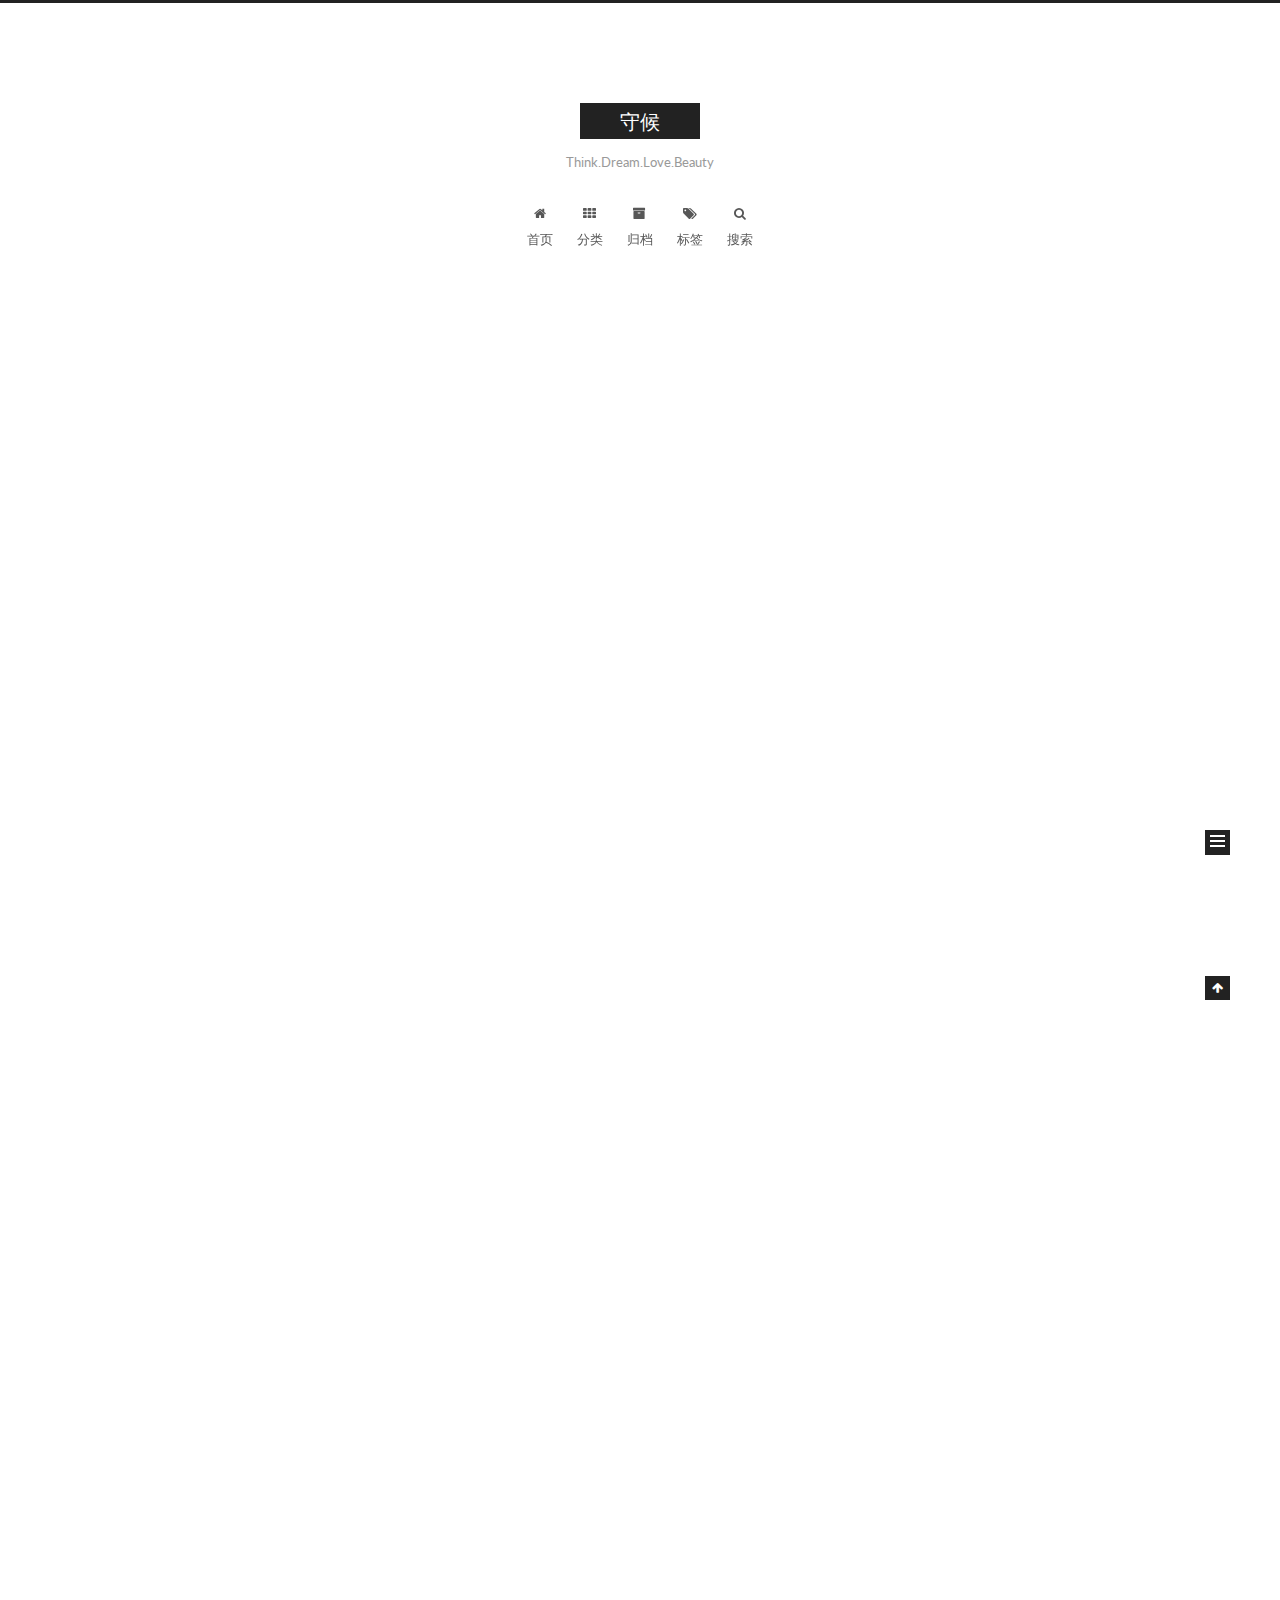
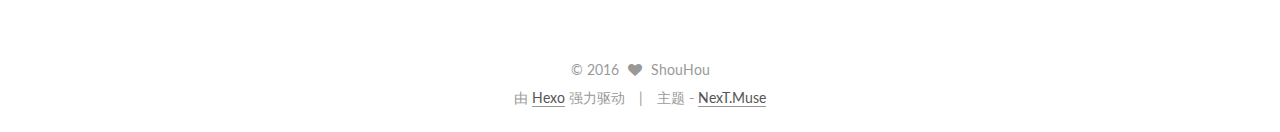
<file: index.html>
<!doctype html>



  


<html class="theme-next muse use-motion">
<head>
  <meta charset="UTF-8"/>
<meta http-equiv="X-UA-Compatible" content="IE=edge,chrome=1" />
<meta name="viewport" content="width=device-width, initial-scale=1, maximum-scale=1"/>



<meta http-equiv="Cache-Control" content="no-transform" />
<meta http-equiv="Cache-Control" content="no-siteapp" />












  
  
  <link href="/vendors/fancybox/source/jquery.fancybox.css?v=2.1.5" rel="stylesheet" type="text/css" />




  
  
  
  

  
    
    
  

  

  

  

  

  
    
    
    <link href="//fonts.googleapis.com/css?family=Lato:300,300italic,400,400italic,700,700italic&subset=latin,latin-ext" rel="stylesheet" type="text/css">
  






<link href="/vendors/font-awesome/css/font-awesome.min.css?v=4.4.0" rel="stylesheet" type="text/css" />

<link href="/css/main.css?v=5.0.1" rel="stylesheet" type="text/css" />


  <meta name="keywords" content="Hexo, NexT" />





  <link rel="alternate" href="/atom.xml" title="守候" type="application/atom+xml" />




  <link rel="shortcut icon" type="image/x-icon" href="/favicon.ico?v=5.0.1" />






<meta name="description" content="Have a good day">
<meta property="og:type" content="website">
<meta property="og:title" content="守候">
<meta property="og:url" content="https://shouhou.github.io/index.html">
<meta property="og:site_name" content="守候">
<meta property="og:description" content="Have a good day">
<meta name="twitter:card" content="summary">
<meta name="twitter:title" content="守候">
<meta name="twitter:description" content="Have a good day">



<script type="text/javascript" id="hexo.configuration">
  var NexT = window.NexT || {};
  var CONFIG = {
    scheme: 'Muse',
    sidebar: {"position":"left","display":"post"},
    fancybox: true,
    motion: true,
    duoshuo: {
      userId: 0,
      author: 'shouhou'
    }
  };
</script>




  <link rel="canonical" href="https://shouhou.github.io/"/>

  <title> 守候 </title>
</head>

<body itemscope itemtype="http://schema.org/WebPage" lang="zh-Hans">

  



  <script type="text/javascript">
    var _hmt = _hmt || [];
    (function() {
      var hm = document.createElement("script");
      hm.src = "//hm.baidu.com/hm.js?6afa5b928b243adb5ae08a2fda295ae2";
      var s = document.getElementsByTagName("script")[0];
      s.parentNode.insertBefore(hm, s);
    })();
  </script>








  
  
    
  

  <div class="container one-collumn sidebar-position-left 
   page-home 
 ">
    <div class="headband"></div>

    <header id="header" class="header" itemscope itemtype="http://schema.org/WPHeader">
      <div class="header-inner"><div class="site-meta ">
  

  <div class="custom-logo-site-title">
    <a href="/"  class="brand" rel="start">
      <span class="logo-line-before"><i></i></span>
      <span class="site-title">守候</span>
      <span class="logo-line-after"><i></i></span>
    </a>
  </div>
  <p class="site-subtitle">Think.Dream.Love.Beauty</p>
</div>

<div class="site-nav-toggle">
  <button>
    <span class="btn-bar"></span>
    <span class="btn-bar"></span>
    <span class="btn-bar"></span>
  </button>
</div>

<nav class="site-nav">
  

  
    <ul id="menu" class="menu">
      
        
        <li class="menu-item menu-item-home">
          <a href="/" rel="section">
            
              <i class="menu-item-icon fa fa-fw fa-home"></i> <br />
            
            首页
          </a>
        </li>
      
        
        <li class="menu-item menu-item-categories">
          <a href="/categories" rel="section">
            
              <i class="menu-item-icon fa fa-fw fa-th"></i> <br />
            
            分类
          </a>
        </li>
      
        
        <li class="menu-item menu-item-archives">
          <a href="/archives" rel="section">
            
              <i class="menu-item-icon fa fa-fw fa-archive"></i> <br />
            
            归档
          </a>
        </li>
      
        
        <li class="menu-item menu-item-tags">
          <a href="/tags" rel="section">
            
              <i class="menu-item-icon fa fa-fw fa-tags"></i> <br />
            
            标签
          </a>
        </li>
      

      
        <li class="menu-item menu-item-search">
          
            <a href="#" class="st-search-show-outputs">
          
            
              <i class="menu-item-icon fa fa-search fa-fw"></i> <br />
            
            搜索
          </a>
        </li>
      
    </ul>
  

  
    <div class="site-search">
      
  <form class="site-search-form">
  <input type="text" id="st-search-input" class="st-search-input st-default-search-input" />
</form>

<script type="text/javascript">
  (function(w,d,t,u,n,s,e){w['SwiftypeObject']=n;w[n]=w[n]||function(){
    (w[n].q=w[n].q||[]).push(arguments);};s=d.createElement(t);
    e=d.getElementsByTagName(t)[0];s.async=1;s.src=u;e.parentNode.insertBefore(s,e);
  })(window,document,'script','//s.swiftypecdn.com/install/v2/st.js','_st');

  _st('install', 'i7QHNSDWK5-KxosZPHEA','2.0.0');
</script>



    </div>
  
</nav>

 </div>
    </header>

    <main id="main" class="main">
      <div class="main-inner">
        <div class="content-wrap">
          <div id="content" class="content">
            
  <section id="posts" class="posts-expand">
    
      

  
  

  
  
  

  <article class="post post-type-normal " itemscope itemtype="http://schema.org/Article">

    
      <header class="post-header">

        
        
          <h1 class="post-title" itemprop="name headline">
            
            
              
                
                <a class="post-title-link" href="/2016/06/24/About-Work/" itemprop="url">
                  About Work
                </a>
              
            
          </h1>
        

        <div class="post-meta">
          <span class="post-time">
            <span class="post-meta-item-icon">
              <i class="fa fa-calendar-o"></i>
            </span>
            <span class="post-meta-item-text">发表于</span>
            <time itemprop="dateCreated" datetime="2016-06-24T20:06:00+08:00" content="2016-06-24">
              2016-06-24
            </time>
          </span>

          

          
            
              <span class="post-comments-count">
                &nbsp; | &nbsp;
                <a href="/2016/06/24/About-Work/#comments" itemprop="discussionUrl">
                  <span class="post-comments-count ds-thread-count" data-thread-key="2016/06/24/About-Work/" itemprop="commentsCount"></span>
                </a>
              </span>
            
          

          

          
          
             <span id="/2016/06/24/About-Work/" class="leancloud_visitors" data-flag-title="About Work">
               &nbsp; | &nbsp;
               <span class="post-meta-item-icon">
                 <i class="fa fa-eye"></i>
               </span>
               <span class="post-meta-item-text">阅读次数 </span>
               <span class="leancloud-visitors-count"></span>
              </span>
          

          
        </div>
      </header>
    


    <div class="post-body" itemprop="articleBody">

      
      

      
        
          
            
          
        
      
    </div>

    <div>
      
    </div>

    <div>
      
    </div>

    <footer class="post-footer">
      

      

      
      
        <div class="post-eof"></div>
      
    </footer>
  </article>


    
      

  
  

  
  
  

  <article class="post post-type-normal " itemscope itemtype="http://schema.org/Article">

    
      <header class="post-header">

        
        
          <h1 class="post-title" itemprop="name headline">
            
            
              
                
                <a class="post-title-link" href="/2016/06/15/hello-world/" itemprop="url">
                  Hello World
                </a>
              
            
          </h1>
        

        <div class="post-meta">
          <span class="post-time">
            <span class="post-meta-item-icon">
              <i class="fa fa-calendar-o"></i>
            </span>
            <span class="post-meta-item-text">发表于</span>
            <time itemprop="dateCreated" datetime="2016-06-15T00:13:11+08:00" content="2016-06-15">
              2016-06-15
            </time>
          </span>

          
            <span class="post-category" >
              &nbsp; | &nbsp;
              <span class="post-meta-item-icon">
                <i class="fa fa-folder-o"></i>
              </span>
              <span class="post-meta-item-text">分类于</span>
              
                <span itemprop="about" itemscope itemtype="https://schema.org/Thing">
                  <a href="/categories/Sports/" itemprop="url" rel="index">
                    <span itemprop="name">Sports</span>
                  </a>
                </span>

                
                
                  ， 
                

              
                <span itemprop="about" itemscope itemtype="https://schema.org/Thing">
                  <a href="/categories/Sports/Baseball/" itemprop="url" rel="index">
                    <span itemprop="name">Baseball</span>
                  </a>
                </span>

                
                

              
            </span>
          

          
            
              <span class="post-comments-count">
                &nbsp; | &nbsp;
                <a href="/2016/06/15/hello-world/#comments" itemprop="discussionUrl">
                  <span class="post-comments-count ds-thread-count" data-thread-key="2016/06/15/hello-world/" itemprop="commentsCount"></span>
                </a>
              </span>
            
          

          

          
          
             <span id="/2016/06/15/hello-world/" class="leancloud_visitors" data-flag-title="Hello World">
               &nbsp; | &nbsp;
               <span class="post-meta-item-icon">
                 <i class="fa fa-eye"></i>
               </span>
               <span class="post-meta-item-text">阅读次数 </span>
               <span class="leancloud-visitors-count"></span>
              </span>
          

          
        </div>
      </header>
    


    <div class="post-body" itemprop="articleBody">

      
      

      
        
          
            <p>Welcome to <a href="https://hexo.io/" target="_blank" rel="external">Hexo</a>! This is your very first post. Check <a href="https://hexo.io/docs/" target="_blank" rel="external">documentation</a> for more info. If you get any problems when using Hexo, you can find the answer in <a href="https://hexo.io/docs/troubleshooting.html" target="_blank" rel="external">troubleshooting</a> or you can ask me on <a href="https://github.com/hexojs/hexo/issues" target="_blank" rel="external">GitHub</a>.</p>
<h2 id="Quick-Start"><a href="#Quick-Start" class="headerlink" title="Quick Start"></a>Quick Start</h2><h3 id="Create-a-new-post"><a href="#Create-a-new-post" class="headerlink" title="Create a new post"></a>Create a new post</h3><figure class="highlight bash"><table><tr><td class="gutter"><pre><span class="line">1</span><br></pre></td><td class="code"><pre><span class="line">$ hexo new <span class="string">"My New Post"</span></span><br></pre></td></tr></table></figure>
<p>More info: <a href="https://hexo.io/docs/writing.html" target="_blank" rel="external">Writing</a></p>
<h3 id="Run-server"><a href="#Run-server" class="headerlink" title="Run server"></a>Run server</h3><figure class="highlight bash"><table><tr><td class="gutter"><pre><span class="line">1</span><br></pre></td><td class="code"><pre><span class="line">$ hexo server</span><br></pre></td></tr></table></figure>
<p>More info: <a href="https://hexo.io/docs/server.html" target="_blank" rel="external">Server</a></p>
<h3 id="Generate-static-files"><a href="#Generate-static-files" class="headerlink" title="Generate static files"></a>Generate static files</h3><figure class="highlight bash"><table><tr><td class="gutter"><pre><span class="line">1</span><br></pre></td><td class="code"><pre><span class="line">$ hexo generate</span><br></pre></td></tr></table></figure>
<p>More info: <a href="https://hexo.io/docs/generating.html" target="_blank" rel="external">Generating</a></p>
<h3 id="Deploy-to-remote-sites"><a href="#Deploy-to-remote-sites" class="headerlink" title="Deploy to remote sites"></a>Deploy to remote sites</h3><figure class="highlight bash"><table><tr><td class="gutter"><pre><span class="line">1</span><br></pre></td><td class="code"><pre><span class="line">$ hexo deploy</span><br></pre></td></tr></table></figure>
<p>More info: <a href="https://hexo.io/docs/deployment.html" target="_blank" rel="external">Deployment</a></p>

          
        
      
    </div>

    <div>
      
    </div>

    <div>
      
    </div>

    <footer class="post-footer">
      

      

      
      
        <div class="post-eof"></div>
      
    </footer>
  </article>


    
  </section>

  


          </div>
          


          

        </div>
        
          
  
  <div class="sidebar-toggle">
    <div class="sidebar-toggle-line-wrap">
      <span class="sidebar-toggle-line sidebar-toggle-line-first"></span>
      <span class="sidebar-toggle-line sidebar-toggle-line-middle"></span>
      <span class="sidebar-toggle-line sidebar-toggle-line-last"></span>
    </div>
  </div>

  <aside id="sidebar" class="sidebar">
    <div class="sidebar-inner">

      

      

      <section class="site-overview sidebar-panel  sidebar-panel-active ">
        <div class="site-author motion-element" itemprop="author" itemscope itemtype="http://schema.org/Person">
          <img class="site-author-image" itemprop="image"
               src="/images/logo.jpg"
               alt="ShouHou" />
          <p class="site-author-name" itemprop="name">ShouHou</p>
          <p class="site-description motion-element" itemprop="description">Have a good day</p>
        </div>
        <nav class="site-state motion-element">
          <div class="site-state-item site-state-posts">
            <a href="/archives">
              <span class="site-state-item-count">2</span>
              <span class="site-state-item-name">日志</span>
            </a>
          </div>

          
            <div class="site-state-item site-state-categories">
              <a href="/categories">
                <span class="site-state-item-count">2</span>
                <span class="site-state-item-name">分类</span>
              </a>
            </div>
          

          
            <div class="site-state-item site-state-tags">
              <a href="/tags">
                <span class="site-state-item-count">3</span>
                <span class="site-state-item-name">标签</span>
              </a>
            </div>
          

        </nav>

        
          <div class="feed-link motion-element">
            <a href="/atom.xml" rel="alternate">
              <i class="fa fa-rss"></i>
              RSS
            </a>
          </div>
        

        <div class="links-of-author motion-element">
          
            
              <span class="links-of-author-item">
                <a href="https://github.com/shouhou" target="_blank" title="GitHub">
                  
                    <i class="fa fa-fw fa-github"></i>
                  
                  GitHub
                </a>
              </span>
            
              <span class="links-of-author-item">
                <a href="http://www.zhihu.com/people/wang-fan-23-11" target="_blank" title="知乎">
                  
                    <i class="fa fa-fw fa-globe"></i>
                  
                  知乎
                </a>
              </span>
            
          
        </div>

        
        

        
        

      </section>

      

    </div>
  </aside>


        
      </div>
    </main>

    <footer id="footer" class="footer">
      <div class="footer-inner">
        <div class="copyright" >
  
  &copy; 
  <span itemprop="copyrightYear">2016</span>
  <span class="with-love">
    <i class="fa fa-heart"></i>
  </span>
  <span class="author" itemprop="copyrightHolder">ShouHou</span>
</div>

<div class="powered-by">
  由 <a class="theme-link" href="http://hexo.io">Hexo</a> 强力驱动
</div>

<div class="theme-info">
  主题 -
  <a class="theme-link" href="https://github.com/iissnan/hexo-theme-next">
    NexT.Muse
  </a>
</div>

        

        
      </div>
    </footer>

    <div class="back-to-top">
      <i class="fa fa-arrow-up"></i>
    </div>
  </div>

  

<script type="text/javascript">
  if (Object.prototype.toString.call(window.Promise) !== '[object Function]') {
    window.Promise = null;
  }
</script>









  



  
  <script type="text/javascript" src="/vendors/jquery/index.js?v=2.1.3"></script>

  
  <script type="text/javascript" src="/vendors/fastclick/lib/fastclick.min.js?v=1.0.6"></script>

  
  <script type="text/javascript" src="/vendors/jquery_lazyload/jquery.lazyload.js?v=1.9.7"></script>

  
  <script type="text/javascript" src="/vendors/velocity/velocity.min.js?v=1.2.1"></script>

  
  <script type="text/javascript" src="/vendors/velocity/velocity.ui.min.js?v=1.2.1"></script>

  
  <script type="text/javascript" src="/vendors/fancybox/source/jquery.fancybox.pack.js?v=2.1.5"></script>


  


  <script type="text/javascript" src="/js/src/utils.js?v=5.0.1"></script>

  <script type="text/javascript" src="/js/src/motion.js?v=5.0.1"></script>



  
  

  

  


  <script type="text/javascript" src="/js/src/bootstrap.js?v=5.0.1"></script>



  

  
    
  

  <script type="text/javascript">
    var duoshuoQuery = {short_name:"shouhou"};
    (function() {
      var ds = document.createElement('script');
      ds.type = 'text/javascript';ds.async = true;
      ds.id = 'duoshuo-script';
      ds.src = (document.location.protocol == 'https:' ? 'https:' : 'http:') + '//static.duoshuo.com/embed.js';
      ds.charset = 'UTF-8';
      (document.getElementsByTagName('head')[0]
      || document.getElementsByTagName('body')[0]).appendChild(ds);
    })();
  </script>

  
    
  






  
  
  <script type="text/javascript">
    // Popup Window;
    var isfetched = false;
    // Search DB path;
    var search_path = "search.xml";
    if (search_path.length == 0) {
       search_path = "search.xml";
    }
    var path = "/" + search_path;
    // monitor main search box;

    function proceedsearch() {
      $("body").append('<div class="popoverlay">').css('overflow', 'hidden');
      $('.popup').toggle();

    }
    // search function;
    var searchFunc = function(path, search_id, content_id) {
    'use strict';
    $.ajax({
        url: path,
        dataType: "xml",
        async: true,
        success: function( xmlResponse ) {
            // get the contents from search data
            isfetched = true;
            $('.popup').detach().appendTo('.header-inner');
            var datas = $( "entry", xmlResponse ).map(function() {
                return {
                    title: $( "title", this ).text(),
                    content: $("content",this).text(),
                    url: $( "url" , this).text()
                };
            }).get();
            var $input = document.getElementById(search_id);
            var $resultContent = document.getElementById(content_id);
            $input.addEventListener('input', function(){
                var matchcounts = 0;
                var str='<ul class=\"search-result-list\">';                
                var keywords = this.value.trim().toLowerCase().split(/[\s\-]+/);
                $resultContent.innerHTML = "";
                if (this.value.trim().length > 1) {
                // perform local searching
                datas.forEach(function(data) {
                    var isMatch = true;
                    var content_index = [];
                    var data_title = data.title.trim().toLowerCase();
                    var data_content = data.content.trim().replace(/<[^>]+>/g,"").toLowerCase();
                    var data_url = data.url;
                    var index_title = -1;
                    var index_content = -1;
                    var first_occur = -1;
                    // only match artiles with not empty titles and contents
                    if(data_title != '' && data_content != '') {
                        keywords.forEach(function(keyword, i) {
                            index_title = data_title.indexOf(keyword);
                            index_content = data_content.indexOf(keyword);
                            if( index_title < 0 && index_content < 0 ){
                                isMatch = false;
                            } else {
                                if (index_content < 0) {
                                    index_content = 0;
                                }
                                if (i == 0) {
                                    first_occur = index_content;
                                }
                            }
                        });
                    }
                    // show search results
                    if (isMatch) {
                        matchcounts += 1;
                        str += "<li><a href='"+ data_url +"' class='search-result-title'>"+ data_title +"</a>";
                        var content = data.content.trim().replace(/<[^>]+>/g,"");
                        if (first_occur >= 0) {
                            // cut out 100 characters
                            var start = first_occur - 20;
                            var end = first_occur + 80;
                            if(start < 0){
                                start = 0;
                            }
                            if(start == 0){
                                end = 50;
                            }
                            if(end > content.length){
                                end = content.length;
                            }
                            var match_content = content.substring(start, end);
                            // highlight all keywords
                            keywords.forEach(function(keyword){
                                var regS = new RegExp(keyword, "gi");
                                match_content = match_content.replace(regS, "<b class=\"search-keyword\">"+keyword+"</b>");
                            });
                            
                            str += "<p class=\"search-result\">" + match_content +"...</p>"
                        }
                        str += "</li>";
                    }
                })};
                str += "</ul>";
                if (matchcounts == 0) { str = '<div id="no-result"><i class="fa fa-frown-o fa-5x" /></div>' }
                if (keywords == "") { str = '<div id="no-result"><i class="fa fa-search fa-5x" /></div>' }
                $resultContent.innerHTML = str;
            });
            proceedsearch();
        }
    });}

    // handle and trigger popup window;
    $('.popup-trigger').mousedown(function(e) {
      e.stopPropagation();
      if (isfetched == false) {
        searchFunc(path, 'local-search-input', 'local-search-result');
      } else {
        proceedsearch();
      };

    });

    $('.popup-btn-close').click(function(e){
      $('.popup').hide();
      $(".popoverlay").remove();
      $('body').css('overflow', '');
    });
    $('.popup').click(function(e){
      e.stopPropagation();
    });
  </script>

  
  <script type="text/x-mathjax-config">
    MathJax.Hub.Config({
      tex2jax: {
        inlineMath: [ ['$','$'], ["\\(","\\)"]  ],
        processEscapes: true,
        skipTags: ['script', 'noscript', 'style', 'textarea', 'pre', 'code']
      }
    });
  </script>

  <script type="text/x-mathjax-config">
    MathJax.Hub.Queue(function() {
      var all = MathJax.Hub.getAllJax(), i;
      for (i=0; i < all.length; i += 1) {
        all[i].SourceElement().parentNode.className += ' has-jax';
      }
    });
  </script>
  <script type="text/javascript" src="//cdn.mathjax.org/mathjax/latest/MathJax.js?config=TeX-AMS-MML_HTMLorMML"></script>


  

  
  <script src="https://cdn1.lncld.net/static/js/av-core-mini-0.6.1.js"></script>
  <script>AV.initialize("CbQEjnTtkOVjBKYlca14mNus-gzGzoHsz", "SodaphRzDCD7hWwfkOjO2gjl");</script>
  <script>
    function showTime(Counter) {
      var query = new AV.Query(Counter);
      var entries = [];
      var $visitors = $(".leancloud_visitors");

      $visitors.each(function () {
        entries.push( $(this).attr("id").trim() );
      });

      query.containedIn('url', entries);
      query.find()
        .done(function (results) {
          var COUNT_CONTAINER_REF = '.leancloud-visitors-count';

          if (results.length === 0) {
            $visitors.find(COUNT_CONTAINER_REF).text(0);
            return;
          }

          for (var i = 0; i < results.length; i++) {
            var item = results[i];
            var url = item.get('url');
            var time = item.get('time');
            var element = document.getElementById(url);

            $(element).find(COUNT_CONTAINER_REF).text(time);
          }
          for(var i = 0; i < entries.length; i++) {
            var url = entries[i];
            var element = document.getElementById(url);
            var countSpan = $(element).find(COUNT_CONTAINER_REF);
            if( countSpan.text() == '') {
              countSpan.text(0);
            }
          }
        })
        .fail(function (object, error) {
          console.log("Error: " + error.code + " " + error.message);
        });
    }

    function addCount(Counter) {
      var $visitors = $(".leancloud_visitors");
      var url = $visitors.attr('id').trim();
      var title = $visitors.attr('data-flag-title').trim();
      var query = new AV.Query(Counter);

      query.equalTo("url", url);
      query.find({
        success: function(results) {
          if (results.length > 0) {
            var counter = results[0];
            counter.fetchWhenSave(true);
            counter.increment("time");
            counter.save(null, {
              success: function(counter) {
                var $element = $(document.getElementById(url));
                $element.find('.leancloud-visitors-count').text(counter.get('time'));
              },
              error: function(counter, error) {
                console.log('Failed to save Visitor num, with error message: ' + error.message);
              }
            });
          } else {
            var newcounter = new Counter();
            /* Set ACL */
            var acl = new AV.ACL();
            acl.setPublicReadAccess(true);
            acl.setPublicWriteAccess(true);
            newcounter.setACL(acl);
            /* End Set ACL */
            newcounter.set("title", title);
            newcounter.set("url", url);
            newcounter.set("time", 1);
            newcounter.save(null, {
              success: function(newcounter) {
                var $element = $(document.getElementById(url));
                $element.find('.leancloud-visitors-count').text(newcounter.get('time'));
              },
              error: function(newcounter, error) {
                console.log('Failed to create');
              }
            });
          }
        },
        error: function(error) {
          console.log('Error:' + error.code + " " + error.message);
        }
      });
    }

    $(function() {
      var Counter = AV.Object.extend("Counter");
      if ($('.leancloud_visitors').length == 1) {
        addCount(Counter);
      } else if ($('.post-title-link').length > 1) {
        showTime(Counter);
      }
    });
  </script>



  

</body>
</html>
</file>
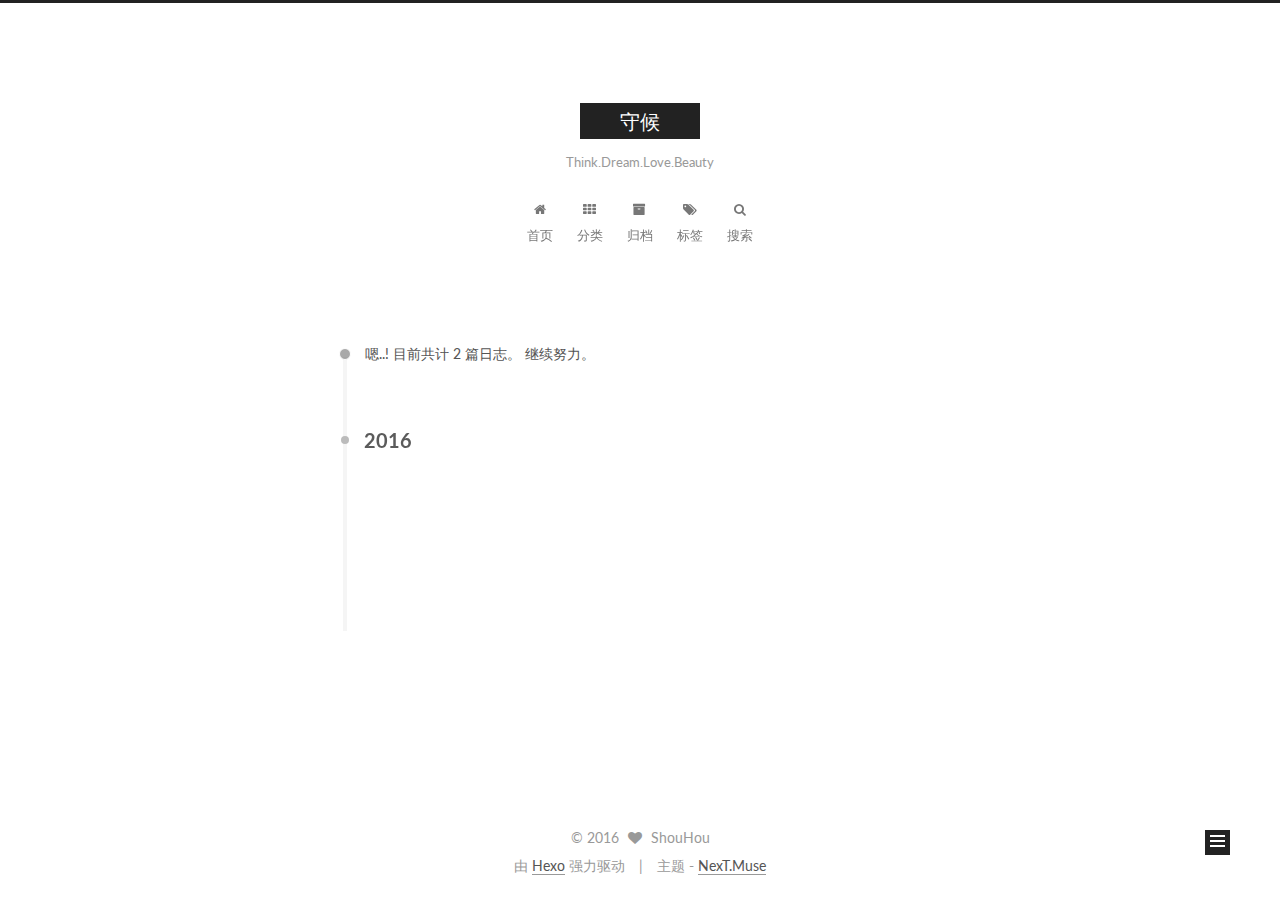
<file: archives/index.html>
<!doctype html>



  


<html class="theme-next muse use-motion">
<head>
  <meta charset="UTF-8"/>
<meta http-equiv="X-UA-Compatible" content="IE=edge,chrome=1" />
<meta name="viewport" content="width=device-width, initial-scale=1, maximum-scale=1"/>



<meta http-equiv="Cache-Control" content="no-transform" />
<meta http-equiv="Cache-Control" content="no-siteapp" />












  
  
  <link href="/vendors/fancybox/source/jquery.fancybox.css?v=2.1.5" rel="stylesheet" type="text/css" />




  
  
  
  

  
    
    
  

  

  

  

  

  
    
    
    <link href="//fonts.googleapis.com/css?family=Lato:300,300italic,400,400italic,700,700italic&subset=latin,latin-ext" rel="stylesheet" type="text/css">
  






<link href="/vendors/font-awesome/css/font-awesome.min.css?v=4.4.0" rel="stylesheet" type="text/css" />

<link href="/css/main.css?v=5.0.1" rel="stylesheet" type="text/css" />


  <meta name="keywords" content="Hexo, NexT" />





  <link rel="alternate" href="/atom.xml" title="守候" type="application/atom+xml" />




  <link rel="shortcut icon" type="image/x-icon" href="/favicon.ico?v=5.0.1" />






<meta name="description" content="Have a good day">
<meta property="og:type" content="website">
<meta property="og:title" content="守候">
<meta property="og:url" content="https://shouhou.github.io/archives/index.html">
<meta property="og:site_name" content="守候">
<meta property="og:description" content="Have a good day">
<meta name="twitter:card" content="summary">
<meta name="twitter:title" content="守候">
<meta name="twitter:description" content="Have a good day">



<script type="text/javascript" id="hexo.configuration">
  var NexT = window.NexT || {};
  var CONFIG = {
    scheme: 'Muse',
    sidebar: {"position":"left","display":"post"},
    fancybox: true,
    motion: true,
    duoshuo: {
      userId: 0,
      author: 'shouhou'
    }
  };
</script>




  <link rel="canonical" href="https://shouhou.github.io/archives/"/>

  <title> 归档 | 守候 </title>
</head>

<body itemscope itemtype="http://schema.org/WebPage" lang="zh-Hans">

  



  <script type="text/javascript">
    var _hmt = _hmt || [];
    (function() {
      var hm = document.createElement("script");
      hm.src = "//hm.baidu.com/hm.js?6afa5b928b243adb5ae08a2fda295ae2";
      var s = document.getElementsByTagName("script")[0];
      s.parentNode.insertBefore(hm, s);
    })();
  </script>








  
  
    
  

  <div class="container one-collumn sidebar-position-left  page-archive  ">
    <div class="headband"></div>

    <header id="header" class="header" itemscope itemtype="http://schema.org/WPHeader">
      <div class="header-inner"><div class="site-meta ">
  

  <div class="custom-logo-site-title">
    <a href="/"  class="brand" rel="start">
      <span class="logo-line-before"><i></i></span>
      <span class="site-title">守候</span>
      <span class="logo-line-after"><i></i></span>
    </a>
  </div>
  <p class="site-subtitle">Think.Dream.Love.Beauty</p>
</div>

<div class="site-nav-toggle">
  <button>
    <span class="btn-bar"></span>
    <span class="btn-bar"></span>
    <span class="btn-bar"></span>
  </button>
</div>

<nav class="site-nav">
  

  
    <ul id="menu" class="menu">
      
        
        <li class="menu-item menu-item-home">
          <a href="/" rel="section">
            
              <i class="menu-item-icon fa fa-fw fa-home"></i> <br />
            
            首页
          </a>
        </li>
      
        
        <li class="menu-item menu-item-categories">
          <a href="/categories" rel="section">
            
              <i class="menu-item-icon fa fa-fw fa-th"></i> <br />
            
            分类
          </a>
        </li>
      
        
        <li class="menu-item menu-item-archives">
          <a href="/archives" rel="section">
            
              <i class="menu-item-icon fa fa-fw fa-archive"></i> <br />
            
            归档
          </a>
        </li>
      
        
        <li class="menu-item menu-item-tags">
          <a href="/tags" rel="section">
            
              <i class="menu-item-icon fa fa-fw fa-tags"></i> <br />
            
            标签
          </a>
        </li>
      

      
        <li class="menu-item menu-item-search">
          
            <a href="#" class="st-search-show-outputs">
          
            
              <i class="menu-item-icon fa fa-search fa-fw"></i> <br />
            
            搜索
          </a>
        </li>
      
    </ul>
  

  
    <div class="site-search">
      
  <form class="site-search-form">
  <input type="text" id="st-search-input" class="st-search-input st-default-search-input" />
</form>

<script type="text/javascript">
  (function(w,d,t,u,n,s,e){w['SwiftypeObject']=n;w[n]=w[n]||function(){
    (w[n].q=w[n].q||[]).push(arguments);};s=d.createElement(t);
    e=d.getElementsByTagName(t)[0];s.async=1;s.src=u;e.parentNode.insertBefore(s,e);
  })(window,document,'script','//s.swiftypecdn.com/install/v2/st.js','_st');

  _st('install', 'i7QHNSDWK5-KxosZPHEA','2.0.0');
</script>



    </div>
  
</nav>

 </div>
    </header>

    <main id="main" class="main">
      <div class="main-inner">
        <div class="content-wrap">
          <div id="content" class="content">
            

  <section id="posts" class="posts-collapse">
    <span class="archive-move-on"></span>

    <span class="archive-page-counter">
      
      
      
        
      
      嗯..! 目前共计 2 篇日志。 继续努力。
    </span>

    

      
      
      

      
        
        <div class="collection-title">
          <h2 class="archive-year motion-element" id="archive-year-2016">2016</h2>
        </div>
      
      

      

  <article class="post post-type-normal" itemscope itemtype="http://schema.org/Article">
    <header class="post-header">

      <h1 class="post-title">
        
            <a class="post-title-link" href="/2016/06/24/About-Work/" itemprop="url">
              
                <span itemprop="name">About Work</span>
              
            </a>
        
      </h1>

      <div class="post-meta">
        <time class="post-time" itemprop="dateCreated"
              datetime="2016-06-24T20:06:00+08:00"
              content="2016-06-24" >
          06-24
        </time>
      </div>

    </header>
  </article>



    

      
      
      

      
      

      

  <article class="post post-type-normal" itemscope itemtype="http://schema.org/Article">
    <header class="post-header">

      <h1 class="post-title">
        
            <a class="post-title-link" href="/2016/06/15/hello-world/" itemprop="url">
              
                <span itemprop="name">Hello World</span>
              
            </a>
        
      </h1>

      <div class="post-meta">
        <time class="post-time" itemprop="dateCreated"
              datetime="2016-06-15T00:13:11+08:00"
              content="2016-06-15" >
          06-15
        </time>
      </div>

    </header>
  </article>



    

  </section>

  



          </div>
          


          

        </div>
        
          
  
  <div class="sidebar-toggle">
    <div class="sidebar-toggle-line-wrap">
      <span class="sidebar-toggle-line sidebar-toggle-line-first"></span>
      <span class="sidebar-toggle-line sidebar-toggle-line-middle"></span>
      <span class="sidebar-toggle-line sidebar-toggle-line-last"></span>
    </div>
  </div>

  <aside id="sidebar" class="sidebar">
    <div class="sidebar-inner">

      

      

      <section class="site-overview sidebar-panel  sidebar-panel-active ">
        <div class="site-author motion-element" itemprop="author" itemscope itemtype="http://schema.org/Person">
          <img class="site-author-image" itemprop="image"
               src="/images/logo.jpg"
               alt="ShouHou" />
          <p class="site-author-name" itemprop="name">ShouHou</p>
          <p class="site-description motion-element" itemprop="description">Have a good day</p>
        </div>
        <nav class="site-state motion-element">
          <div class="site-state-item site-state-posts">
            <a href="/archives">
              <span class="site-state-item-count">2</span>
              <span class="site-state-item-name">日志</span>
            </a>
          </div>

          
            <div class="site-state-item site-state-categories">
              <a href="/categories">
                <span class="site-state-item-count">2</span>
                <span class="site-state-item-name">分类</span>
              </a>
            </div>
          

          
            <div class="site-state-item site-state-tags">
              <a href="/tags">
                <span class="site-state-item-count">3</span>
                <span class="site-state-item-name">标签</span>
              </a>
            </div>
          

        </nav>

        
          <div class="feed-link motion-element">
            <a href="/atom.xml" rel="alternate">
              <i class="fa fa-rss"></i>
              RSS
            </a>
          </div>
        

        <div class="links-of-author motion-element">
          
            
              <span class="links-of-author-item">
                <a href="https://github.com/shouhou" target="_blank" title="GitHub">
                  
                    <i class="fa fa-fw fa-github"></i>
                  
                  GitHub
                </a>
              </span>
            
              <span class="links-of-author-item">
                <a href="http://www.zhihu.com/people/wang-fan-23-11" target="_blank" title="知乎">
                  
                    <i class="fa fa-fw fa-globe"></i>
                  
                  知乎
                </a>
              </span>
            
          
        </div>

        
        

        
        

      </section>

      

    </div>
  </aside>


        
      </div>
    </main>

    <footer id="footer" class="footer">
      <div class="footer-inner">
        <div class="copyright" >
  
  &copy; 
  <span itemprop="copyrightYear">2016</span>
  <span class="with-love">
    <i class="fa fa-heart"></i>
  </span>
  <span class="author" itemprop="copyrightHolder">ShouHou</span>
</div>

<div class="powered-by">
  由 <a class="theme-link" href="http://hexo.io">Hexo</a> 强力驱动
</div>

<div class="theme-info">
  主题 -
  <a class="theme-link" href="https://github.com/iissnan/hexo-theme-next">
    NexT.Muse
  </a>
</div>

        

        
      </div>
    </footer>

    <div class="back-to-top">
      <i class="fa fa-arrow-up"></i>
    </div>
  </div>

  

<script type="text/javascript">
  if (Object.prototype.toString.call(window.Promise) !== '[object Function]') {
    window.Promise = null;
  }
</script>









  



  
  <script type="text/javascript" src="/vendors/jquery/index.js?v=2.1.3"></script>

  
  <script type="text/javascript" src="/vendors/fastclick/lib/fastclick.min.js?v=1.0.6"></script>

  
  <script type="text/javascript" src="/vendors/jquery_lazyload/jquery.lazyload.js?v=1.9.7"></script>

  
  <script type="text/javascript" src="/vendors/velocity/velocity.min.js?v=1.2.1"></script>

  
  <script type="text/javascript" src="/vendors/velocity/velocity.ui.min.js?v=1.2.1"></script>

  
  <script type="text/javascript" src="/vendors/fancybox/source/jquery.fancybox.pack.js?v=2.1.5"></script>


  


  <script type="text/javascript" src="/js/src/utils.js?v=5.0.1"></script>

  <script type="text/javascript" src="/js/src/motion.js?v=5.0.1"></script>



  
  

  
  
    <script type="text/javascript" id="motion.page.archive">
      $('.archive-year').velocity('transition.slideLeftIn');
    </script>
  


  


  <script type="text/javascript" src="/js/src/bootstrap.js?v=5.0.1"></script>



  

  
    
  

  <script type="text/javascript">
    var duoshuoQuery = {short_name:"shouhou"};
    (function() {
      var ds = document.createElement('script');
      ds.type = 'text/javascript';ds.async = true;
      ds.id = 'duoshuo-script';
      ds.src = (document.location.protocol == 'https:' ? 'https:' : 'http:') + '//static.duoshuo.com/embed.js';
      ds.charset = 'UTF-8';
      (document.getElementsByTagName('head')[0]
      || document.getElementsByTagName('body')[0]).appendChild(ds);
    })();
  </script>

  
    
  






  
  
  <script type="text/javascript">
    // Popup Window;
    var isfetched = false;
    // Search DB path;
    var search_path = "search.xml";
    if (search_path.length == 0) {
       search_path = "search.xml";
    }
    var path = "/" + search_path;
    // monitor main search box;

    function proceedsearch() {
      $("body").append('<div class="popoverlay">').css('overflow', 'hidden');
      $('.popup').toggle();

    }
    // search function;
    var searchFunc = function(path, search_id, content_id) {
    'use strict';
    $.ajax({
        url: path,
        dataType: "xml",
        async: true,
        success: function( xmlResponse ) {
            // get the contents from search data
            isfetched = true;
            $('.popup').detach().appendTo('.header-inner');
            var datas = $( "entry", xmlResponse ).map(function() {
                return {
                    title: $( "title", this ).text(),
                    content: $("content",this).text(),
                    url: $( "url" , this).text()
                };
            }).get();
            var $input = document.getElementById(search_id);
            var $resultContent = document.getElementById(content_id);
            $input.addEventListener('input', function(){
                var matchcounts = 0;
                var str='<ul class=\"search-result-list\">';                
                var keywords = this.value.trim().toLowerCase().split(/[\s\-]+/);
                $resultContent.innerHTML = "";
                if (this.value.trim().length > 1) {
                // perform local searching
                datas.forEach(function(data) {
                    var isMatch = true;
                    var content_index = [];
                    var data_title = data.title.trim().toLowerCase();
                    var data_content = data.content.trim().replace(/<[^>]+>/g,"").toLowerCase();
                    var data_url = data.url;
                    var index_title = -1;
                    var index_content = -1;
                    var first_occur = -1;
                    // only match artiles with not empty titles and contents
                    if(data_title != '' && data_content != '') {
                        keywords.forEach(function(keyword, i) {
                            index_title = data_title.indexOf(keyword);
                            index_content = data_content.indexOf(keyword);
                            if( index_title < 0 && index_content < 0 ){
                                isMatch = false;
                            } else {
                                if (index_content < 0) {
                                    index_content = 0;
                                }
                                if (i == 0) {
                                    first_occur = index_content;
                                }
                            }
                        });
                    }
                    // show search results
                    if (isMatch) {
                        matchcounts += 1;
                        str += "<li><a href='"+ data_url +"' class='search-result-title'>"+ data_title +"</a>";
                        var content = data.content.trim().replace(/<[^>]+>/g,"");
                        if (first_occur >= 0) {
                            // cut out 100 characters
                            var start = first_occur - 20;
                            var end = first_occur + 80;
                            if(start < 0){
                                start = 0;
                            }
                            if(start == 0){
                                end = 50;
                            }
                            if(end > content.length){
                                end = content.length;
                            }
                            var match_content = content.substring(start, end);
                            // highlight all keywords
                            keywords.forEach(function(keyword){
                                var regS = new RegExp(keyword, "gi");
                                match_content = match_content.replace(regS, "<b class=\"search-keyword\">"+keyword+"</b>");
                            });
                            
                            str += "<p class=\"search-result\">" + match_content +"...</p>"
                        }
                        str += "</li>";
                    }
                })};
                str += "</ul>";
                if (matchcounts == 0) { str = '<div id="no-result"><i class="fa fa-frown-o fa-5x" /></div>' }
                if (keywords == "") { str = '<div id="no-result"><i class="fa fa-search fa-5x" /></div>' }
                $resultContent.innerHTML = str;
            });
            proceedsearch();
        }
    });}

    // handle and trigger popup window;
    $('.popup-trigger').mousedown(function(e) {
      e.stopPropagation();
      if (isfetched == false) {
        searchFunc(path, 'local-search-input', 'local-search-result');
      } else {
        proceedsearch();
      };

    });

    $('.popup-btn-close').click(function(e){
      $('.popup').hide();
      $(".popoverlay").remove();
      $('body').css('overflow', '');
    });
    $('.popup').click(function(e){
      e.stopPropagation();
    });
  </script>

  
  <script type="text/x-mathjax-config">
    MathJax.Hub.Config({
      tex2jax: {
        inlineMath: [ ['$','$'], ["\\(","\\)"]  ],
        processEscapes: true,
        skipTags: ['script', 'noscript', 'style', 'textarea', 'pre', 'code']
      }
    });
  </script>

  <script type="text/x-mathjax-config">
    MathJax.Hub.Queue(function() {
      var all = MathJax.Hub.getAllJax(), i;
      for (i=0; i < all.length; i += 1) {
        all[i].SourceElement().parentNode.className += ' has-jax';
      }
    });
  </script>
  <script type="text/javascript" src="//cdn.mathjax.org/mathjax/latest/MathJax.js?config=TeX-AMS-MML_HTMLorMML"></script>


  

  
  <script src="https://cdn1.lncld.net/static/js/av-core-mini-0.6.1.js"></script>
  <script>AV.initialize("CbQEjnTtkOVjBKYlca14mNus-gzGzoHsz", "SodaphRzDCD7hWwfkOjO2gjl");</script>
  <script>
    function showTime(Counter) {
      var query = new AV.Query(Counter);
      var entries = [];
      var $visitors = $(".leancloud_visitors");

      $visitors.each(function () {
        entries.push( $(this).attr("id").trim() );
      });

      query.containedIn('url', entries);
      query.find()
        .done(function (results) {
          var COUNT_CONTAINER_REF = '.leancloud-visitors-count';

          if (results.length === 0) {
            $visitors.find(COUNT_CONTAINER_REF).text(0);
            return;
          }

          for (var i = 0; i < results.length; i++) {
            var item = results[i];
            var url = item.get('url');
            var time = item.get('time');
            var element = document.getElementById(url);

            $(element).find(COUNT_CONTAINER_REF).text(time);
          }
          for(var i = 0; i < entries.length; i++) {
            var url = entries[i];
            var element = document.getElementById(url);
            var countSpan = $(element).find(COUNT_CONTAINER_REF);
            if( countSpan.text() == '') {
              countSpan.text(0);
            }
          }
        })
        .fail(function (object, error) {
          console.log("Error: " + error.code + " " + error.message);
        });
    }

    function addCount(Counter) {
      var $visitors = $(".leancloud_visitors");
      var url = $visitors.attr('id').trim();
      var title = $visitors.attr('data-flag-title').trim();
      var query = new AV.Query(Counter);

      query.equalTo("url", url);
      query.find({
        success: function(results) {
          if (results.length > 0) {
            var counter = results[0];
            counter.fetchWhenSave(true);
            counter.increment("time");
            counter.save(null, {
              success: function(counter) {
                var $element = $(document.getElementById(url));
                $element.find('.leancloud-visitors-count').text(counter.get('time'));
              },
              error: function(counter, error) {
                console.log('Failed to save Visitor num, with error message: ' + error.message);
              }
            });
          } else {
            var newcounter = new Counter();
            /* Set ACL */
            var acl = new AV.ACL();
            acl.setPublicReadAccess(true);
            acl.setPublicWriteAccess(true);
            newcounter.setACL(acl);
            /* End Set ACL */
            newcounter.set("title", title);
            newcounter.set("url", url);
            newcounter.set("time", 1);
            newcounter.save(null, {
              success: function(newcounter) {
                var $element = $(document.getElementById(url));
                $element.find('.leancloud-visitors-count').text(newcounter.get('time'));
              },
              error: function(newcounter, error) {
                console.log('Failed to create');
              }
            });
          }
        },
        error: function(error) {
          console.log('Error:' + error.code + " " + error.message);
        }
      });
    }

    $(function() {
      var Counter = AV.Object.extend("Counter");
      if ($('.leancloud_visitors').length == 1) {
        addCount(Counter);
      } else if ($('.post-title-link').length > 1) {
        showTime(Counter);
      }
    });
  </script>



  

</body>
</html>
</file>
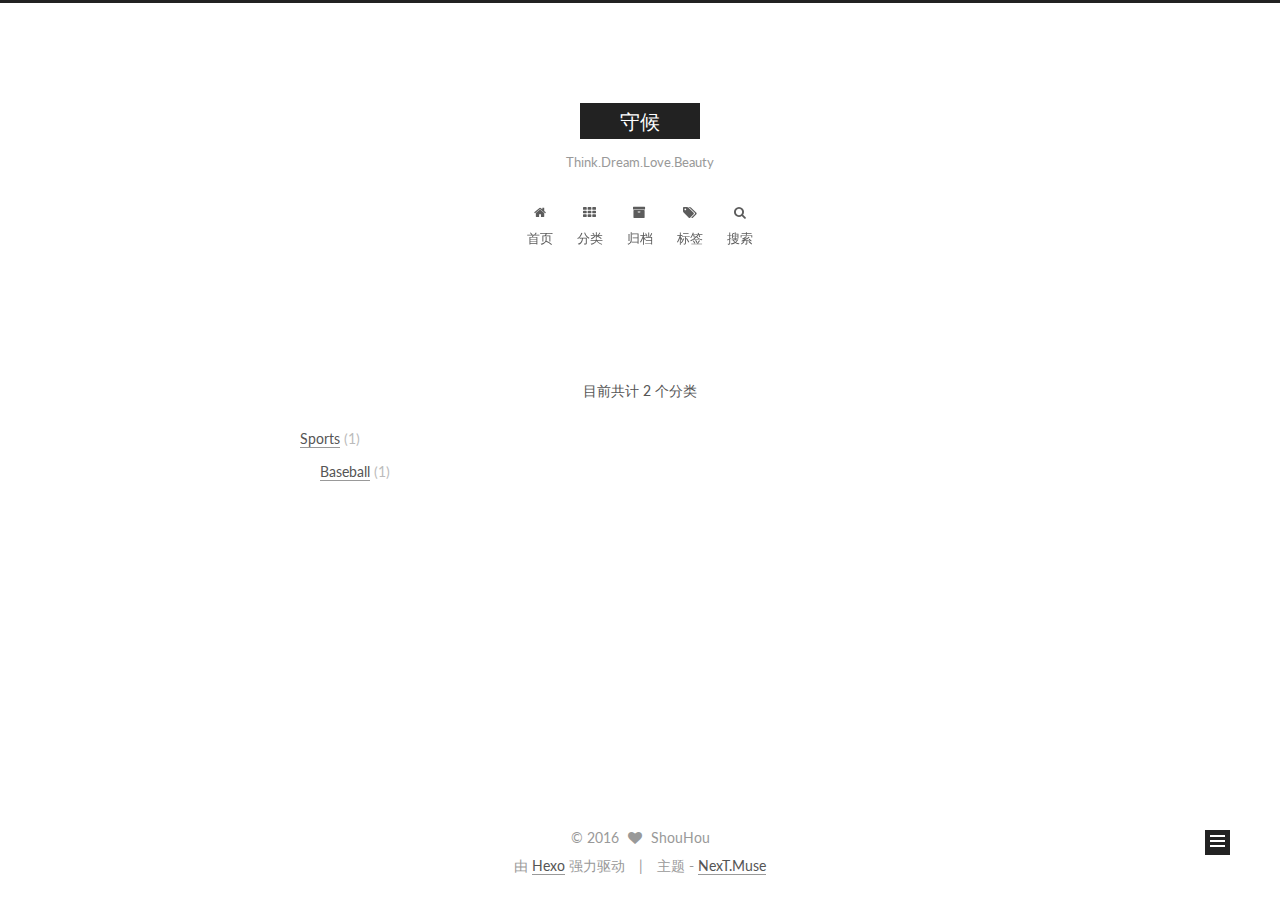
<file: categories/index.html>
<!doctype html>



  


<html class="theme-next muse use-motion">
<head>
  <meta charset="UTF-8"/>
<meta http-equiv="X-UA-Compatible" content="IE=edge,chrome=1" />
<meta name="viewport" content="width=device-width, initial-scale=1, maximum-scale=1"/>



<meta http-equiv="Cache-Control" content="no-transform" />
<meta http-equiv="Cache-Control" content="no-siteapp" />












  
  
  <link href="/vendors/fancybox/source/jquery.fancybox.css?v=2.1.5" rel="stylesheet" type="text/css" />




  
  
  
  

  
    
    
  

  

  

  

  

  
    
    
    <link href="//fonts.googleapis.com/css?family=Lato:300,300italic,400,400italic,700,700italic&subset=latin,latin-ext" rel="stylesheet" type="text/css">
  






<link href="/vendors/font-awesome/css/font-awesome.min.css?v=4.4.0" rel="stylesheet" type="text/css" />

<link href="/css/main.css?v=5.0.1" rel="stylesheet" type="text/css" />


  <meta name="keywords" content="Hexo, NexT" />




  


  <link rel="alternate" href="/atom.xml" title="守候" type="application/atom+xml" />




  <link rel="shortcut icon" type="image/x-icon" href="/favicon.ico?v=5.0.1" />






<meta name="description" content="Have a good day">
<meta property="og:type" content="website">
<meta property="og:title" content="categories">
<meta property="og:url" content="https://shouhou.github.io/categories/index.html">
<meta property="og:site_name" content="守候">
<meta property="og:description" content="Have a good day">
<meta property="og:updated_time" content="2016-06-26T00:15:13.000Z">
<meta name="twitter:card" content="summary">
<meta name="twitter:title" content="categories">
<meta name="twitter:description" content="Have a good day">



<script type="text/javascript" id="hexo.configuration">
  var NexT = window.NexT || {};
  var CONFIG = {
    scheme: 'Muse',
    sidebar: {"position":"left","display":"post"},
    fancybox: true,
    motion: true,
    duoshuo: {
      userId: 0,
      author: 'shouhou'
    }
  };
</script>




  <link rel="canonical" href="https://shouhou.github.io/categories/"/>

  <title>
  

  
    分类 | 守候
  
</title>
</head>

<body itemscope itemtype="http://schema.org/WebPage" lang="zh-Hans">

  



  <script type="text/javascript">
    var _hmt = _hmt || [];
    (function() {
      var hm = document.createElement("script");
      hm.src = "//hm.baidu.com/hm.js?6afa5b928b243adb5ae08a2fda295ae2";
      var s = document.getElementsByTagName("script")[0];
      s.parentNode.insertBefore(hm, s);
    })();
  </script>








  
  
    
  

  <div class="container one-collumn sidebar-position-left  ">
    <div class="headband"></div>

    <header id="header" class="header" itemscope itemtype="http://schema.org/WPHeader">
      <div class="header-inner"><div class="site-meta ">
  

  <div class="custom-logo-site-title">
    <a href="/"  class="brand" rel="start">
      <span class="logo-line-before"><i></i></span>
      <span class="site-title">守候</span>
      <span class="logo-line-after"><i></i></span>
    </a>
  </div>
  <p class="site-subtitle">Think.Dream.Love.Beauty</p>
</div>

<div class="site-nav-toggle">
  <button>
    <span class="btn-bar"></span>
    <span class="btn-bar"></span>
    <span class="btn-bar"></span>
  </button>
</div>

<nav class="site-nav">
  

  
    <ul id="menu" class="menu">
      
        
        <li class="menu-item menu-item-home">
          <a href="/" rel="section">
            
              <i class="menu-item-icon fa fa-fw fa-home"></i> <br />
            
            首页
          </a>
        </li>
      
        
        <li class="menu-item menu-item-categories">
          <a href="/categories" rel="section">
            
              <i class="menu-item-icon fa fa-fw fa-th"></i> <br />
            
            分类
          </a>
        </li>
      
        
        <li class="menu-item menu-item-archives">
          <a href="/archives" rel="section">
            
              <i class="menu-item-icon fa fa-fw fa-archive"></i> <br />
            
            归档
          </a>
        </li>
      
        
        <li class="menu-item menu-item-tags">
          <a href="/tags" rel="section">
            
              <i class="menu-item-icon fa fa-fw fa-tags"></i> <br />
            
            标签
          </a>
        </li>
      

      
        <li class="menu-item menu-item-search">
          
            <a href="#" class="st-search-show-outputs">
          
            
              <i class="menu-item-icon fa fa-search fa-fw"></i> <br />
            
            搜索
          </a>
        </li>
      
    </ul>
  

  
    <div class="site-search">
      
  <form class="site-search-form">
  <input type="text" id="st-search-input" class="st-search-input st-default-search-input" />
</form>

<script type="text/javascript">
  (function(w,d,t,u,n,s,e){w['SwiftypeObject']=n;w[n]=w[n]||function(){
    (w[n].q=w[n].q||[]).push(arguments);};s=d.createElement(t);
    e=d.getElementsByTagName(t)[0];s.async=1;s.src=u;e.parentNode.insertBefore(s,e);
  })(window,document,'script','//s.swiftypecdn.com/install/v2/st.js','_st');

  _st('install', 'i7QHNSDWK5-KxosZPHEA','2.0.0');
</script>



    </div>
  
</nav>

 </div>
    </header>

    <main id="main" class="main">
      <div class="main-inner">
        <div class="content-wrap">
          <div id="content" class="content">
            

  <div id="posts" class="posts-expand">
    
    
      <div class="category-all-page">
        <div class="category-all-title">
            目前共计 2 个分类
        </div>
        <div class="category-all">
          <ul class="category-list"><li class="category-list-item"><a class="category-list-link" href="/categories/Sports/">Sports</a><span class="category-list-count">1</span><ul class="category-list-child"><li class="category-list-item"><a class="category-list-link" href="/categories/Sports/Baseball/">Baseball</a><span class="category-list-count">1</span></li></ul></li></ul>
        </div>
      </div>
    
  </div>


          </div>
          


          

        </div>
        
          
  
  <div class="sidebar-toggle">
    <div class="sidebar-toggle-line-wrap">
      <span class="sidebar-toggle-line sidebar-toggle-line-first"></span>
      <span class="sidebar-toggle-line sidebar-toggle-line-middle"></span>
      <span class="sidebar-toggle-line sidebar-toggle-line-last"></span>
    </div>
  </div>

  <aside id="sidebar" class="sidebar">
    <div class="sidebar-inner">

      

      

      <section class="site-overview sidebar-panel  sidebar-panel-active ">
        <div class="site-author motion-element" itemprop="author" itemscope itemtype="http://schema.org/Person">
          <img class="site-author-image" itemprop="image"
               src="/images/logo.jpg"
               alt="ShouHou" />
          <p class="site-author-name" itemprop="name">ShouHou</p>
          <p class="site-description motion-element" itemprop="description">Have a good day</p>
        </div>
        <nav class="site-state motion-element">
          <div class="site-state-item site-state-posts">
            <a href="/archives">
              <span class="site-state-item-count">2</span>
              <span class="site-state-item-name">日志</span>
            </a>
          </div>

          
            <div class="site-state-item site-state-categories">
              <a href="/categories">
                <span class="site-state-item-count">2</span>
                <span class="site-state-item-name">分类</span>
              </a>
            </div>
          

          
            <div class="site-state-item site-state-tags">
              <a href="/tags">
                <span class="site-state-item-count">3</span>
                <span class="site-state-item-name">标签</span>
              </a>
            </div>
          

        </nav>

        
          <div class="feed-link motion-element">
            <a href="/atom.xml" rel="alternate">
              <i class="fa fa-rss"></i>
              RSS
            </a>
          </div>
        

        <div class="links-of-author motion-element">
          
            
              <span class="links-of-author-item">
                <a href="https://github.com/shouhou" target="_blank" title="GitHub">
                  
                    <i class="fa fa-fw fa-github"></i>
                  
                  GitHub
                </a>
              </span>
            
              <span class="links-of-author-item">
                <a href="http://www.zhihu.com/people/wang-fan-23-11" target="_blank" title="知乎">
                  
                    <i class="fa fa-fw fa-globe"></i>
                  
                  知乎
                </a>
              </span>
            
          
        </div>

        
        

        
        

      </section>

      

    </div>
  </aside>


        
      </div>
    </main>

    <footer id="footer" class="footer">
      <div class="footer-inner">
        <div class="copyright" >
  
  &copy; 
  <span itemprop="copyrightYear">2016</span>
  <span class="with-love">
    <i class="fa fa-heart"></i>
  </span>
  <span class="author" itemprop="copyrightHolder">ShouHou</span>
</div>

<div class="powered-by">
  由 <a class="theme-link" href="http://hexo.io">Hexo</a> 强力驱动
</div>

<div class="theme-info">
  主题 -
  <a class="theme-link" href="https://github.com/iissnan/hexo-theme-next">
    NexT.Muse
  </a>
</div>

        

        
      </div>
    </footer>

    <div class="back-to-top">
      <i class="fa fa-arrow-up"></i>
    </div>
  </div>

  

<script type="text/javascript">
  if (Object.prototype.toString.call(window.Promise) !== '[object Function]') {
    window.Promise = null;
  }
</script>









  



  
  <script type="text/javascript" src="/vendors/jquery/index.js?v=2.1.3"></script>

  
  <script type="text/javascript" src="/vendors/fastclick/lib/fastclick.min.js?v=1.0.6"></script>

  
  <script type="text/javascript" src="/vendors/jquery_lazyload/jquery.lazyload.js?v=1.9.7"></script>

  
  <script type="text/javascript" src="/vendors/velocity/velocity.min.js?v=1.2.1"></script>

  
  <script type="text/javascript" src="/vendors/velocity/velocity.ui.min.js?v=1.2.1"></script>

  
  <script type="text/javascript" src="/vendors/fancybox/source/jquery.fancybox.pack.js?v=2.1.5"></script>


  


  <script type="text/javascript" src="/js/src/utils.js?v=5.0.1"></script>

  <script type="text/javascript" src="/js/src/motion.js?v=5.0.1"></script>



  
  

  

  


  <script type="text/javascript" src="/js/src/bootstrap.js?v=5.0.1"></script>



  

  
    
  

  <script type="text/javascript">
    var duoshuoQuery = {short_name:"shouhou"};
    (function() {
      var ds = document.createElement('script');
      ds.type = 'text/javascript';ds.async = true;
      ds.id = 'duoshuo-script';
      ds.src = (document.location.protocol == 'https:' ? 'https:' : 'http:') + '//static.duoshuo.com/embed.js';
      ds.charset = 'UTF-8';
      (document.getElementsByTagName('head')[0]
      || document.getElementsByTagName('body')[0]).appendChild(ds);
    })();
  </script>

  
    
  






  
  
  <script type="text/javascript">
    // Popup Window;
    var isfetched = false;
    // Search DB path;
    var search_path = "search.xml";
    if (search_path.length == 0) {
       search_path = "search.xml";
    }
    var path = "/" + search_path;
    // monitor main search box;

    function proceedsearch() {
      $("body").append('<div class="popoverlay">').css('overflow', 'hidden');
      $('.popup').toggle();

    }
    // search function;
    var searchFunc = function(path, search_id, content_id) {
    'use strict';
    $.ajax({
        url: path,
        dataType: "xml",
        async: true,
        success: function( xmlResponse ) {
            // get the contents from search data
            isfetched = true;
            $('.popup').detach().appendTo('.header-inner');
            var datas = $( "entry", xmlResponse ).map(function() {
                return {
                    title: $( "title", this ).text(),
                    content: $("content",this).text(),
                    url: $( "url" , this).text()
                };
            }).get();
            var $input = document.getElementById(search_id);
            var $resultContent = document.getElementById(content_id);
            $input.addEventListener('input', function(){
                var matchcounts = 0;
                var str='<ul class=\"search-result-list\">';                
                var keywords = this.value.trim().toLowerCase().split(/[\s\-]+/);
                $resultContent.innerHTML = "";
                if (this.value.trim().length > 1) {
                // perform local searching
                datas.forEach(function(data) {
                    var isMatch = true;
                    var content_index = [];
                    var data_title = data.title.trim().toLowerCase();
                    var data_content = data.content.trim().replace(/<[^>]+>/g,"").toLowerCase();
                    var data_url = data.url;
                    var index_title = -1;
                    var index_content = -1;
                    var first_occur = -1;
                    // only match artiles with not empty titles and contents
                    if(data_title != '' && data_content != '') {
                        keywords.forEach(function(keyword, i) {
                            index_title = data_title.indexOf(keyword);
                            index_content = data_content.indexOf(keyword);
                            if( index_title < 0 && index_content < 0 ){
                                isMatch = false;
                            } else {
                                if (index_content < 0) {
                                    index_content = 0;
                                }
                                if (i == 0) {
                                    first_occur = index_content;
                                }
                            }
                        });
                    }
                    // show search results
                    if (isMatch) {
                        matchcounts += 1;
                        str += "<li><a href='"+ data_url +"' class='search-result-title'>"+ data_title +"</a>";
                        var content = data.content.trim().replace(/<[^>]+>/g,"");
                        if (first_occur >= 0) {
                            // cut out 100 characters
                            var start = first_occur - 20;
                            var end = first_occur + 80;
                            if(start < 0){
                                start = 0;
                            }
                            if(start == 0){
                                end = 50;
                            }
                            if(end > content.length){
                                end = content.length;
                            }
                            var match_content = content.substring(start, end);
                            // highlight all keywords
                            keywords.forEach(function(keyword){
                                var regS = new RegExp(keyword, "gi");
                                match_content = match_content.replace(regS, "<b class=\"search-keyword\">"+keyword+"</b>");
                            });
                            
                            str += "<p class=\"search-result\">" + match_content +"...</p>"
                        }
                        str += "</li>";
                    }
                })};
                str += "</ul>";
                if (matchcounts == 0) { str = '<div id="no-result"><i class="fa fa-frown-o fa-5x" /></div>' }
                if (keywords == "") { str = '<div id="no-result"><i class="fa fa-search fa-5x" /></div>' }
                $resultContent.innerHTML = str;
            });
            proceedsearch();
        }
    });}

    // handle and trigger popup window;
    $('.popup-trigger').mousedown(function(e) {
      e.stopPropagation();
      if (isfetched == false) {
        searchFunc(path, 'local-search-input', 'local-search-result');
      } else {
        proceedsearch();
      };

    });

    $('.popup-btn-close').click(function(e){
      $('.popup').hide();
      $(".popoverlay").remove();
      $('body').css('overflow', '');
    });
    $('.popup').click(function(e){
      e.stopPropagation();
    });
  </script>

  
  <script type="text/x-mathjax-config">
    MathJax.Hub.Config({
      tex2jax: {
        inlineMath: [ ['$','$'], ["\\(","\\)"]  ],
        processEscapes: true,
        skipTags: ['script', 'noscript', 'style', 'textarea', 'pre', 'code']
      }
    });
  </script>

  <script type="text/x-mathjax-config">
    MathJax.Hub.Queue(function() {
      var all = MathJax.Hub.getAllJax(), i;
      for (i=0; i < all.length; i += 1) {
        all[i].SourceElement().parentNode.className += ' has-jax';
      }
    });
  </script>
  <script type="text/javascript" src="//cdn.mathjax.org/mathjax/latest/MathJax.js?config=TeX-AMS-MML_HTMLorMML"></script>


  

  
  <script src="https://cdn1.lncld.net/static/js/av-core-mini-0.6.1.js"></script>
  <script>AV.initialize("CbQEjnTtkOVjBKYlca14mNus-gzGzoHsz", "SodaphRzDCD7hWwfkOjO2gjl");</script>
  <script>
    function showTime(Counter) {
      var query = new AV.Query(Counter);
      var entries = [];
      var $visitors = $(".leancloud_visitors");

      $visitors.each(function () {
        entries.push( $(this).attr("id").trim() );
      });

      query.containedIn('url', entries);
      query.find()
        .done(function (results) {
          var COUNT_CONTAINER_REF = '.leancloud-visitors-count';

          if (results.length === 0) {
            $visitors.find(COUNT_CONTAINER_REF).text(0);
            return;
          }

          for (var i = 0; i < results.length; i++) {
            var item = results[i];
            var url = item.get('url');
            var time = item.get('time');
            var element = document.getElementById(url);

            $(element).find(COUNT_CONTAINER_REF).text(time);
          }
          for(var i = 0; i < entries.length; i++) {
            var url = entries[i];
            var element = document.getElementById(url);
            var countSpan = $(element).find(COUNT_CONTAINER_REF);
            if( countSpan.text() == '') {
              countSpan.text(0);
            }
          }
        })
        .fail(function (object, error) {
          console.log("Error: " + error.code + " " + error.message);
        });
    }

    function addCount(Counter) {
      var $visitors = $(".leancloud_visitors");
      var url = $visitors.attr('id').trim();
      var title = $visitors.attr('data-flag-title').trim();
      var query = new AV.Query(Counter);

      query.equalTo("url", url);
      query.find({
        success: function(results) {
          if (results.length > 0) {
            var counter = results[0];
            counter.fetchWhenSave(true);
            counter.increment("time");
            counter.save(null, {
              success: function(counter) {
                var $element = $(document.getElementById(url));
                $element.find('.leancloud-visitors-count').text(counter.get('time'));
              },
              error: function(counter, error) {
                console.log('Failed to save Visitor num, with error message: ' + error.message);
              }
            });
          } else {
            var newcounter = new Counter();
            /* Set ACL */
            var acl = new AV.ACL();
            acl.setPublicReadAccess(true);
            acl.setPublicWriteAccess(true);
            newcounter.setACL(acl);
            /* End Set ACL */
            newcounter.set("title", title);
            newcounter.set("url", url);
            newcounter.set("time", 1);
            newcounter.save(null, {
              success: function(newcounter) {
                var $element = $(document.getElementById(url));
                $element.find('.leancloud-visitors-count').text(newcounter.get('time'));
              },
              error: function(newcounter, error) {
                console.log('Failed to create');
              }
            });
          }
        },
        error: function(error) {
          console.log('Error:' + error.code + " " + error.message);
        }
      });
    }

    $(function() {
      var Counter = AV.Object.extend("Counter");
      if ($('.leancloud_visitors').length == 1) {
        addCount(Counter);
      } else if ($('.post-title-link').length > 1) {
        showTime(Counter);
      }
    });
  </script>



  

</body>
</html>
</file>
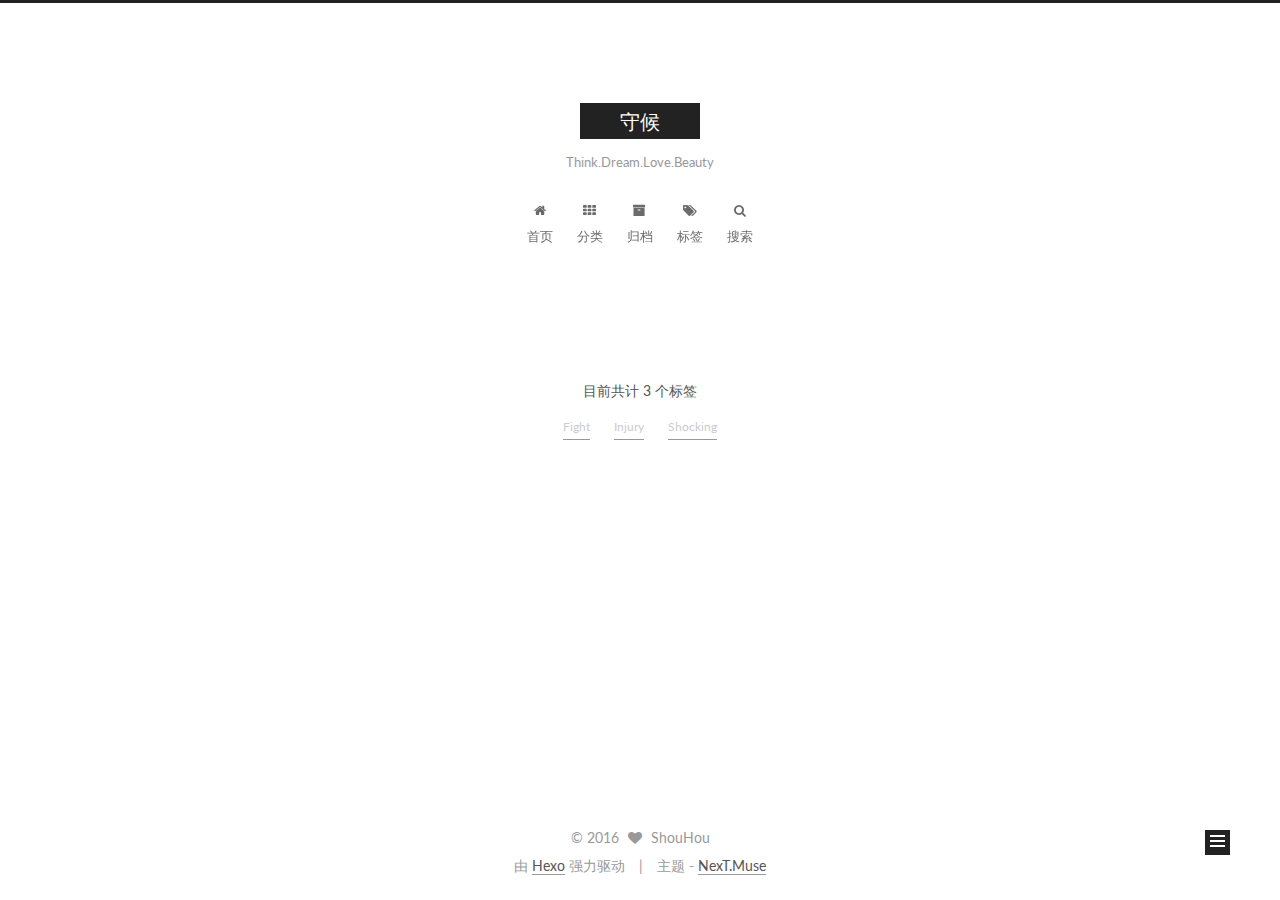
<file: tags/index.html>
<!doctype html>



  


<html class="theme-next muse use-motion">
<head>
  <meta charset="UTF-8"/>
<meta http-equiv="X-UA-Compatible" content="IE=edge,chrome=1" />
<meta name="viewport" content="width=device-width, initial-scale=1, maximum-scale=1"/>



<meta http-equiv="Cache-Control" content="no-transform" />
<meta http-equiv="Cache-Control" content="no-siteapp" />












  
  
  <link href="/vendors/fancybox/source/jquery.fancybox.css?v=2.1.5" rel="stylesheet" type="text/css" />




  
  
  
  

  
    
    
  

  

  

  

  

  
    
    
    <link href="//fonts.googleapis.com/css?family=Lato:300,300italic,400,400italic,700,700italic&subset=latin,latin-ext" rel="stylesheet" type="text/css">
  






<link href="/vendors/font-awesome/css/font-awesome.min.css?v=4.4.0" rel="stylesheet" type="text/css" />

<link href="/css/main.css?v=5.0.1" rel="stylesheet" type="text/css" />


  <meta name="keywords" content="Hexo, NexT" />





  <link rel="alternate" href="/atom.xml" title="守候" type="application/atom+xml" />




  <link rel="shortcut icon" type="image/x-icon" href="/favicon.ico?v=5.0.1" />






<meta name="description" content="Have a good day">
<meta property="og:type" content="website">
<meta property="og:title" content="tags">
<meta property="og:url" content="https://shouhou.github.io/tags/index.html">
<meta property="og:site_name" content="守候">
<meta property="og:description" content="Have a good day">
<meta property="og:updated_time" content="2016-06-26T00:15:24.000Z">
<meta name="twitter:card" content="summary">
<meta name="twitter:title" content="tags">
<meta name="twitter:description" content="Have a good day">



<script type="text/javascript" id="hexo.configuration">
  var NexT = window.NexT || {};
  var CONFIG = {
    scheme: 'Muse',
    sidebar: {"position":"left","display":"post"},
    fancybox: true,
    motion: true,
    duoshuo: {
      userId: 0,
      author: 'shouhou'
    }
  };
</script>




  <link rel="canonical" href="https://shouhou.github.io/tags/"/>

  <title>
  

  
    标签 | 守候
  
</title>
</head>

<body itemscope itemtype="http://schema.org/WebPage" lang="zh-Hans">

  



  <script type="text/javascript">
    var _hmt = _hmt || [];
    (function() {
      var hm = document.createElement("script");
      hm.src = "//hm.baidu.com/hm.js?6afa5b928b243adb5ae08a2fda295ae2";
      var s = document.getElementsByTagName("script")[0];
      s.parentNode.insertBefore(hm, s);
    })();
  </script>








  
  
    
  

  <div class="container one-collumn sidebar-position-left  ">
    <div class="headband"></div>

    <header id="header" class="header" itemscope itemtype="http://schema.org/WPHeader">
      <div class="header-inner"><div class="site-meta ">
  

  <div class="custom-logo-site-title">
    <a href="/"  class="brand" rel="start">
      <span class="logo-line-before"><i></i></span>
      <span class="site-title">守候</span>
      <span class="logo-line-after"><i></i></span>
    </a>
  </div>
  <p class="site-subtitle">Think.Dream.Love.Beauty</p>
</div>

<div class="site-nav-toggle">
  <button>
    <span class="btn-bar"></span>
    <span class="btn-bar"></span>
    <span class="btn-bar"></span>
  </button>
</div>

<nav class="site-nav">
  

  
    <ul id="menu" class="menu">
      
        
        <li class="menu-item menu-item-home">
          <a href="/" rel="section">
            
              <i class="menu-item-icon fa fa-fw fa-home"></i> <br />
            
            首页
          </a>
        </li>
      
        
        <li class="menu-item menu-item-categories">
          <a href="/categories" rel="section">
            
              <i class="menu-item-icon fa fa-fw fa-th"></i> <br />
            
            分类
          </a>
        </li>
      
        
        <li class="menu-item menu-item-archives">
          <a href="/archives" rel="section">
            
              <i class="menu-item-icon fa fa-fw fa-archive"></i> <br />
            
            归档
          </a>
        </li>
      
        
        <li class="menu-item menu-item-tags">
          <a href="/tags" rel="section">
            
              <i class="menu-item-icon fa fa-fw fa-tags"></i> <br />
            
            标签
          </a>
        </li>
      

      
        <li class="menu-item menu-item-search">
          
            <a href="#" class="st-search-show-outputs">
          
            
              <i class="menu-item-icon fa fa-search fa-fw"></i> <br />
            
            搜索
          </a>
        </li>
      
    </ul>
  

  
    <div class="site-search">
      
  <form class="site-search-form">
  <input type="text" id="st-search-input" class="st-search-input st-default-search-input" />
</form>

<script type="text/javascript">
  (function(w,d,t,u,n,s,e){w['SwiftypeObject']=n;w[n]=w[n]||function(){
    (w[n].q=w[n].q||[]).push(arguments);};s=d.createElement(t);
    e=d.getElementsByTagName(t)[0];s.async=1;s.src=u;e.parentNode.insertBefore(s,e);
  })(window,document,'script','//s.swiftypecdn.com/install/v2/st.js','_st');

  _st('install', 'i7QHNSDWK5-KxosZPHEA','2.0.0');
</script>



    </div>
  
</nav>

 </div>
    </header>

    <main id="main" class="main">
      <div class="main-inner">
        <div class="content-wrap">
          <div id="content" class="content">
            

  <div id="posts" class="posts-expand">
    
    
      <div class="tag-cloud">
        <div class="tag-cloud-title">
            目前共计 3 个标签
        </div>
        <div class="tag-cloud-tags">
          <a href="/tags/Fight/" style="font-size: 12px; color: #ccc">Fight</a> <a href="/tags/Injury/" style="font-size: 12px; color: #ccc">Injury</a> <a href="/tags/Shocking/" style="font-size: 12px; color: #ccc">Shocking</a>
        </div>
      </div>
    
  </div>


          </div>
          


          

        </div>
        
          
  
  <div class="sidebar-toggle">
    <div class="sidebar-toggle-line-wrap">
      <span class="sidebar-toggle-line sidebar-toggle-line-first"></span>
      <span class="sidebar-toggle-line sidebar-toggle-line-middle"></span>
      <span class="sidebar-toggle-line sidebar-toggle-line-last"></span>
    </div>
  </div>

  <aside id="sidebar" class="sidebar">
    <div class="sidebar-inner">

      

      

      <section class="site-overview sidebar-panel  sidebar-panel-active ">
        <div class="site-author motion-element" itemprop="author" itemscope itemtype="http://schema.org/Person">
          <img class="site-author-image" itemprop="image"
               src="/images/logo.jpg"
               alt="ShouHou" />
          <p class="site-author-name" itemprop="name">ShouHou</p>
          <p class="site-description motion-element" itemprop="description">Have a good day</p>
        </div>
        <nav class="site-state motion-element">
          <div class="site-state-item site-state-posts">
            <a href="/archives">
              <span class="site-state-item-count">2</span>
              <span class="site-state-item-name">日志</span>
            </a>
          </div>

          
            <div class="site-state-item site-state-categories">
              <a href="/categories">
                <span class="site-state-item-count">2</span>
                <span class="site-state-item-name">分类</span>
              </a>
            </div>
          

          
            <div class="site-state-item site-state-tags">
              <a href="/tags">
                <span class="site-state-item-count">3</span>
                <span class="site-state-item-name">标签</span>
              </a>
            </div>
          

        </nav>

        
          <div class="feed-link motion-element">
            <a href="/atom.xml" rel="alternate">
              <i class="fa fa-rss"></i>
              RSS
            </a>
          </div>
        

        <div class="links-of-author motion-element">
          
            
              <span class="links-of-author-item">
                <a href="https://github.com/shouhou" target="_blank" title="GitHub">
                  
                    <i class="fa fa-fw fa-github"></i>
                  
                  GitHub
                </a>
              </span>
            
              <span class="links-of-author-item">
                <a href="http://www.zhihu.com/people/wang-fan-23-11" target="_blank" title="知乎">
                  
                    <i class="fa fa-fw fa-globe"></i>
                  
                  知乎
                </a>
              </span>
            
          
        </div>

        
        

        
        

      </section>

      

    </div>
  </aside>


        
      </div>
    </main>

    <footer id="footer" class="footer">
      <div class="footer-inner">
        <div class="copyright" >
  
  &copy; 
  <span itemprop="copyrightYear">2016</span>
  <span class="with-love">
    <i class="fa fa-heart"></i>
  </span>
  <span class="author" itemprop="copyrightHolder">ShouHou</span>
</div>

<div class="powered-by">
  由 <a class="theme-link" href="http://hexo.io">Hexo</a> 强力驱动
</div>

<div class="theme-info">
  主题 -
  <a class="theme-link" href="https://github.com/iissnan/hexo-theme-next">
    NexT.Muse
  </a>
</div>

        

        
      </div>
    </footer>

    <div class="back-to-top">
      <i class="fa fa-arrow-up"></i>
    </div>
  </div>

  

<script type="text/javascript">
  if (Object.prototype.toString.call(window.Promise) !== '[object Function]') {
    window.Promise = null;
  }
</script>









  



  
  <script type="text/javascript" src="/vendors/jquery/index.js?v=2.1.3"></script>

  
  <script type="text/javascript" src="/vendors/fastclick/lib/fastclick.min.js?v=1.0.6"></script>

  
  <script type="text/javascript" src="/vendors/jquery_lazyload/jquery.lazyload.js?v=1.9.7"></script>

  
  <script type="text/javascript" src="/vendors/velocity/velocity.min.js?v=1.2.1"></script>

  
  <script type="text/javascript" src="/vendors/velocity/velocity.ui.min.js?v=1.2.1"></script>

  
  <script type="text/javascript" src="/vendors/fancybox/source/jquery.fancybox.pack.js?v=2.1.5"></script>


  


  <script type="text/javascript" src="/js/src/utils.js?v=5.0.1"></script>

  <script type="text/javascript" src="/js/src/motion.js?v=5.0.1"></script>



  
  

  

  


  <script type="text/javascript" src="/js/src/bootstrap.js?v=5.0.1"></script>



  

  
    
  

  <script type="text/javascript">
    var duoshuoQuery = {short_name:"shouhou"};
    (function() {
      var ds = document.createElement('script');
      ds.type = 'text/javascript';ds.async = true;
      ds.id = 'duoshuo-script';
      ds.src = (document.location.protocol == 'https:' ? 'https:' : 'http:') + '//static.duoshuo.com/embed.js';
      ds.charset = 'UTF-8';
      (document.getElementsByTagName('head')[0]
      || document.getElementsByTagName('body')[0]).appendChild(ds);
    })();
  </script>

  
    
  






  
  
  <script type="text/javascript">
    // Popup Window;
    var isfetched = false;
    // Search DB path;
    var search_path = "search.xml";
    if (search_path.length == 0) {
       search_path = "search.xml";
    }
    var path = "/" + search_path;
    // monitor main search box;

    function proceedsearch() {
      $("body").append('<div class="popoverlay">').css('overflow', 'hidden');
      $('.popup').toggle();

    }
    // search function;
    var searchFunc = function(path, search_id, content_id) {
    'use strict';
    $.ajax({
        url: path,
        dataType: "xml",
        async: true,
        success: function( xmlResponse ) {
            // get the contents from search data
            isfetched = true;
            $('.popup').detach().appendTo('.header-inner');
            var datas = $( "entry", xmlResponse ).map(function() {
                return {
                    title: $( "title", this ).text(),
                    content: $("content",this).text(),
                    url: $( "url" , this).text()
                };
            }).get();
            var $input = document.getElementById(search_id);
            var $resultContent = document.getElementById(content_id);
            $input.addEventListener('input', function(){
                var matchcounts = 0;
                var str='<ul class=\"search-result-list\">';                
                var keywords = this.value.trim().toLowerCase().split(/[\s\-]+/);
                $resultContent.innerHTML = "";
                if (this.value.trim().length > 1) {
                // perform local searching
                datas.forEach(function(data) {
                    var isMatch = true;
                    var content_index = [];
                    var data_title = data.title.trim().toLowerCase();
                    var data_content = data.content.trim().replace(/<[^>]+>/g,"").toLowerCase();
                    var data_url = data.url;
                    var index_title = -1;
                    var index_content = -1;
                    var first_occur = -1;
                    // only match artiles with not empty titles and contents
                    if(data_title != '' && data_content != '') {
                        keywords.forEach(function(keyword, i) {
                            index_title = data_title.indexOf(keyword);
                            index_content = data_content.indexOf(keyword);
                            if( index_title < 0 && index_content < 0 ){
                                isMatch = false;
                            } else {
                                if (index_content < 0) {
                                    index_content = 0;
                                }
                                if (i == 0) {
                                    first_occur = index_content;
                                }
                            }
                        });
                    }
                    // show search results
                    if (isMatch) {
                        matchcounts += 1;
                        str += "<li><a href='"+ data_url +"' class='search-result-title'>"+ data_title +"</a>";
                        var content = data.content.trim().replace(/<[^>]+>/g,"");
                        if (first_occur >= 0) {
                            // cut out 100 characters
                            var start = first_occur - 20;
                            var end = first_occur + 80;
                            if(start < 0){
                                start = 0;
                            }
                            if(start == 0){
                                end = 50;
                            }
                            if(end > content.length){
                                end = content.length;
                            }
                            var match_content = content.substring(start, end);
                            // highlight all keywords
                            keywords.forEach(function(keyword){
                                var regS = new RegExp(keyword, "gi");
                                match_content = match_content.replace(regS, "<b class=\"search-keyword\">"+keyword+"</b>");
                            });
                            
                            str += "<p class=\"search-result\">" + match_content +"...</p>"
                        }
                        str += "</li>";
                    }
                })};
                str += "</ul>";
                if (matchcounts == 0) { str = '<div id="no-result"><i class="fa fa-frown-o fa-5x" /></div>' }
                if (keywords == "") { str = '<div id="no-result"><i class="fa fa-search fa-5x" /></div>' }
                $resultContent.innerHTML = str;
            });
            proceedsearch();
        }
    });}

    // handle and trigger popup window;
    $('.popup-trigger').mousedown(function(e) {
      e.stopPropagation();
      if (isfetched == false) {
        searchFunc(path, 'local-search-input', 'local-search-result');
      } else {
        proceedsearch();
      };

    });

    $('.popup-btn-close').click(function(e){
      $('.popup').hide();
      $(".popoverlay").remove();
      $('body').css('overflow', '');
    });
    $('.popup').click(function(e){
      e.stopPropagation();
    });
  </script>

  
  <script type="text/x-mathjax-config">
    MathJax.Hub.Config({
      tex2jax: {
        inlineMath: [ ['$','$'], ["\\(","\\)"]  ],
        processEscapes: true,
        skipTags: ['script', 'noscript', 'style', 'textarea', 'pre', 'code']
      }
    });
  </script>

  <script type="text/x-mathjax-config">
    MathJax.Hub.Queue(function() {
      var all = MathJax.Hub.getAllJax(), i;
      for (i=0; i < all.length; i += 1) {
        all[i].SourceElement().parentNode.className += ' has-jax';
      }
    });
  </script>
  <script type="text/javascript" src="//cdn.mathjax.org/mathjax/latest/MathJax.js?config=TeX-AMS-MML_HTMLorMML"></script>


  

  
  <script src="https://cdn1.lncld.net/static/js/av-core-mini-0.6.1.js"></script>
  <script>AV.initialize("CbQEjnTtkOVjBKYlca14mNus-gzGzoHsz", "SodaphRzDCD7hWwfkOjO2gjl");</script>
  <script>
    function showTime(Counter) {
      var query = new AV.Query(Counter);
      var entries = [];
      var $visitors = $(".leancloud_visitors");

      $visitors.each(function () {
        entries.push( $(this).attr("id").trim() );
      });

      query.containedIn('url', entries);
      query.find()
        .done(function (results) {
          var COUNT_CONTAINER_REF = '.leancloud-visitors-count';

          if (results.length === 0) {
            $visitors.find(COUNT_CONTAINER_REF).text(0);
            return;
          }

          for (var i = 0; i < results.length; i++) {
            var item = results[i];
            var url = item.get('url');
            var time = item.get('time');
            var element = document.getElementById(url);

            $(element).find(COUNT_CONTAINER_REF).text(time);
          }
          for(var i = 0; i < entries.length; i++) {
            var url = entries[i];
            var element = document.getElementById(url);
            var countSpan = $(element).find(COUNT_CONTAINER_REF);
            if( countSpan.text() == '') {
              countSpan.text(0);
            }
          }
        })
        .fail(function (object, error) {
          console.log("Error: " + error.code + " " + error.message);
        });
    }

    function addCount(Counter) {
      var $visitors = $(".leancloud_visitors");
      var url = $visitors.attr('id').trim();
      var title = $visitors.attr('data-flag-title').trim();
      var query = new AV.Query(Counter);

      query.equalTo("url", url);
      query.find({
        success: function(results) {
          if (results.length > 0) {
            var counter = results[0];
            counter.fetchWhenSave(true);
            counter.increment("time");
            counter.save(null, {
              success: function(counter) {
                var $element = $(document.getElementById(url));
                $element.find('.leancloud-visitors-count').text(counter.get('time'));
              },
              error: function(counter, error) {
                console.log('Failed to save Visitor num, with error message: ' + error.message);
              }
            });
          } else {
            var newcounter = new Counter();
            /* Set ACL */
            var acl = new AV.ACL();
            acl.setPublicReadAccess(true);
            acl.setPublicWriteAccess(true);
            newcounter.setACL(acl);
            /* End Set ACL */
            newcounter.set("title", title);
            newcounter.set("url", url);
            newcounter.set("time", 1);
            newcounter.save(null, {
              success: function(newcounter) {
                var $element = $(document.getElementById(url));
                $element.find('.leancloud-visitors-count').text(newcounter.get('time'));
              },
              error: function(newcounter, error) {
                console.log('Failed to create');
              }
            });
          }
        },
        error: function(error) {
          console.log('Error:' + error.code + " " + error.message);
        }
      });
    }

    $(function() {
      var Counter = AV.Object.extend("Counter");
      if ($('.leancloud_visitors').length == 1) {
        addCount(Counter);
      } else if ($('.post-title-link').length > 1) {
        showTime(Counter);
      }
    });
  </script>



  

</body>
</html>
</file>
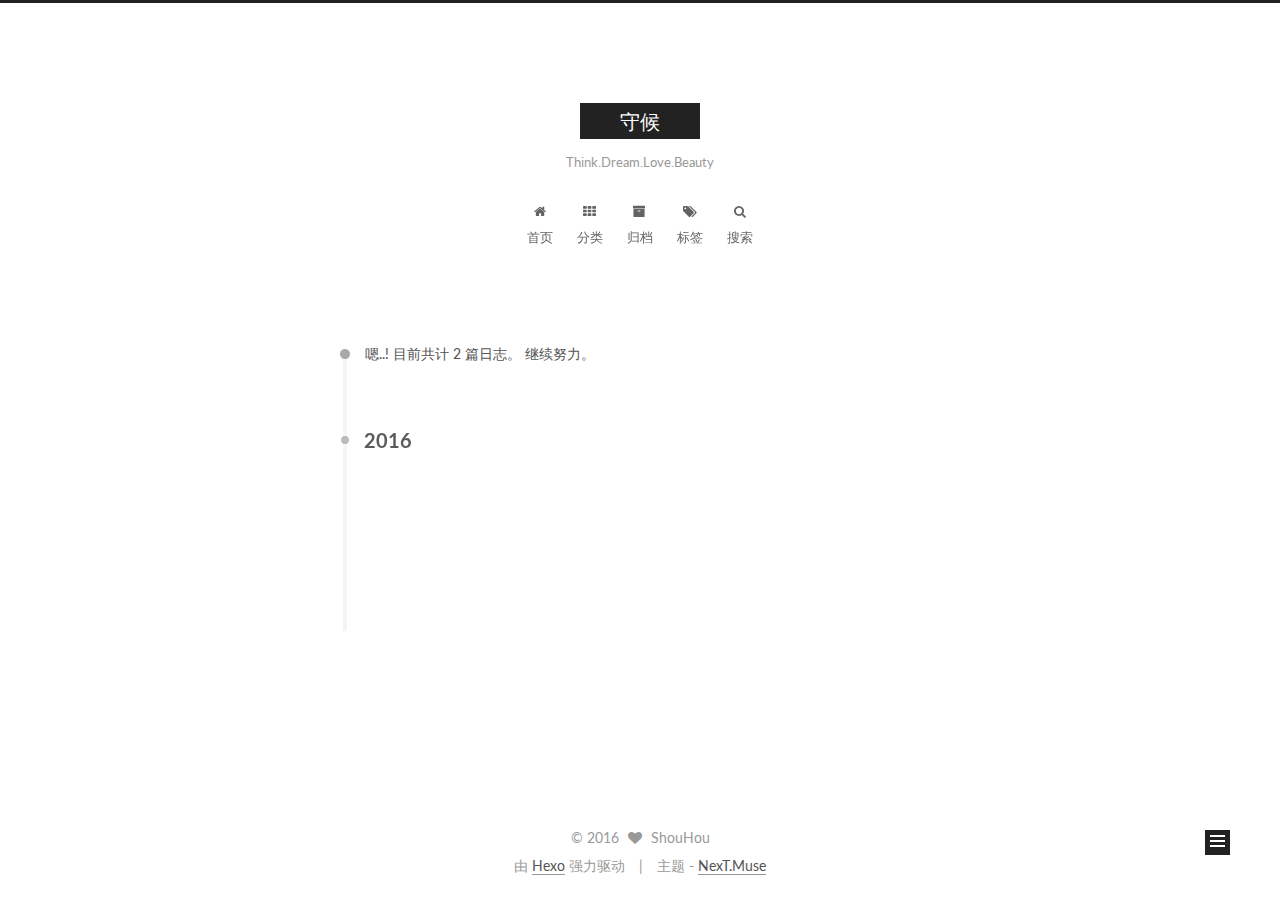
<file: archives/2016/index.html>
<!doctype html>



  


<html class="theme-next muse use-motion">
<head>
  <meta charset="UTF-8"/>
<meta http-equiv="X-UA-Compatible" content="IE=edge,chrome=1" />
<meta name="viewport" content="width=device-width, initial-scale=1, maximum-scale=1"/>



<meta http-equiv="Cache-Control" content="no-transform" />
<meta http-equiv="Cache-Control" content="no-siteapp" />












  
  
  <link href="/vendors/fancybox/source/jquery.fancybox.css?v=2.1.5" rel="stylesheet" type="text/css" />




  
  
  
  

  
    
    
  

  

  

  

  

  
    
    
    <link href="//fonts.googleapis.com/css?family=Lato:300,300italic,400,400italic,700,700italic&subset=latin,latin-ext" rel="stylesheet" type="text/css">
  






<link href="/vendors/font-awesome/css/font-awesome.min.css?v=4.4.0" rel="stylesheet" type="text/css" />

<link href="/css/main.css?v=5.0.1" rel="stylesheet" type="text/css" />


  <meta name="keywords" content="Hexo, NexT" />





  <link rel="alternate" href="/atom.xml" title="守候" type="application/atom+xml" />




  <link rel="shortcut icon" type="image/x-icon" href="/favicon.ico?v=5.0.1" />






<meta name="description" content="Have a good day">
<meta property="og:type" content="website">
<meta property="og:title" content="守候">
<meta property="og:url" content="https://shouhou.github.io/archives/2016/index.html">
<meta property="og:site_name" content="守候">
<meta property="og:description" content="Have a good day">
<meta name="twitter:card" content="summary">
<meta name="twitter:title" content="守候">
<meta name="twitter:description" content="Have a good day">



<script type="text/javascript" id="hexo.configuration">
  var NexT = window.NexT || {};
  var CONFIG = {
    scheme: 'Muse',
    sidebar: {"position":"left","display":"post"},
    fancybox: true,
    motion: true,
    duoshuo: {
      userId: 0,
      author: 'shouhou'
    }
  };
</script>




  <link rel="canonical" href="https://shouhou.github.io/archives/2016/"/>

  <title> 归档 | 守候 </title>
</head>

<body itemscope itemtype="http://schema.org/WebPage" lang="zh-Hans">

  



  <script type="text/javascript">
    var _hmt = _hmt || [];
    (function() {
      var hm = document.createElement("script");
      hm.src = "//hm.baidu.com/hm.js?6afa5b928b243adb5ae08a2fda295ae2";
      var s = document.getElementsByTagName("script")[0];
      s.parentNode.insertBefore(hm, s);
    })();
  </script>








  
  
    
  

  <div class="container one-collumn sidebar-position-left  page-archive  ">
    <div class="headband"></div>

    <header id="header" class="header" itemscope itemtype="http://schema.org/WPHeader">
      <div class="header-inner"><div class="site-meta ">
  

  <div class="custom-logo-site-title">
    <a href="/"  class="brand" rel="start">
      <span class="logo-line-before"><i></i></span>
      <span class="site-title">守候</span>
      <span class="logo-line-after"><i></i></span>
    </a>
  </div>
  <p class="site-subtitle">Think.Dream.Love.Beauty</p>
</div>

<div class="site-nav-toggle">
  <button>
    <span class="btn-bar"></span>
    <span class="btn-bar"></span>
    <span class="btn-bar"></span>
  </button>
</div>

<nav class="site-nav">
  

  
    <ul id="menu" class="menu">
      
        
        <li class="menu-item menu-item-home">
          <a href="/" rel="section">
            
              <i class="menu-item-icon fa fa-fw fa-home"></i> <br />
            
            首页
          </a>
        </li>
      
        
        <li class="menu-item menu-item-categories">
          <a href="/categories" rel="section">
            
              <i class="menu-item-icon fa fa-fw fa-th"></i> <br />
            
            分类
          </a>
        </li>
      
        
        <li class="menu-item menu-item-archives">
          <a href="/archives" rel="section">
            
              <i class="menu-item-icon fa fa-fw fa-archive"></i> <br />
            
            归档
          </a>
        </li>
      
        
        <li class="menu-item menu-item-tags">
          <a href="/tags" rel="section">
            
              <i class="menu-item-icon fa fa-fw fa-tags"></i> <br />
            
            标签
          </a>
        </li>
      

      
        <li class="menu-item menu-item-search">
          
            <a href="#" class="st-search-show-outputs">
          
            
              <i class="menu-item-icon fa fa-search fa-fw"></i> <br />
            
            搜索
          </a>
        </li>
      
    </ul>
  

  
    <div class="site-search">
      
  <form class="site-search-form">
  <input type="text" id="st-search-input" class="st-search-input st-default-search-input" />
</form>

<script type="text/javascript">
  (function(w,d,t,u,n,s,e){w['SwiftypeObject']=n;w[n]=w[n]||function(){
    (w[n].q=w[n].q||[]).push(arguments);};s=d.createElement(t);
    e=d.getElementsByTagName(t)[0];s.async=1;s.src=u;e.parentNode.insertBefore(s,e);
  })(window,document,'script','//s.swiftypecdn.com/install/v2/st.js','_st');

  _st('install', 'i7QHNSDWK5-KxosZPHEA','2.0.0');
</script>



    </div>
  
</nav>

 </div>
    </header>

    <main id="main" class="main">
      <div class="main-inner">
        <div class="content-wrap">
          <div id="content" class="content">
            

  <section id="posts" class="posts-collapse">
    <span class="archive-move-on"></span>

    <span class="archive-page-counter">
      
      
      
        
      
      嗯..! 目前共计 2 篇日志。 继续努力。
    </span>

    

      
      
      

      
        
        <div class="collection-title">
          <h2 class="archive-year motion-element" id="archive-year-2016">2016</h2>
        </div>
      
      

      

  <article class="post post-type-normal" itemscope itemtype="http://schema.org/Article">
    <header class="post-header">

      <h1 class="post-title">
        
            <a class="post-title-link" href="/2016/06/24/About-Work/" itemprop="url">
              
                <span itemprop="name">About Work</span>
              
            </a>
        
      </h1>

      <div class="post-meta">
        <time class="post-time" itemprop="dateCreated"
              datetime="2016-06-24T20:06:00+08:00"
              content="2016-06-24" >
          06-24
        </time>
      </div>

    </header>
  </article>



    

      
      
      

      
      

      

  <article class="post post-type-normal" itemscope itemtype="http://schema.org/Article">
    <header class="post-header">

      <h1 class="post-title">
        
            <a class="post-title-link" href="/2016/06/15/hello-world/" itemprop="url">
              
                <span itemprop="name">Hello World</span>
              
            </a>
        
      </h1>

      <div class="post-meta">
        <time class="post-time" itemprop="dateCreated"
              datetime="2016-06-15T00:13:11+08:00"
              content="2016-06-15" >
          06-15
        </time>
      </div>

    </header>
  </article>



    

  </section>

  



          </div>
          


          

        </div>
        
          
  
  <div class="sidebar-toggle">
    <div class="sidebar-toggle-line-wrap">
      <span class="sidebar-toggle-line sidebar-toggle-line-first"></span>
      <span class="sidebar-toggle-line sidebar-toggle-line-middle"></span>
      <span class="sidebar-toggle-line sidebar-toggle-line-last"></span>
    </div>
  </div>

  <aside id="sidebar" class="sidebar">
    <div class="sidebar-inner">

      

      

      <section class="site-overview sidebar-panel  sidebar-panel-active ">
        <div class="site-author motion-element" itemprop="author" itemscope itemtype="http://schema.org/Person">
          <img class="site-author-image" itemprop="image"
               src="/images/logo.jpg"
               alt="ShouHou" />
          <p class="site-author-name" itemprop="name">ShouHou</p>
          <p class="site-description motion-element" itemprop="description">Have a good day</p>
        </div>
        <nav class="site-state motion-element">
          <div class="site-state-item site-state-posts">
            <a href="/archives">
              <span class="site-state-item-count">2</span>
              <span class="site-state-item-name">日志</span>
            </a>
          </div>

          
            <div class="site-state-item site-state-categories">
              <a href="/categories">
                <span class="site-state-item-count">2</span>
                <span class="site-state-item-name">分类</span>
              </a>
            </div>
          

          
            <div class="site-state-item site-state-tags">
              <a href="/tags">
                <span class="site-state-item-count">3</span>
                <span class="site-state-item-name">标签</span>
              </a>
            </div>
          

        </nav>

        
          <div class="feed-link motion-element">
            <a href="/atom.xml" rel="alternate">
              <i class="fa fa-rss"></i>
              RSS
            </a>
          </div>
        

        <div class="links-of-author motion-element">
          
            
              <span class="links-of-author-item">
                <a href="https://github.com/shouhou" target="_blank" title="GitHub">
                  
                    <i class="fa fa-fw fa-github"></i>
                  
                  GitHub
                </a>
              </span>
            
              <span class="links-of-author-item">
                <a href="http://www.zhihu.com/people/wang-fan-23-11" target="_blank" title="知乎">
                  
                    <i class="fa fa-fw fa-globe"></i>
                  
                  知乎
                </a>
              </span>
            
          
        </div>

        
        

        
        

      </section>

      

    </div>
  </aside>


        
      </div>
    </main>

    <footer id="footer" class="footer">
      <div class="footer-inner">
        <div class="copyright" >
  
  &copy; 
  <span itemprop="copyrightYear">2016</span>
  <span class="with-love">
    <i class="fa fa-heart"></i>
  </span>
  <span class="author" itemprop="copyrightHolder">ShouHou</span>
</div>

<div class="powered-by">
  由 <a class="theme-link" href="http://hexo.io">Hexo</a> 强力驱动
</div>

<div class="theme-info">
  主题 -
  <a class="theme-link" href="https://github.com/iissnan/hexo-theme-next">
    NexT.Muse
  </a>
</div>

        

        
      </div>
    </footer>

    <div class="back-to-top">
      <i class="fa fa-arrow-up"></i>
    </div>
  </div>

  

<script type="text/javascript">
  if (Object.prototype.toString.call(window.Promise) !== '[object Function]') {
    window.Promise = null;
  }
</script>









  



  
  <script type="text/javascript" src="/vendors/jquery/index.js?v=2.1.3"></script>

  
  <script type="text/javascript" src="/vendors/fastclick/lib/fastclick.min.js?v=1.0.6"></script>

  
  <script type="text/javascript" src="/vendors/jquery_lazyload/jquery.lazyload.js?v=1.9.7"></script>

  
  <script type="text/javascript" src="/vendors/velocity/velocity.min.js?v=1.2.1"></script>

  
  <script type="text/javascript" src="/vendors/velocity/velocity.ui.min.js?v=1.2.1"></script>

  
  <script type="text/javascript" src="/vendors/fancybox/source/jquery.fancybox.pack.js?v=2.1.5"></script>


  


  <script type="text/javascript" src="/js/src/utils.js?v=5.0.1"></script>

  <script type="text/javascript" src="/js/src/motion.js?v=5.0.1"></script>



  
  

  
  
    <script type="text/javascript" id="motion.page.archive">
      $('.archive-year').velocity('transition.slideLeftIn');
    </script>
  


  


  <script type="text/javascript" src="/js/src/bootstrap.js?v=5.0.1"></script>



  

  
    
  

  <script type="text/javascript">
    var duoshuoQuery = {short_name:"shouhou"};
    (function() {
      var ds = document.createElement('script');
      ds.type = 'text/javascript';ds.async = true;
      ds.id = 'duoshuo-script';
      ds.src = (document.location.protocol == 'https:' ? 'https:' : 'http:') + '//static.duoshuo.com/embed.js';
      ds.charset = 'UTF-8';
      (document.getElementsByTagName('head')[0]
      || document.getElementsByTagName('body')[0]).appendChild(ds);
    })();
  </script>

  
    
  






  
  
  <script type="text/javascript">
    // Popup Window;
    var isfetched = false;
    // Search DB path;
    var search_path = "search.xml";
    if (search_path.length == 0) {
       search_path = "search.xml";
    }
    var path = "/" + search_path;
    // monitor main search box;

    function proceedsearch() {
      $("body").append('<div class="popoverlay">').css('overflow', 'hidden');
      $('.popup').toggle();

    }
    // search function;
    var searchFunc = function(path, search_id, content_id) {
    'use strict';
    $.ajax({
        url: path,
        dataType: "xml",
        async: true,
        success: function( xmlResponse ) {
            // get the contents from search data
            isfetched = true;
            $('.popup').detach().appendTo('.header-inner');
            var datas = $( "entry", xmlResponse ).map(function() {
                return {
                    title: $( "title", this ).text(),
                    content: $("content",this).text(),
                    url: $( "url" , this).text()
                };
            }).get();
            var $input = document.getElementById(search_id);
            var $resultContent = document.getElementById(content_id);
            $input.addEventListener('input', function(){
                var matchcounts = 0;
                var str='<ul class=\"search-result-list\">';                
                var keywords = this.value.trim().toLowerCase().split(/[\s\-]+/);
                $resultContent.innerHTML = "";
                if (this.value.trim().length > 1) {
                // perform local searching
                datas.forEach(function(data) {
                    var isMatch = true;
                    var content_index = [];
                    var data_title = data.title.trim().toLowerCase();
                    var data_content = data.content.trim().replace(/<[^>]+>/g,"").toLowerCase();
                    var data_url = data.url;
                    var index_title = -1;
                    var index_content = -1;
                    var first_occur = -1;
                    // only match artiles with not empty titles and contents
                    if(data_title != '' && data_content != '') {
                        keywords.forEach(function(keyword, i) {
                            index_title = data_title.indexOf(keyword);
                            index_content = data_content.indexOf(keyword);
                            if( index_title < 0 && index_content < 0 ){
                                isMatch = false;
                            } else {
                                if (index_content < 0) {
                                    index_content = 0;
                                }
                                if (i == 0) {
                                    first_occur = index_content;
                                }
                            }
                        });
                    }
                    // show search results
                    if (isMatch) {
                        matchcounts += 1;
                        str += "<li><a href='"+ data_url +"' class='search-result-title'>"+ data_title +"</a>";
                        var content = data.content.trim().replace(/<[^>]+>/g,"");
                        if (first_occur >= 0) {
                            // cut out 100 characters
                            var start = first_occur - 20;
                            var end = first_occur + 80;
                            if(start < 0){
                                start = 0;
                            }
                            if(start == 0){
                                end = 50;
                            }
                            if(end > content.length){
                                end = content.length;
                            }
                            var match_content = content.substring(start, end);
                            // highlight all keywords
                            keywords.forEach(function(keyword){
                                var regS = new RegExp(keyword, "gi");
                                match_content = match_content.replace(regS, "<b class=\"search-keyword\">"+keyword+"</b>");
                            });
                            
                            str += "<p class=\"search-result\">" + match_content +"...</p>"
                        }
                        str += "</li>";
                    }
                })};
                str += "</ul>";
                if (matchcounts == 0) { str = '<div id="no-result"><i class="fa fa-frown-o fa-5x" /></div>' }
                if (keywords == "") { str = '<div id="no-result"><i class="fa fa-search fa-5x" /></div>' }
                $resultContent.innerHTML = str;
            });
            proceedsearch();
        }
    });}

    // handle and trigger popup window;
    $('.popup-trigger').mousedown(function(e) {
      e.stopPropagation();
      if (isfetched == false) {
        searchFunc(path, 'local-search-input', 'local-search-result');
      } else {
        proceedsearch();
      };

    });

    $('.popup-btn-close').click(function(e){
      $('.popup').hide();
      $(".popoverlay").remove();
      $('body').css('overflow', '');
    });
    $('.popup').click(function(e){
      e.stopPropagation();
    });
  </script>

  
  <script type="text/x-mathjax-config">
    MathJax.Hub.Config({
      tex2jax: {
        inlineMath: [ ['$','$'], ["\\(","\\)"]  ],
        processEscapes: true,
        skipTags: ['script', 'noscript', 'style', 'textarea', 'pre', 'code']
      }
    });
  </script>

  <script type="text/x-mathjax-config">
    MathJax.Hub.Queue(function() {
      var all = MathJax.Hub.getAllJax(), i;
      for (i=0; i < all.length; i += 1) {
        all[i].SourceElement().parentNode.className += ' has-jax';
      }
    });
  </script>
  <script type="text/javascript" src="//cdn.mathjax.org/mathjax/latest/MathJax.js?config=TeX-AMS-MML_HTMLorMML"></script>


  

  
  <script src="https://cdn1.lncld.net/static/js/av-core-mini-0.6.1.js"></script>
  <script>AV.initialize("CbQEjnTtkOVjBKYlca14mNus-gzGzoHsz", "SodaphRzDCD7hWwfkOjO2gjl");</script>
  <script>
    function showTime(Counter) {
      var query = new AV.Query(Counter);
      var entries = [];
      var $visitors = $(".leancloud_visitors");

      $visitors.each(function () {
        entries.push( $(this).attr("id").trim() );
      });

      query.containedIn('url', entries);
      query.find()
        .done(function (results) {
          var COUNT_CONTAINER_REF = '.leancloud-visitors-count';

          if (results.length === 0) {
            $visitors.find(COUNT_CONTAINER_REF).text(0);
            return;
          }

          for (var i = 0; i < results.length; i++) {
            var item = results[i];
            var url = item.get('url');
            var time = item.get('time');
            var element = document.getElementById(url);

            $(element).find(COUNT_CONTAINER_REF).text(time);
          }
          for(var i = 0; i < entries.length; i++) {
            var url = entries[i];
            var element = document.getElementById(url);
            var countSpan = $(element).find(COUNT_CONTAINER_REF);
            if( countSpan.text() == '') {
              countSpan.text(0);
            }
          }
        })
        .fail(function (object, error) {
          console.log("Error: " + error.code + " " + error.message);
        });
    }

    function addCount(Counter) {
      var $visitors = $(".leancloud_visitors");
      var url = $visitors.attr('id').trim();
      var title = $visitors.attr('data-flag-title').trim();
      var query = new AV.Query(Counter);

      query.equalTo("url", url);
      query.find({
        success: function(results) {
          if (results.length > 0) {
            var counter = results[0];
            counter.fetchWhenSave(true);
            counter.increment("time");
            counter.save(null, {
              success: function(counter) {
                var $element = $(document.getElementById(url));
                $element.find('.leancloud-visitors-count').text(counter.get('time'));
              },
              error: function(counter, error) {
                console.log('Failed to save Visitor num, with error message: ' + error.message);
              }
            });
          } else {
            var newcounter = new Counter();
            /* Set ACL */
            var acl = new AV.ACL();
            acl.setPublicReadAccess(true);
            acl.setPublicWriteAccess(true);
            newcounter.setACL(acl);
            /* End Set ACL */
            newcounter.set("title", title);
            newcounter.set("url", url);
            newcounter.set("time", 1);
            newcounter.save(null, {
              success: function(newcounter) {
                var $element = $(document.getElementById(url));
                $element.find('.leancloud-visitors-count').text(newcounter.get('time'));
              },
              error: function(newcounter, error) {
                console.log('Failed to create');
              }
            });
          }
        },
        error: function(error) {
          console.log('Error:' + error.code + " " + error.message);
        }
      });
    }

    $(function() {
      var Counter = AV.Object.extend("Counter");
      if ($('.leancloud_visitors').length == 1) {
        addCount(Counter);
      } else if ($('.post-title-link').length > 1) {
        showTime(Counter);
      }
    });
  </script>



  

</body>
</html>
</file>
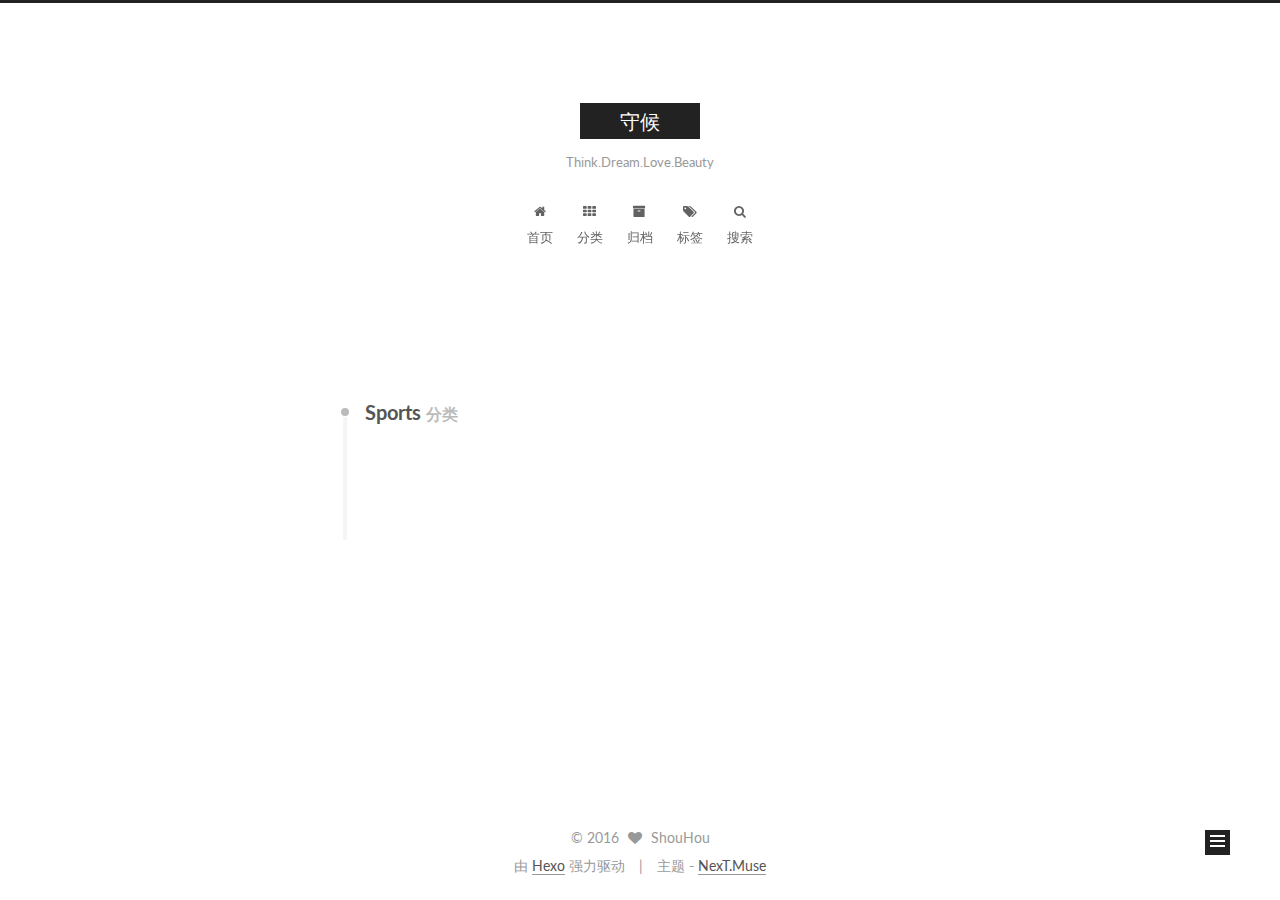
<file: categories/Sports/index.html>
<!doctype html>



  


<html class="theme-next muse use-motion">
<head>
  <meta charset="UTF-8"/>
<meta http-equiv="X-UA-Compatible" content="IE=edge,chrome=1" />
<meta name="viewport" content="width=device-width, initial-scale=1, maximum-scale=1"/>



<meta http-equiv="Cache-Control" content="no-transform" />
<meta http-equiv="Cache-Control" content="no-siteapp" />












  
  
  <link href="/vendors/fancybox/source/jquery.fancybox.css?v=2.1.5" rel="stylesheet" type="text/css" />




  
  
  
  

  
    
    
  

  

  

  

  

  
    
    
    <link href="//fonts.googleapis.com/css?family=Lato:300,300italic,400,400italic,700,700italic&subset=latin,latin-ext" rel="stylesheet" type="text/css">
  






<link href="/vendors/font-awesome/css/font-awesome.min.css?v=4.4.0" rel="stylesheet" type="text/css" />

<link href="/css/main.css?v=5.0.1" rel="stylesheet" type="text/css" />


  <meta name="keywords" content="Hexo, NexT" />





  <link rel="alternate" href="/atom.xml" title="守候" type="application/atom+xml" />




  <link rel="shortcut icon" type="image/x-icon" href="/favicon.ico?v=5.0.1" />






<meta name="description" content="Have a good day">
<meta property="og:type" content="website">
<meta property="og:title" content="守候">
<meta property="og:url" content="https://shouhou.github.io/categories/Sports/index.html">
<meta property="og:site_name" content="守候">
<meta property="og:description" content="Have a good day">
<meta name="twitter:card" content="summary">
<meta name="twitter:title" content="守候">
<meta name="twitter:description" content="Have a good day">



<script type="text/javascript" id="hexo.configuration">
  var NexT = window.NexT || {};
  var CONFIG = {
    scheme: 'Muse',
    sidebar: {"position":"left","display":"post"},
    fancybox: true,
    motion: true,
    duoshuo: {
      userId: 0,
      author: 'shouhou'
    }
  };
</script>




  <link rel="canonical" href="https://shouhou.github.io/categories/Sports/"/>

  <title> 分类: Sports | 守候 </title>
</head>

<body itemscope itemtype="http://schema.org/WebPage" lang="zh-Hans">

  



  <script type="text/javascript">
    var _hmt = _hmt || [];
    (function() {
      var hm = document.createElement("script");
      hm.src = "//hm.baidu.com/hm.js?6afa5b928b243adb5ae08a2fda295ae2";
      var s = document.getElementsByTagName("script")[0];
      s.parentNode.insertBefore(hm, s);
    })();
  </script>








  
  
    
  

  <div class="container one-collumn sidebar-position-left  ">
    <div class="headband"></div>

    <header id="header" class="header" itemscope itemtype="http://schema.org/WPHeader">
      <div class="header-inner"><div class="site-meta ">
  

  <div class="custom-logo-site-title">
    <a href="/"  class="brand" rel="start">
      <span class="logo-line-before"><i></i></span>
      <span class="site-title">守候</span>
      <span class="logo-line-after"><i></i></span>
    </a>
  </div>
  <p class="site-subtitle">Think.Dream.Love.Beauty</p>
</div>

<div class="site-nav-toggle">
  <button>
    <span class="btn-bar"></span>
    <span class="btn-bar"></span>
    <span class="btn-bar"></span>
  </button>
</div>

<nav class="site-nav">
  

  
    <ul id="menu" class="menu">
      
        
        <li class="menu-item menu-item-home">
          <a href="/" rel="section">
            
              <i class="menu-item-icon fa fa-fw fa-home"></i> <br />
            
            首页
          </a>
        </li>
      
        
        <li class="menu-item menu-item-categories">
          <a href="/categories" rel="section">
            
              <i class="menu-item-icon fa fa-fw fa-th"></i> <br />
            
            分类
          </a>
        </li>
      
        
        <li class="menu-item menu-item-archives">
          <a href="/archives" rel="section">
            
              <i class="menu-item-icon fa fa-fw fa-archive"></i> <br />
            
            归档
          </a>
        </li>
      
        
        <li class="menu-item menu-item-tags">
          <a href="/tags" rel="section">
            
              <i class="menu-item-icon fa fa-fw fa-tags"></i> <br />
            
            标签
          </a>
        </li>
      

      
        <li class="menu-item menu-item-search">
          
            <a href="#" class="st-search-show-outputs">
          
            
              <i class="menu-item-icon fa fa-search fa-fw"></i> <br />
            
            搜索
          </a>
        </li>
      
    </ul>
  

  
    <div class="site-search">
      
  <form class="site-search-form">
  <input type="text" id="st-search-input" class="st-search-input st-default-search-input" />
</form>

<script type="text/javascript">
  (function(w,d,t,u,n,s,e){w['SwiftypeObject']=n;w[n]=w[n]||function(){
    (w[n].q=w[n].q||[]).push(arguments);};s=d.createElement(t);
    e=d.getElementsByTagName(t)[0];s.async=1;s.src=u;e.parentNode.insertBefore(s,e);
  })(window,document,'script','//s.swiftypecdn.com/install/v2/st.js','_st');

  _st('install', 'i7QHNSDWK5-KxosZPHEA','2.0.0');
</script>



    </div>
  
</nav>

 </div>
    </header>

    <main id="main" class="main">
      <div class="main-inner">
        <div class="content-wrap">
          <div id="content" class="content">
            

  <section id="posts" class="posts-collapse">
    <div class="collection-title">
      <h2 >
        Sports
        <small>分类</small>
      </h2>
    </div>

    
      

  <article class="post post-type-normal" itemscope itemtype="http://schema.org/Article">
    <header class="post-header">

      <h1 class="post-title">
        
            <a class="post-title-link" href="/2016/06/15/hello-world/" itemprop="url">
              
                <span itemprop="name">Hello World</span>
              
            </a>
        
      </h1>

      <div class="post-meta">
        <time class="post-time" itemprop="dateCreated"
              datetime="2016-06-15T00:13:11+08:00"
              content="2016-06-15" >
          06-15
        </time>
      </div>

    </header>
  </article>


    
  </section>

  



          </div>
          


          

        </div>
        
          
  
  <div class="sidebar-toggle">
    <div class="sidebar-toggle-line-wrap">
      <span class="sidebar-toggle-line sidebar-toggle-line-first"></span>
      <span class="sidebar-toggle-line sidebar-toggle-line-middle"></span>
      <span class="sidebar-toggle-line sidebar-toggle-line-last"></span>
    </div>
  </div>

  <aside id="sidebar" class="sidebar">
    <div class="sidebar-inner">

      

      

      <section class="site-overview sidebar-panel  sidebar-panel-active ">
        <div class="site-author motion-element" itemprop="author" itemscope itemtype="http://schema.org/Person">
          <img class="site-author-image" itemprop="image"
               src="/images/logo.jpg"
               alt="ShouHou" />
          <p class="site-author-name" itemprop="name">ShouHou</p>
          <p class="site-description motion-element" itemprop="description">Have a good day</p>
        </div>
        <nav class="site-state motion-element">
          <div class="site-state-item site-state-posts">
            <a href="/archives">
              <span class="site-state-item-count">2</span>
              <span class="site-state-item-name">日志</span>
            </a>
          </div>

          
            <div class="site-state-item site-state-categories">
              <a href="/categories">
                <span class="site-state-item-count">2</span>
                <span class="site-state-item-name">分类</span>
              </a>
            </div>
          

          
            <div class="site-state-item site-state-tags">
              <a href="/tags">
                <span class="site-state-item-count">3</span>
                <span class="site-state-item-name">标签</span>
              </a>
            </div>
          

        </nav>

        
          <div class="feed-link motion-element">
            <a href="/atom.xml" rel="alternate">
              <i class="fa fa-rss"></i>
              RSS
            </a>
          </div>
        

        <div class="links-of-author motion-element">
          
            
              <span class="links-of-author-item">
                <a href="https://github.com/shouhou" target="_blank" title="GitHub">
                  
                    <i class="fa fa-fw fa-github"></i>
                  
                  GitHub
                </a>
              </span>
            
              <span class="links-of-author-item">
                <a href="http://www.zhihu.com/people/wang-fan-23-11" target="_blank" title="知乎">
                  
                    <i class="fa fa-fw fa-globe"></i>
                  
                  知乎
                </a>
              </span>
            
          
        </div>

        
        

        
        

      </section>

      

    </div>
  </aside>


        
      </div>
    </main>

    <footer id="footer" class="footer">
      <div class="footer-inner">
        <div class="copyright" >
  
  &copy; 
  <span itemprop="copyrightYear">2016</span>
  <span class="with-love">
    <i class="fa fa-heart"></i>
  </span>
  <span class="author" itemprop="copyrightHolder">ShouHou</span>
</div>

<div class="powered-by">
  由 <a class="theme-link" href="http://hexo.io">Hexo</a> 强力驱动
</div>

<div class="theme-info">
  主题 -
  <a class="theme-link" href="https://github.com/iissnan/hexo-theme-next">
    NexT.Muse
  </a>
</div>

        

        
      </div>
    </footer>

    <div class="back-to-top">
      <i class="fa fa-arrow-up"></i>
    </div>
  </div>

  

<script type="text/javascript">
  if (Object.prototype.toString.call(window.Promise) !== '[object Function]') {
    window.Promise = null;
  }
</script>









  



  
  <script type="text/javascript" src="/vendors/jquery/index.js?v=2.1.3"></script>

  
  <script type="text/javascript" src="/vendors/fastclick/lib/fastclick.min.js?v=1.0.6"></script>

  
  <script type="text/javascript" src="/vendors/jquery_lazyload/jquery.lazyload.js?v=1.9.7"></script>

  
  <script type="text/javascript" src="/vendors/velocity/velocity.min.js?v=1.2.1"></script>

  
  <script type="text/javascript" src="/vendors/velocity/velocity.ui.min.js?v=1.2.1"></script>

  
  <script type="text/javascript" src="/vendors/fancybox/source/jquery.fancybox.pack.js?v=2.1.5"></script>


  


  <script type="text/javascript" src="/js/src/utils.js?v=5.0.1"></script>

  <script type="text/javascript" src="/js/src/motion.js?v=5.0.1"></script>



  
  

  

  


  <script type="text/javascript" src="/js/src/bootstrap.js?v=5.0.1"></script>



  

  
    
  

  <script type="text/javascript">
    var duoshuoQuery = {short_name:"shouhou"};
    (function() {
      var ds = document.createElement('script');
      ds.type = 'text/javascript';ds.async = true;
      ds.id = 'duoshuo-script';
      ds.src = (document.location.protocol == 'https:' ? 'https:' : 'http:') + '//static.duoshuo.com/embed.js';
      ds.charset = 'UTF-8';
      (document.getElementsByTagName('head')[0]
      || document.getElementsByTagName('body')[0]).appendChild(ds);
    })();
  </script>

  
    
  






  
  
  <script type="text/javascript">
    // Popup Window;
    var isfetched = false;
    // Search DB path;
    var search_path = "search.xml";
    if (search_path.length == 0) {
       search_path = "search.xml";
    }
    var path = "/" + search_path;
    // monitor main search box;

    function proceedsearch() {
      $("body").append('<div class="popoverlay">').css('overflow', 'hidden');
      $('.popup').toggle();

    }
    // search function;
    var searchFunc = function(path, search_id, content_id) {
    'use strict';
    $.ajax({
        url: path,
        dataType: "xml",
        async: true,
        success: function( xmlResponse ) {
            // get the contents from search data
            isfetched = true;
            $('.popup').detach().appendTo('.header-inner');
            var datas = $( "entry", xmlResponse ).map(function() {
                return {
                    title: $( "title", this ).text(),
                    content: $("content",this).text(),
                    url: $( "url" , this).text()
                };
            }).get();
            var $input = document.getElementById(search_id);
            var $resultContent = document.getElementById(content_id);
            $input.addEventListener('input', function(){
                var matchcounts = 0;
                var str='<ul class=\"search-result-list\">';                
                var keywords = this.value.trim().toLowerCase().split(/[\s\-]+/);
                $resultContent.innerHTML = "";
                if (this.value.trim().length > 1) {
                // perform local searching
                datas.forEach(function(data) {
                    var isMatch = true;
                    var content_index = [];
                    var data_title = data.title.trim().toLowerCase();
                    var data_content = data.content.trim().replace(/<[^>]+>/g,"").toLowerCase();
                    var data_url = data.url;
                    var index_title = -1;
                    var index_content = -1;
                    var first_occur = -1;
                    // only match artiles with not empty titles and contents
                    if(data_title != '' && data_content != '') {
                        keywords.forEach(function(keyword, i) {
                            index_title = data_title.indexOf(keyword);
                            index_content = data_content.indexOf(keyword);
                            if( index_title < 0 && index_content < 0 ){
                                isMatch = false;
                            } else {
                                if (index_content < 0) {
                                    index_content = 0;
                                }
                                if (i == 0) {
                                    first_occur = index_content;
                                }
                            }
                        });
                    }
                    // show search results
                    if (isMatch) {
                        matchcounts += 1;
                        str += "<li><a href='"+ data_url +"' class='search-result-title'>"+ data_title +"</a>";
                        var content = data.content.trim().replace(/<[^>]+>/g,"");
                        if (first_occur >= 0) {
                            // cut out 100 characters
                            var start = first_occur - 20;
                            var end = first_occur + 80;
                            if(start < 0){
                                start = 0;
                            }
                            if(start == 0){
                                end = 50;
                            }
                            if(end > content.length){
                                end = content.length;
                            }
                            var match_content = content.substring(start, end);
                            // highlight all keywords
                            keywords.forEach(function(keyword){
                                var regS = new RegExp(keyword, "gi");
                                match_content = match_content.replace(regS, "<b class=\"search-keyword\">"+keyword+"</b>");
                            });
                            
                            str += "<p class=\"search-result\">" + match_content +"...</p>"
                        }
                        str += "</li>";
                    }
                })};
                str += "</ul>";
                if (matchcounts == 0) { str = '<div id="no-result"><i class="fa fa-frown-o fa-5x" /></div>' }
                if (keywords == "") { str = '<div id="no-result"><i class="fa fa-search fa-5x" /></div>' }
                $resultContent.innerHTML = str;
            });
            proceedsearch();
        }
    });}

    // handle and trigger popup window;
    $('.popup-trigger').mousedown(function(e) {
      e.stopPropagation();
      if (isfetched == false) {
        searchFunc(path, 'local-search-input', 'local-search-result');
      } else {
        proceedsearch();
      };

    });

    $('.popup-btn-close').click(function(e){
      $('.popup').hide();
      $(".popoverlay").remove();
      $('body').css('overflow', '');
    });
    $('.popup').click(function(e){
      e.stopPropagation();
    });
  </script>

  
  <script type="text/x-mathjax-config">
    MathJax.Hub.Config({
      tex2jax: {
        inlineMath: [ ['$','$'], ["\\(","\\)"]  ],
        processEscapes: true,
        skipTags: ['script', 'noscript', 'style', 'textarea', 'pre', 'code']
      }
    });
  </script>

  <script type="text/x-mathjax-config">
    MathJax.Hub.Queue(function() {
      var all = MathJax.Hub.getAllJax(), i;
      for (i=0; i < all.length; i += 1) {
        all[i].SourceElement().parentNode.className += ' has-jax';
      }
    });
  </script>
  <script type="text/javascript" src="//cdn.mathjax.org/mathjax/latest/MathJax.js?config=TeX-AMS-MML_HTMLorMML"></script>


  

  
  <script src="https://cdn1.lncld.net/static/js/av-core-mini-0.6.1.js"></script>
  <script>AV.initialize("CbQEjnTtkOVjBKYlca14mNus-gzGzoHsz", "SodaphRzDCD7hWwfkOjO2gjl");</script>
  <script>
    function showTime(Counter) {
      var query = new AV.Query(Counter);
      var entries = [];
      var $visitors = $(".leancloud_visitors");

      $visitors.each(function () {
        entries.push( $(this).attr("id").trim() );
      });

      query.containedIn('url', entries);
      query.find()
        .done(function (results) {
          var COUNT_CONTAINER_REF = '.leancloud-visitors-count';

          if (results.length === 0) {
            $visitors.find(COUNT_CONTAINER_REF).text(0);
            return;
          }

          for (var i = 0; i < results.length; i++) {
            var item = results[i];
            var url = item.get('url');
            var time = item.get('time');
            var element = document.getElementById(url);

            $(element).find(COUNT_CONTAINER_REF).text(time);
          }
          for(var i = 0; i < entries.length; i++) {
            var url = entries[i];
            var element = document.getElementById(url);
            var countSpan = $(element).find(COUNT_CONTAINER_REF);
            if( countSpan.text() == '') {
              countSpan.text(0);
            }
          }
        })
        .fail(function (object, error) {
          console.log("Error: " + error.code + " " + error.message);
        });
    }

    function addCount(Counter) {
      var $visitors = $(".leancloud_visitors");
      var url = $visitors.attr('id').trim();
      var title = $visitors.attr('data-flag-title').trim();
      var query = new AV.Query(Counter);

      query.equalTo("url", url);
      query.find({
        success: function(results) {
          if (results.length > 0) {
            var counter = results[0];
            counter.fetchWhenSave(true);
            counter.increment("time");
            counter.save(null, {
              success: function(counter) {
                var $element = $(document.getElementById(url));
                $element.find('.leancloud-visitors-count').text(counter.get('time'));
              },
              error: function(counter, error) {
                console.log('Failed to save Visitor num, with error message: ' + error.message);
              }
            });
          } else {
            var newcounter = new Counter();
            /* Set ACL */
            var acl = new AV.ACL();
            acl.setPublicReadAccess(true);
            acl.setPublicWriteAccess(true);
            newcounter.setACL(acl);
            /* End Set ACL */
            newcounter.set("title", title);
            newcounter.set("url", url);
            newcounter.set("time", 1);
            newcounter.save(null, {
              success: function(newcounter) {
                var $element = $(document.getElementById(url));
                $element.find('.leancloud-visitors-count').text(newcounter.get('time'));
              },
              error: function(newcounter, error) {
                console.log('Failed to create');
              }
            });
          }
        },
        error: function(error) {
          console.log('Error:' + error.code + " " + error.message);
        }
      });
    }

    $(function() {
      var Counter = AV.Object.extend("Counter");
      if ($('.leancloud_visitors').length == 1) {
        addCount(Counter);
      } else if ($('.post-title-link').length > 1) {
        showTime(Counter);
      }
    });
  </script>



  

</body>
</html>
</file>
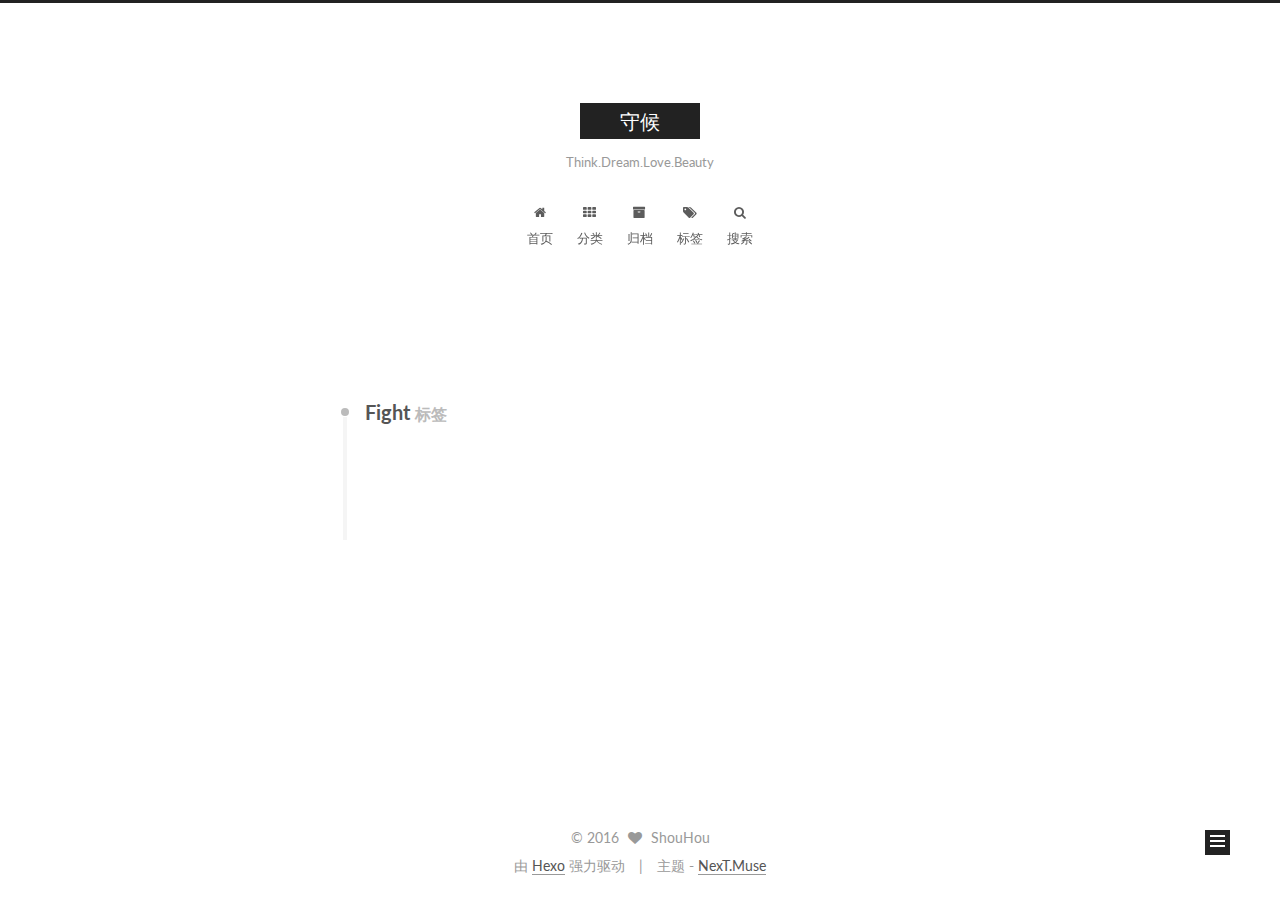
<file: tags/Fight/index.html>
<!doctype html>



  


<html class="theme-next muse use-motion">
<head>
  <meta charset="UTF-8"/>
<meta http-equiv="X-UA-Compatible" content="IE=edge,chrome=1" />
<meta name="viewport" content="width=device-width, initial-scale=1, maximum-scale=1"/>



<meta http-equiv="Cache-Control" content="no-transform" />
<meta http-equiv="Cache-Control" content="no-siteapp" />












  
  
  <link href="/vendors/fancybox/source/jquery.fancybox.css?v=2.1.5" rel="stylesheet" type="text/css" />




  
  
  
  

  
    
    
  

  

  

  

  

  
    
    
    <link href="//fonts.googleapis.com/css?family=Lato:300,300italic,400,400italic,700,700italic&subset=latin,latin-ext" rel="stylesheet" type="text/css">
  






<link href="/vendors/font-awesome/css/font-awesome.min.css?v=4.4.0" rel="stylesheet" type="text/css" />

<link href="/css/main.css?v=5.0.1" rel="stylesheet" type="text/css" />


  <meta name="keywords" content="Hexo, NexT" />





  <link rel="alternate" href="/atom.xml" title="守候" type="application/atom+xml" />




  <link rel="shortcut icon" type="image/x-icon" href="/favicon.ico?v=5.0.1" />






<meta name="description" content="Have a good day">
<meta property="og:type" content="website">
<meta property="og:title" content="守候">
<meta property="og:url" content="https://shouhou.github.io/tags/Fight/index.html">
<meta property="og:site_name" content="守候">
<meta property="og:description" content="Have a good day">
<meta name="twitter:card" content="summary">
<meta name="twitter:title" content="守候">
<meta name="twitter:description" content="Have a good day">



<script type="text/javascript" id="hexo.configuration">
  var NexT = window.NexT || {};
  var CONFIG = {
    scheme: 'Muse',
    sidebar: {"position":"left","display":"post"},
    fancybox: true,
    motion: true,
    duoshuo: {
      userId: 0,
      author: 'shouhou'
    }
  };
</script>




  <link rel="canonical" href="https://shouhou.github.io/tags/Fight/"/>

  <title> 标签: Fight | 守候 </title>
</head>

<body itemscope itemtype="http://schema.org/WebPage" lang="zh-Hans">

  



  <script type="text/javascript">
    var _hmt = _hmt || [];
    (function() {
      var hm = document.createElement("script");
      hm.src = "//hm.baidu.com/hm.js?6afa5b928b243adb5ae08a2fda295ae2";
      var s = document.getElementsByTagName("script")[0];
      s.parentNode.insertBefore(hm, s);
    })();
  </script>








  
  
    
  

  <div class="container one-collumn sidebar-position-left  ">
    <div class="headband"></div>

    <header id="header" class="header" itemscope itemtype="http://schema.org/WPHeader">
      <div class="header-inner"><div class="site-meta ">
  

  <div class="custom-logo-site-title">
    <a href="/"  class="brand" rel="start">
      <span class="logo-line-before"><i></i></span>
      <span class="site-title">守候</span>
      <span class="logo-line-after"><i></i></span>
    </a>
  </div>
  <p class="site-subtitle">Think.Dream.Love.Beauty</p>
</div>

<div class="site-nav-toggle">
  <button>
    <span class="btn-bar"></span>
    <span class="btn-bar"></span>
    <span class="btn-bar"></span>
  </button>
</div>

<nav class="site-nav">
  

  
    <ul id="menu" class="menu">
      
        
        <li class="menu-item menu-item-home">
          <a href="/" rel="section">
            
              <i class="menu-item-icon fa fa-fw fa-home"></i> <br />
            
            首页
          </a>
        </li>
      
        
        <li class="menu-item menu-item-categories">
          <a href="/categories" rel="section">
            
              <i class="menu-item-icon fa fa-fw fa-th"></i> <br />
            
            分类
          </a>
        </li>
      
        
        <li class="menu-item menu-item-archives">
          <a href="/archives" rel="section">
            
              <i class="menu-item-icon fa fa-fw fa-archive"></i> <br />
            
            归档
          </a>
        </li>
      
        
        <li class="menu-item menu-item-tags">
          <a href="/tags" rel="section">
            
              <i class="menu-item-icon fa fa-fw fa-tags"></i> <br />
            
            标签
          </a>
        </li>
      

      
        <li class="menu-item menu-item-search">
          
            <a href="#" class="st-search-show-outputs">
          
            
              <i class="menu-item-icon fa fa-search fa-fw"></i> <br />
            
            搜索
          </a>
        </li>
      
    </ul>
  

  
    <div class="site-search">
      
  <form class="site-search-form">
  <input type="text" id="st-search-input" class="st-search-input st-default-search-input" />
</form>

<script type="text/javascript">
  (function(w,d,t,u,n,s,e){w['SwiftypeObject']=n;w[n]=w[n]||function(){
    (w[n].q=w[n].q||[]).push(arguments);};s=d.createElement(t);
    e=d.getElementsByTagName(t)[0];s.async=1;s.src=u;e.parentNode.insertBefore(s,e);
  })(window,document,'script','//s.swiftypecdn.com/install/v2/st.js','_st');

  _st('install', 'i7QHNSDWK5-KxosZPHEA','2.0.0');
</script>



    </div>
  
</nav>

 </div>
    </header>

    <main id="main" class="main">
      <div class="main-inner">
        <div class="content-wrap">
          <div id="content" class="content">
            

  <div id="posts" class="posts-collapse">
    <div class="collection-title">
      <h2 >
        Fight
        <small>标签</small>
      </h2>
    </div>

    
      

  <article class="post post-type-normal" itemscope itemtype="http://schema.org/Article">
    <header class="post-header">

      <h1 class="post-title">
        
            <a class="post-title-link" href="/2016/06/15/hello-world/" itemprop="url">
              
                <span itemprop="name">Hello World</span>
              
            </a>
        
      </h1>

      <div class="post-meta">
        <time class="post-time" itemprop="dateCreated"
              datetime="2016-06-15T00:13:11+08:00"
              content="2016-06-15" >
          06-15
        </time>
      </div>

    </header>
  </article>


    
  </div>

  


          </div>
          


          

        </div>
        
          
  
  <div class="sidebar-toggle">
    <div class="sidebar-toggle-line-wrap">
      <span class="sidebar-toggle-line sidebar-toggle-line-first"></span>
      <span class="sidebar-toggle-line sidebar-toggle-line-middle"></span>
      <span class="sidebar-toggle-line sidebar-toggle-line-last"></span>
    </div>
  </div>

  <aside id="sidebar" class="sidebar">
    <div class="sidebar-inner">

      

      

      <section class="site-overview sidebar-panel  sidebar-panel-active ">
        <div class="site-author motion-element" itemprop="author" itemscope itemtype="http://schema.org/Person">
          <img class="site-author-image" itemprop="image"
               src="/images/logo.jpg"
               alt="ShouHou" />
          <p class="site-author-name" itemprop="name">ShouHou</p>
          <p class="site-description motion-element" itemprop="description">Have a good day</p>
        </div>
        <nav class="site-state motion-element">
          <div class="site-state-item site-state-posts">
            <a href="/archives">
              <span class="site-state-item-count">2</span>
              <span class="site-state-item-name">日志</span>
            </a>
          </div>

          
            <div class="site-state-item site-state-categories">
              <a href="/categories">
                <span class="site-state-item-count">2</span>
                <span class="site-state-item-name">分类</span>
              </a>
            </div>
          

          
            <div class="site-state-item site-state-tags">
              <a href="/tags">
                <span class="site-state-item-count">3</span>
                <span class="site-state-item-name">标签</span>
              </a>
            </div>
          

        </nav>

        
          <div class="feed-link motion-element">
            <a href="/atom.xml" rel="alternate">
              <i class="fa fa-rss"></i>
              RSS
            </a>
          </div>
        

        <div class="links-of-author motion-element">
          
            
              <span class="links-of-author-item">
                <a href="https://github.com/shouhou" target="_blank" title="GitHub">
                  
                    <i class="fa fa-fw fa-github"></i>
                  
                  GitHub
                </a>
              </span>
            
              <span class="links-of-author-item">
                <a href="http://www.zhihu.com/people/wang-fan-23-11" target="_blank" title="知乎">
                  
                    <i class="fa fa-fw fa-globe"></i>
                  
                  知乎
                </a>
              </span>
            
          
        </div>

        
        

        
        

      </section>

      

    </div>
  </aside>


        
      </div>
    </main>

    <footer id="footer" class="footer">
      <div class="footer-inner">
        <div class="copyright" >
  
  &copy; 
  <span itemprop="copyrightYear">2016</span>
  <span class="with-love">
    <i class="fa fa-heart"></i>
  </span>
  <span class="author" itemprop="copyrightHolder">ShouHou</span>
</div>

<div class="powered-by">
  由 <a class="theme-link" href="http://hexo.io">Hexo</a> 强力驱动
</div>

<div class="theme-info">
  主题 -
  <a class="theme-link" href="https://github.com/iissnan/hexo-theme-next">
    NexT.Muse
  </a>
</div>

        

        
      </div>
    </footer>

    <div class="back-to-top">
      <i class="fa fa-arrow-up"></i>
    </div>
  </div>

  

<script type="text/javascript">
  if (Object.prototype.toString.call(window.Promise) !== '[object Function]') {
    window.Promise = null;
  }
</script>









  



  
  <script type="text/javascript" src="/vendors/jquery/index.js?v=2.1.3"></script>

  
  <script type="text/javascript" src="/vendors/fastclick/lib/fastclick.min.js?v=1.0.6"></script>

  
  <script type="text/javascript" src="/vendors/jquery_lazyload/jquery.lazyload.js?v=1.9.7"></script>

  
  <script type="text/javascript" src="/vendors/velocity/velocity.min.js?v=1.2.1"></script>

  
  <script type="text/javascript" src="/vendors/velocity/velocity.ui.min.js?v=1.2.1"></script>

  
  <script type="text/javascript" src="/vendors/fancybox/source/jquery.fancybox.pack.js?v=2.1.5"></script>


  


  <script type="text/javascript" src="/js/src/utils.js?v=5.0.1"></script>

  <script type="text/javascript" src="/js/src/motion.js?v=5.0.1"></script>



  
  

  

  


  <script type="text/javascript" src="/js/src/bootstrap.js?v=5.0.1"></script>



  

  
    
  

  <script type="text/javascript">
    var duoshuoQuery = {short_name:"shouhou"};
    (function() {
      var ds = document.createElement('script');
      ds.type = 'text/javascript';ds.async = true;
      ds.id = 'duoshuo-script';
      ds.src = (document.location.protocol == 'https:' ? 'https:' : 'http:') + '//static.duoshuo.com/embed.js';
      ds.charset = 'UTF-8';
      (document.getElementsByTagName('head')[0]
      || document.getElementsByTagName('body')[0]).appendChild(ds);
    })();
  </script>

  
    
  






  
  
  <script type="text/javascript">
    // Popup Window;
    var isfetched = false;
    // Search DB path;
    var search_path = "search.xml";
    if (search_path.length == 0) {
       search_path = "search.xml";
    }
    var path = "/" + search_path;
    // monitor main search box;

    function proceedsearch() {
      $("body").append('<div class="popoverlay">').css('overflow', 'hidden');
      $('.popup').toggle();

    }
    // search function;
    var searchFunc = function(path, search_id, content_id) {
    'use strict';
    $.ajax({
        url: path,
        dataType: "xml",
        async: true,
        success: function( xmlResponse ) {
            // get the contents from search data
            isfetched = true;
            $('.popup').detach().appendTo('.header-inner');
            var datas = $( "entry", xmlResponse ).map(function() {
                return {
                    title: $( "title", this ).text(),
                    content: $("content",this).text(),
                    url: $( "url" , this).text()
                };
            }).get();
            var $input = document.getElementById(search_id);
            var $resultContent = document.getElementById(content_id);
            $input.addEventListener('input', function(){
                var matchcounts = 0;
                var str='<ul class=\"search-result-list\">';                
                var keywords = this.value.trim().toLowerCase().split(/[\s\-]+/);
                $resultContent.innerHTML = "";
                if (this.value.trim().length > 1) {
                // perform local searching
                datas.forEach(function(data) {
                    var isMatch = true;
                    var content_index = [];
                    var data_title = data.title.trim().toLowerCase();
                    var data_content = data.content.trim().replace(/<[^>]+>/g,"").toLowerCase();
                    var data_url = data.url;
                    var index_title = -1;
                    var index_content = -1;
                    var first_occur = -1;
                    // only match artiles with not empty titles and contents
                    if(data_title != '' && data_content != '') {
                        keywords.forEach(function(keyword, i) {
                            index_title = data_title.indexOf(keyword);
                            index_content = data_content.indexOf(keyword);
                            if( index_title < 0 && index_content < 0 ){
                                isMatch = false;
                            } else {
                                if (index_content < 0) {
                                    index_content = 0;
                                }
                                if (i == 0) {
                                    first_occur = index_content;
                                }
                            }
                        });
                    }
                    // show search results
                    if (isMatch) {
                        matchcounts += 1;
                        str += "<li><a href='"+ data_url +"' class='search-result-title'>"+ data_title +"</a>";
                        var content = data.content.trim().replace(/<[^>]+>/g,"");
                        if (first_occur >= 0) {
                            // cut out 100 characters
                            var start = first_occur - 20;
                            var end = first_occur + 80;
                            if(start < 0){
                                start = 0;
                            }
                            if(start == 0){
                                end = 50;
                            }
                            if(end > content.length){
                                end = content.length;
                            }
                            var match_content = content.substring(start, end);
                            // highlight all keywords
                            keywords.forEach(function(keyword){
                                var regS = new RegExp(keyword, "gi");
                                match_content = match_content.replace(regS, "<b class=\"search-keyword\">"+keyword+"</b>");
                            });
                            
                            str += "<p class=\"search-result\">" + match_content +"...</p>"
                        }
                        str += "</li>";
                    }
                })};
                str += "</ul>";
                if (matchcounts == 0) { str = '<div id="no-result"><i class="fa fa-frown-o fa-5x" /></div>' }
                if (keywords == "") { str = '<div id="no-result"><i class="fa fa-search fa-5x" /></div>' }
                $resultContent.innerHTML = str;
            });
            proceedsearch();
        }
    });}

    // handle and trigger popup window;
    $('.popup-trigger').mousedown(function(e) {
      e.stopPropagation();
      if (isfetched == false) {
        searchFunc(path, 'local-search-input', 'local-search-result');
      } else {
        proceedsearch();
      };

    });

    $('.popup-btn-close').click(function(e){
      $('.popup').hide();
      $(".popoverlay").remove();
      $('body').css('overflow', '');
    });
    $('.popup').click(function(e){
      e.stopPropagation();
    });
  </script>

  
  <script type="text/x-mathjax-config">
    MathJax.Hub.Config({
      tex2jax: {
        inlineMath: [ ['$','$'], ["\\(","\\)"]  ],
        processEscapes: true,
        skipTags: ['script', 'noscript', 'style', 'textarea', 'pre', 'code']
      }
    });
  </script>

  <script type="text/x-mathjax-config">
    MathJax.Hub.Queue(function() {
      var all = MathJax.Hub.getAllJax(), i;
      for (i=0; i < all.length; i += 1) {
        all[i].SourceElement().parentNode.className += ' has-jax';
      }
    });
  </script>
  <script type="text/javascript" src="//cdn.mathjax.org/mathjax/latest/MathJax.js?config=TeX-AMS-MML_HTMLorMML"></script>


  

  
  <script src="https://cdn1.lncld.net/static/js/av-core-mini-0.6.1.js"></script>
  <script>AV.initialize("CbQEjnTtkOVjBKYlca14mNus-gzGzoHsz", "SodaphRzDCD7hWwfkOjO2gjl");</script>
  <script>
    function showTime(Counter) {
      var query = new AV.Query(Counter);
      var entries = [];
      var $visitors = $(".leancloud_visitors");

      $visitors.each(function () {
        entries.push( $(this).attr("id").trim() );
      });

      query.containedIn('url', entries);
      query.find()
        .done(function (results) {
          var COUNT_CONTAINER_REF = '.leancloud-visitors-count';

          if (results.length === 0) {
            $visitors.find(COUNT_CONTAINER_REF).text(0);
            return;
          }

          for (var i = 0; i < results.length; i++) {
            var item = results[i];
            var url = item.get('url');
            var time = item.get('time');
            var element = document.getElementById(url);

            $(element).find(COUNT_CONTAINER_REF).text(time);
          }
          for(var i = 0; i < entries.length; i++) {
            var url = entries[i];
            var element = document.getElementById(url);
            var countSpan = $(element).find(COUNT_CONTAINER_REF);
            if( countSpan.text() == '') {
              countSpan.text(0);
            }
          }
        })
        .fail(function (object, error) {
          console.log("Error: " + error.code + " " + error.message);
        });
    }

    function addCount(Counter) {
      var $visitors = $(".leancloud_visitors");
      var url = $visitors.attr('id').trim();
      var title = $visitors.attr('data-flag-title').trim();
      var query = new AV.Query(Counter);

      query.equalTo("url", url);
      query.find({
        success: function(results) {
          if (results.length > 0) {
            var counter = results[0];
            counter.fetchWhenSave(true);
            counter.increment("time");
            counter.save(null, {
              success: function(counter) {
                var $element = $(document.getElementById(url));
                $element.find('.leancloud-visitors-count').text(counter.get('time'));
              },
              error: function(counter, error) {
                console.log('Failed to save Visitor num, with error message: ' + error.message);
              }
            });
          } else {
            var newcounter = new Counter();
            /* Set ACL */
            var acl = new AV.ACL();
            acl.setPublicReadAccess(true);
            acl.setPublicWriteAccess(true);
            newcounter.setACL(acl);
            /* End Set ACL */
            newcounter.set("title", title);
            newcounter.set("url", url);
            newcounter.set("time", 1);
            newcounter.save(null, {
              success: function(newcounter) {
                var $element = $(document.getElementById(url));
                $element.find('.leancloud-visitors-count').text(newcounter.get('time'));
              },
              error: function(newcounter, error) {
                console.log('Failed to create');
              }
            });
          }
        },
        error: function(error) {
          console.log('Error:' + error.code + " " + error.message);
        }
      });
    }

    $(function() {
      var Counter = AV.Object.extend("Counter");
      if ($('.leancloud_visitors').length == 1) {
        addCount(Counter);
      } else if ($('.post-title-link').length > 1) {
        showTime(Counter);
      }
    });
  </script>



  

</body>
</html>
</file>
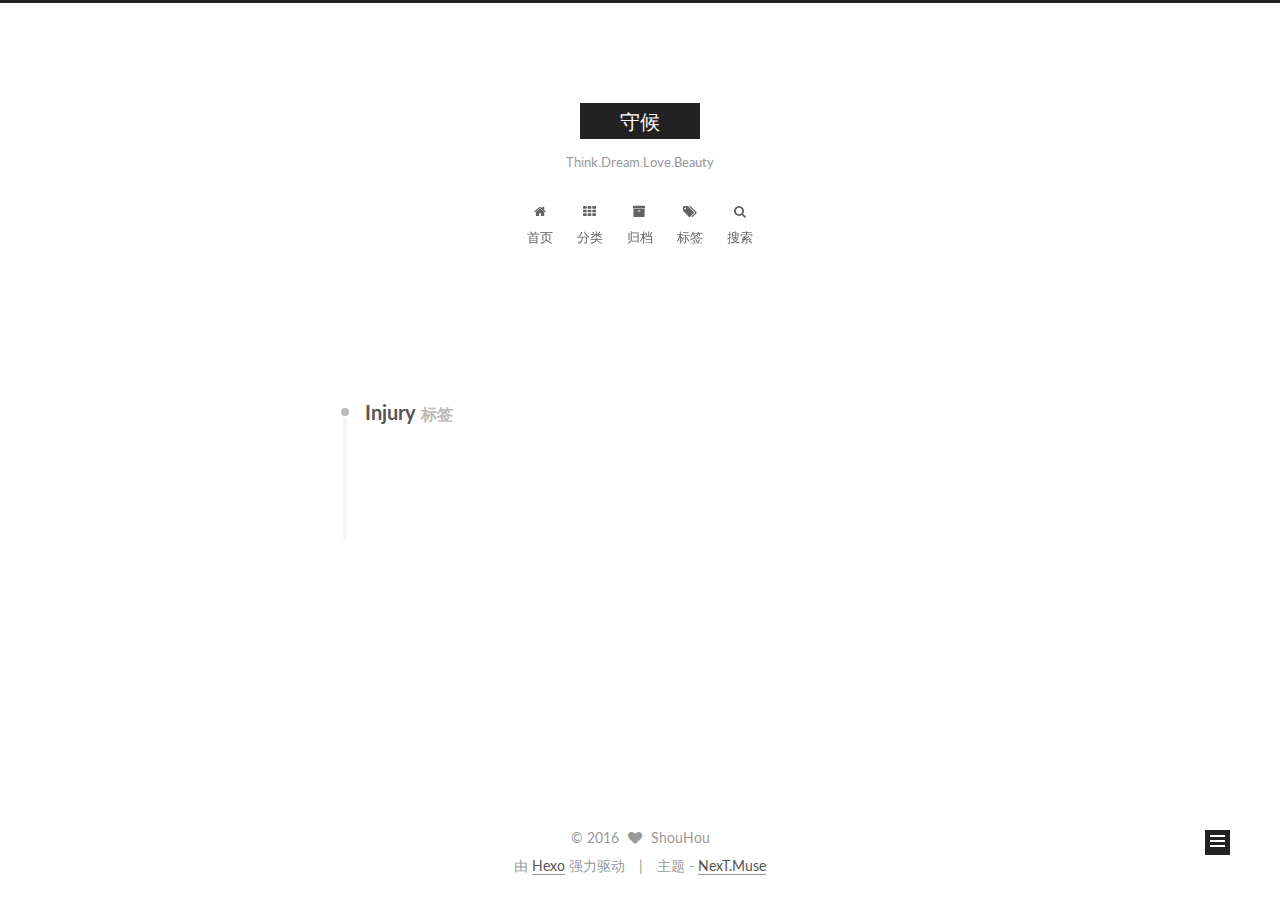
<file: tags/Injury/index.html>
<!doctype html>



  


<html class="theme-next muse use-motion">
<head>
  <meta charset="UTF-8"/>
<meta http-equiv="X-UA-Compatible" content="IE=edge,chrome=1" />
<meta name="viewport" content="width=device-width, initial-scale=1, maximum-scale=1"/>



<meta http-equiv="Cache-Control" content="no-transform" />
<meta http-equiv="Cache-Control" content="no-siteapp" />












  
  
  <link href="/vendors/fancybox/source/jquery.fancybox.css?v=2.1.5" rel="stylesheet" type="text/css" />




  
  
  
  

  
    
    
  

  

  

  

  

  
    
    
    <link href="//fonts.googleapis.com/css?family=Lato:300,300italic,400,400italic,700,700italic&subset=latin,latin-ext" rel="stylesheet" type="text/css">
  






<link href="/vendors/font-awesome/css/font-awesome.min.css?v=4.4.0" rel="stylesheet" type="text/css" />

<link href="/css/main.css?v=5.0.1" rel="stylesheet" type="text/css" />


  <meta name="keywords" content="Hexo, NexT" />





  <link rel="alternate" href="/atom.xml" title="守候" type="application/atom+xml" />




  <link rel="shortcut icon" type="image/x-icon" href="/favicon.ico?v=5.0.1" />






<meta name="description" content="Have a good day">
<meta property="og:type" content="website">
<meta property="og:title" content="守候">
<meta property="og:url" content="https://shouhou.github.io/tags/Injury/index.html">
<meta property="og:site_name" content="守候">
<meta property="og:description" content="Have a good day">
<meta name="twitter:card" content="summary">
<meta name="twitter:title" content="守候">
<meta name="twitter:description" content="Have a good day">



<script type="text/javascript" id="hexo.configuration">
  var NexT = window.NexT || {};
  var CONFIG = {
    scheme: 'Muse',
    sidebar: {"position":"left","display":"post"},
    fancybox: true,
    motion: true,
    duoshuo: {
      userId: 0,
      author: 'shouhou'
    }
  };
</script>




  <link rel="canonical" href="https://shouhou.github.io/tags/Injury/"/>

  <title> 标签: Injury | 守候 </title>
</head>

<body itemscope itemtype="http://schema.org/WebPage" lang="zh-Hans">

  



  <script type="text/javascript">
    var _hmt = _hmt || [];
    (function() {
      var hm = document.createElement("script");
      hm.src = "//hm.baidu.com/hm.js?6afa5b928b243adb5ae08a2fda295ae2";
      var s = document.getElementsByTagName("script")[0];
      s.parentNode.insertBefore(hm, s);
    })();
  </script>








  
  
    
  

  <div class="container one-collumn sidebar-position-left  ">
    <div class="headband"></div>

    <header id="header" class="header" itemscope itemtype="http://schema.org/WPHeader">
      <div class="header-inner"><div class="site-meta ">
  

  <div class="custom-logo-site-title">
    <a href="/"  class="brand" rel="start">
      <span class="logo-line-before"><i></i></span>
      <span class="site-title">守候</span>
      <span class="logo-line-after"><i></i></span>
    </a>
  </div>
  <p class="site-subtitle">Think.Dream.Love.Beauty</p>
</div>

<div class="site-nav-toggle">
  <button>
    <span class="btn-bar"></span>
    <span class="btn-bar"></span>
    <span class="btn-bar"></span>
  </button>
</div>

<nav class="site-nav">
  

  
    <ul id="menu" class="menu">
      
        
        <li class="menu-item menu-item-home">
          <a href="/" rel="section">
            
              <i class="menu-item-icon fa fa-fw fa-home"></i> <br />
            
            首页
          </a>
        </li>
      
        
        <li class="menu-item menu-item-categories">
          <a href="/categories" rel="section">
            
              <i class="menu-item-icon fa fa-fw fa-th"></i> <br />
            
            分类
          </a>
        </li>
      
        
        <li class="menu-item menu-item-archives">
          <a href="/archives" rel="section">
            
              <i class="menu-item-icon fa fa-fw fa-archive"></i> <br />
            
            归档
          </a>
        </li>
      
        
        <li class="menu-item menu-item-tags">
          <a href="/tags" rel="section">
            
              <i class="menu-item-icon fa fa-fw fa-tags"></i> <br />
            
            标签
          </a>
        </li>
      

      
        <li class="menu-item menu-item-search">
          
            <a href="#" class="st-search-show-outputs">
          
            
              <i class="menu-item-icon fa fa-search fa-fw"></i> <br />
            
            搜索
          </a>
        </li>
      
    </ul>
  

  
    <div class="site-search">
      
  <form class="site-search-form">
  <input type="text" id="st-search-input" class="st-search-input st-default-search-input" />
</form>

<script type="text/javascript">
  (function(w,d,t,u,n,s,e){w['SwiftypeObject']=n;w[n]=w[n]||function(){
    (w[n].q=w[n].q||[]).push(arguments);};s=d.createElement(t);
    e=d.getElementsByTagName(t)[0];s.async=1;s.src=u;e.parentNode.insertBefore(s,e);
  })(window,document,'script','//s.swiftypecdn.com/install/v2/st.js','_st');

  _st('install', 'i7QHNSDWK5-KxosZPHEA','2.0.0');
</script>



    </div>
  
</nav>

 </div>
    </header>

    <main id="main" class="main">
      <div class="main-inner">
        <div class="content-wrap">
          <div id="content" class="content">
            

  <div id="posts" class="posts-collapse">
    <div class="collection-title">
      <h2 >
        Injury
        <small>标签</small>
      </h2>
    </div>

    
      

  <article class="post post-type-normal" itemscope itemtype="http://schema.org/Article">
    <header class="post-header">

      <h1 class="post-title">
        
            <a class="post-title-link" href="/2016/06/15/hello-world/" itemprop="url">
              
                <span itemprop="name">Hello World</span>
              
            </a>
        
      </h1>

      <div class="post-meta">
        <time class="post-time" itemprop="dateCreated"
              datetime="2016-06-15T00:13:11+08:00"
              content="2016-06-15" >
          06-15
        </time>
      </div>

    </header>
  </article>


    
  </div>

  


          </div>
          


          

        </div>
        
          
  
  <div class="sidebar-toggle">
    <div class="sidebar-toggle-line-wrap">
      <span class="sidebar-toggle-line sidebar-toggle-line-first"></span>
      <span class="sidebar-toggle-line sidebar-toggle-line-middle"></span>
      <span class="sidebar-toggle-line sidebar-toggle-line-last"></span>
    </div>
  </div>

  <aside id="sidebar" class="sidebar">
    <div class="sidebar-inner">

      

      

      <section class="site-overview sidebar-panel  sidebar-panel-active ">
        <div class="site-author motion-element" itemprop="author" itemscope itemtype="http://schema.org/Person">
          <img class="site-author-image" itemprop="image"
               src="/images/logo.jpg"
               alt="ShouHou" />
          <p class="site-author-name" itemprop="name">ShouHou</p>
          <p class="site-description motion-element" itemprop="description">Have a good day</p>
        </div>
        <nav class="site-state motion-element">
          <div class="site-state-item site-state-posts">
            <a href="/archives">
              <span class="site-state-item-count">2</span>
              <span class="site-state-item-name">日志</span>
            </a>
          </div>

          
            <div class="site-state-item site-state-categories">
              <a href="/categories">
                <span class="site-state-item-count">2</span>
                <span class="site-state-item-name">分类</span>
              </a>
            </div>
          

          
            <div class="site-state-item site-state-tags">
              <a href="/tags">
                <span class="site-state-item-count">3</span>
                <span class="site-state-item-name">标签</span>
              </a>
            </div>
          

        </nav>

        
          <div class="feed-link motion-element">
            <a href="/atom.xml" rel="alternate">
              <i class="fa fa-rss"></i>
              RSS
            </a>
          </div>
        

        <div class="links-of-author motion-element">
          
            
              <span class="links-of-author-item">
                <a href="https://github.com/shouhou" target="_blank" title="GitHub">
                  
                    <i class="fa fa-fw fa-github"></i>
                  
                  GitHub
                </a>
              </span>
            
              <span class="links-of-author-item">
                <a href="http://www.zhihu.com/people/wang-fan-23-11" target="_blank" title="知乎">
                  
                    <i class="fa fa-fw fa-globe"></i>
                  
                  知乎
                </a>
              </span>
            
          
        </div>

        
        

        
        

      </section>

      

    </div>
  </aside>


        
      </div>
    </main>

    <footer id="footer" class="footer">
      <div class="footer-inner">
        <div class="copyright" >
  
  &copy; 
  <span itemprop="copyrightYear">2016</span>
  <span class="with-love">
    <i class="fa fa-heart"></i>
  </span>
  <span class="author" itemprop="copyrightHolder">ShouHou</span>
</div>

<div class="powered-by">
  由 <a class="theme-link" href="http://hexo.io">Hexo</a> 强力驱动
</div>

<div class="theme-info">
  主题 -
  <a class="theme-link" href="https://github.com/iissnan/hexo-theme-next">
    NexT.Muse
  </a>
</div>

        

        
      </div>
    </footer>

    <div class="back-to-top">
      <i class="fa fa-arrow-up"></i>
    </div>
  </div>

  

<script type="text/javascript">
  if (Object.prototype.toString.call(window.Promise) !== '[object Function]') {
    window.Promise = null;
  }
</script>









  



  
  <script type="text/javascript" src="/vendors/jquery/index.js?v=2.1.3"></script>

  
  <script type="text/javascript" src="/vendors/fastclick/lib/fastclick.min.js?v=1.0.6"></script>

  
  <script type="text/javascript" src="/vendors/jquery_lazyload/jquery.lazyload.js?v=1.9.7"></script>

  
  <script type="text/javascript" src="/vendors/velocity/velocity.min.js?v=1.2.1"></script>

  
  <script type="text/javascript" src="/vendors/velocity/velocity.ui.min.js?v=1.2.1"></script>

  
  <script type="text/javascript" src="/vendors/fancybox/source/jquery.fancybox.pack.js?v=2.1.5"></script>


  


  <script type="text/javascript" src="/js/src/utils.js?v=5.0.1"></script>

  <script type="text/javascript" src="/js/src/motion.js?v=5.0.1"></script>



  
  

  

  


  <script type="text/javascript" src="/js/src/bootstrap.js?v=5.0.1"></script>



  

  
    
  

  <script type="text/javascript">
    var duoshuoQuery = {short_name:"shouhou"};
    (function() {
      var ds = document.createElement('script');
      ds.type = 'text/javascript';ds.async = true;
      ds.id = 'duoshuo-script';
      ds.src = (document.location.protocol == 'https:' ? 'https:' : 'http:') + '//static.duoshuo.com/embed.js';
      ds.charset = 'UTF-8';
      (document.getElementsByTagName('head')[0]
      || document.getElementsByTagName('body')[0]).appendChild(ds);
    })();
  </script>

  
    
  






  
  
  <script type="text/javascript">
    // Popup Window;
    var isfetched = false;
    // Search DB path;
    var search_path = "search.xml";
    if (search_path.length == 0) {
       search_path = "search.xml";
    }
    var path = "/" + search_path;
    // monitor main search box;

    function proceedsearch() {
      $("body").append('<div class="popoverlay">').css('overflow', 'hidden');
      $('.popup').toggle();

    }
    // search function;
    var searchFunc = function(path, search_id, content_id) {
    'use strict';
    $.ajax({
        url: path,
        dataType: "xml",
        async: true,
        success: function( xmlResponse ) {
            // get the contents from search data
            isfetched = true;
            $('.popup').detach().appendTo('.header-inner');
            var datas = $( "entry", xmlResponse ).map(function() {
                return {
                    title: $( "title", this ).text(),
                    content: $("content",this).text(),
                    url: $( "url" , this).text()
                };
            }).get();
            var $input = document.getElementById(search_id);
            var $resultContent = document.getElementById(content_id);
            $input.addEventListener('input', function(){
                var matchcounts = 0;
                var str='<ul class=\"search-result-list\">';                
                var keywords = this.value.trim().toLowerCase().split(/[\s\-]+/);
                $resultContent.innerHTML = "";
                if (this.value.trim().length > 1) {
                // perform local searching
                datas.forEach(function(data) {
                    var isMatch = true;
                    var content_index = [];
                    var data_title = data.title.trim().toLowerCase();
                    var data_content = data.content.trim().replace(/<[^>]+>/g,"").toLowerCase();
                    var data_url = data.url;
                    var index_title = -1;
                    var index_content = -1;
                    var first_occur = -1;
                    // only match artiles with not empty titles and contents
                    if(data_title != '' && data_content != '') {
                        keywords.forEach(function(keyword, i) {
                            index_title = data_title.indexOf(keyword);
                            index_content = data_content.indexOf(keyword);
                            if( index_title < 0 && index_content < 0 ){
                                isMatch = false;
                            } else {
                                if (index_content < 0) {
                                    index_content = 0;
                                }
                                if (i == 0) {
                                    first_occur = index_content;
                                }
                            }
                        });
                    }
                    // show search results
                    if (isMatch) {
                        matchcounts += 1;
                        str += "<li><a href='"+ data_url +"' class='search-result-title'>"+ data_title +"</a>";
                        var content = data.content.trim().replace(/<[^>]+>/g,"");
                        if (first_occur >= 0) {
                            // cut out 100 characters
                            var start = first_occur - 20;
                            var end = first_occur + 80;
                            if(start < 0){
                                start = 0;
                            }
                            if(start == 0){
                                end = 50;
                            }
                            if(end > content.length){
                                end = content.length;
                            }
                            var match_content = content.substring(start, end);
                            // highlight all keywords
                            keywords.forEach(function(keyword){
                                var regS = new RegExp(keyword, "gi");
                                match_content = match_content.replace(regS, "<b class=\"search-keyword\">"+keyword+"</b>");
                            });
                            
                            str += "<p class=\"search-result\">" + match_content +"...</p>"
                        }
                        str += "</li>";
                    }
                })};
                str += "</ul>";
                if (matchcounts == 0) { str = '<div id="no-result"><i class="fa fa-frown-o fa-5x" /></div>' }
                if (keywords == "") { str = '<div id="no-result"><i class="fa fa-search fa-5x" /></div>' }
                $resultContent.innerHTML = str;
            });
            proceedsearch();
        }
    });}

    // handle and trigger popup window;
    $('.popup-trigger').mousedown(function(e) {
      e.stopPropagation();
      if (isfetched == false) {
        searchFunc(path, 'local-search-input', 'local-search-result');
      } else {
        proceedsearch();
      };

    });

    $('.popup-btn-close').click(function(e){
      $('.popup').hide();
      $(".popoverlay").remove();
      $('body').css('overflow', '');
    });
    $('.popup').click(function(e){
      e.stopPropagation();
    });
  </script>

  
  <script type="text/x-mathjax-config">
    MathJax.Hub.Config({
      tex2jax: {
        inlineMath: [ ['$','$'], ["\\(","\\)"]  ],
        processEscapes: true,
        skipTags: ['script', 'noscript', 'style', 'textarea', 'pre', 'code']
      }
    });
  </script>

  <script type="text/x-mathjax-config">
    MathJax.Hub.Queue(function() {
      var all = MathJax.Hub.getAllJax(), i;
      for (i=0; i < all.length; i += 1) {
        all[i].SourceElement().parentNode.className += ' has-jax';
      }
    });
  </script>
  <script type="text/javascript" src="//cdn.mathjax.org/mathjax/latest/MathJax.js?config=TeX-AMS-MML_HTMLorMML"></script>


  

  
  <script src="https://cdn1.lncld.net/static/js/av-core-mini-0.6.1.js"></script>
  <script>AV.initialize("CbQEjnTtkOVjBKYlca14mNus-gzGzoHsz", "SodaphRzDCD7hWwfkOjO2gjl");</script>
  <script>
    function showTime(Counter) {
      var query = new AV.Query(Counter);
      var entries = [];
      var $visitors = $(".leancloud_visitors");

      $visitors.each(function () {
        entries.push( $(this).attr("id").trim() );
      });

      query.containedIn('url', entries);
      query.find()
        .done(function (results) {
          var COUNT_CONTAINER_REF = '.leancloud-visitors-count';

          if (results.length === 0) {
            $visitors.find(COUNT_CONTAINER_REF).text(0);
            return;
          }

          for (var i = 0; i < results.length; i++) {
            var item = results[i];
            var url = item.get('url');
            var time = item.get('time');
            var element = document.getElementById(url);

            $(element).find(COUNT_CONTAINER_REF).text(time);
          }
          for(var i = 0; i < entries.length; i++) {
            var url = entries[i];
            var element = document.getElementById(url);
            var countSpan = $(element).find(COUNT_CONTAINER_REF);
            if( countSpan.text() == '') {
              countSpan.text(0);
            }
          }
        })
        .fail(function (object, error) {
          console.log("Error: " + error.code + " " + error.message);
        });
    }

    function addCount(Counter) {
      var $visitors = $(".leancloud_visitors");
      var url = $visitors.attr('id').trim();
      var title = $visitors.attr('data-flag-title').trim();
      var query = new AV.Query(Counter);

      query.equalTo("url", url);
      query.find({
        success: function(results) {
          if (results.length > 0) {
            var counter = results[0];
            counter.fetchWhenSave(true);
            counter.increment("time");
            counter.save(null, {
              success: function(counter) {
                var $element = $(document.getElementById(url));
                $element.find('.leancloud-visitors-count').text(counter.get('time'));
              },
              error: function(counter, error) {
                console.log('Failed to save Visitor num, with error message: ' + error.message);
              }
            });
          } else {
            var newcounter = new Counter();
            /* Set ACL */
            var acl = new AV.ACL();
            acl.setPublicReadAccess(true);
            acl.setPublicWriteAccess(true);
            newcounter.setACL(acl);
            /* End Set ACL */
            newcounter.set("title", title);
            newcounter.set("url", url);
            newcounter.set("time", 1);
            newcounter.save(null, {
              success: function(newcounter) {
                var $element = $(document.getElementById(url));
                $element.find('.leancloud-visitors-count').text(newcounter.get('time'));
              },
              error: function(newcounter, error) {
                console.log('Failed to create');
              }
            });
          }
        },
        error: function(error) {
          console.log('Error:' + error.code + " " + error.message);
        }
      });
    }

    $(function() {
      var Counter = AV.Object.extend("Counter");
      if ($('.leancloud_visitors').length == 1) {
        addCount(Counter);
      } else if ($('.post-title-link').length > 1) {
        showTime(Counter);
      }
    });
  </script>



  

</body>
</html>
</file>
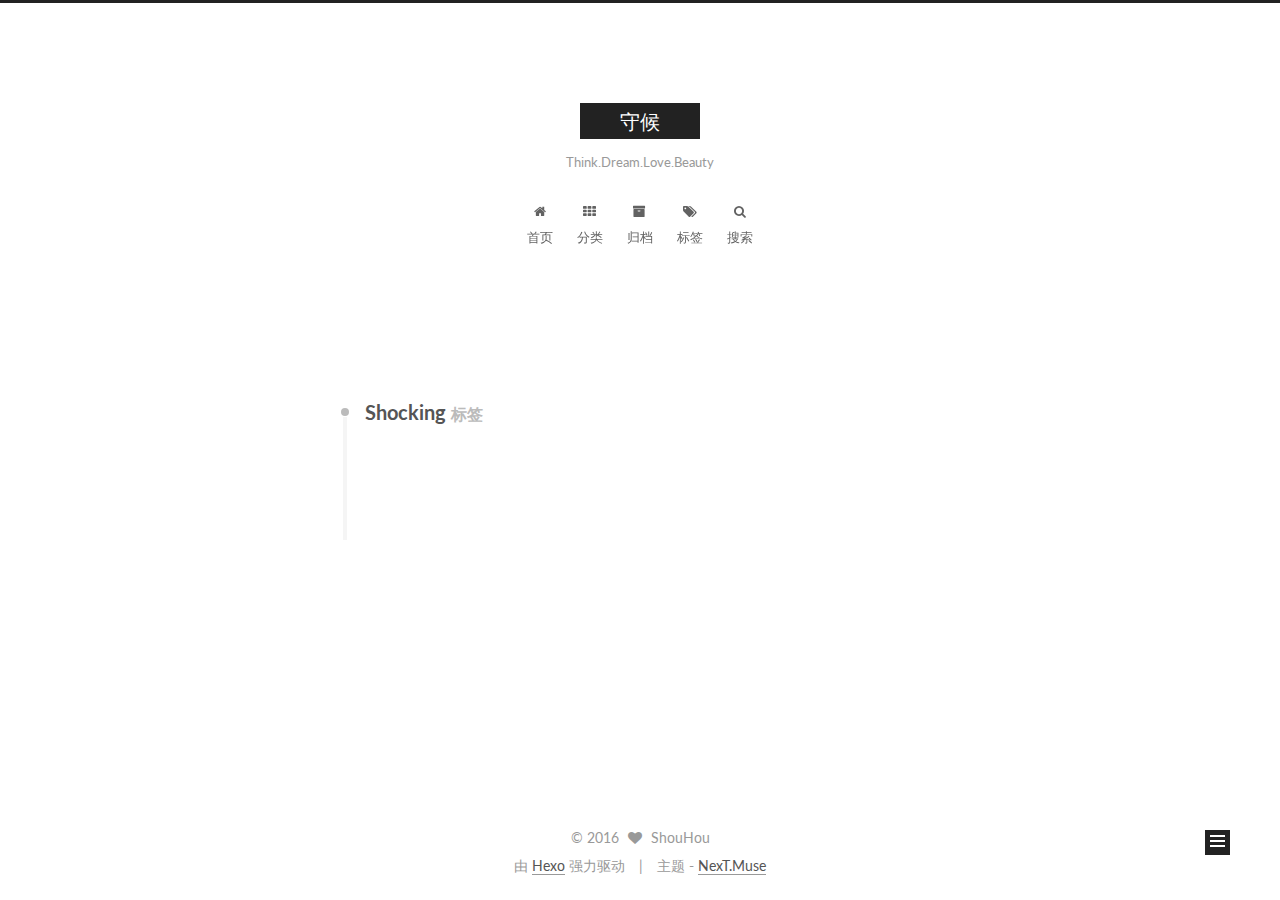
<file: tags/Shocking/index.html>
<!doctype html>



  


<html class="theme-next muse use-motion">
<head>
  <meta charset="UTF-8"/>
<meta http-equiv="X-UA-Compatible" content="IE=edge,chrome=1" />
<meta name="viewport" content="width=device-width, initial-scale=1, maximum-scale=1"/>



<meta http-equiv="Cache-Control" content="no-transform" />
<meta http-equiv="Cache-Control" content="no-siteapp" />












  
  
  <link href="/vendors/fancybox/source/jquery.fancybox.css?v=2.1.5" rel="stylesheet" type="text/css" />




  
  
  
  

  
    
    
  

  

  

  

  

  
    
    
    <link href="//fonts.googleapis.com/css?family=Lato:300,300italic,400,400italic,700,700italic&subset=latin,latin-ext" rel="stylesheet" type="text/css">
  






<link href="/vendors/font-awesome/css/font-awesome.min.css?v=4.4.0" rel="stylesheet" type="text/css" />

<link href="/css/main.css?v=5.0.1" rel="stylesheet" type="text/css" />


  <meta name="keywords" content="Hexo, NexT" />





  <link rel="alternate" href="/atom.xml" title="守候" type="application/atom+xml" />




  <link rel="shortcut icon" type="image/x-icon" href="/favicon.ico?v=5.0.1" />






<meta name="description" content="Have a good day">
<meta property="og:type" content="website">
<meta property="og:title" content="守候">
<meta property="og:url" content="https://shouhou.github.io/tags/Shocking/index.html">
<meta property="og:site_name" content="守候">
<meta property="og:description" content="Have a good day">
<meta name="twitter:card" content="summary">
<meta name="twitter:title" content="守候">
<meta name="twitter:description" content="Have a good day">



<script type="text/javascript" id="hexo.configuration">
  var NexT = window.NexT || {};
  var CONFIG = {
    scheme: 'Muse',
    sidebar: {"position":"left","display":"post"},
    fancybox: true,
    motion: true,
    duoshuo: {
      userId: 0,
      author: 'shouhou'
    }
  };
</script>




  <link rel="canonical" href="https://shouhou.github.io/tags/Shocking/"/>

  <title> 标签: Shocking | 守候 </title>
</head>

<body itemscope itemtype="http://schema.org/WebPage" lang="zh-Hans">

  



  <script type="text/javascript">
    var _hmt = _hmt || [];
    (function() {
      var hm = document.createElement("script");
      hm.src = "//hm.baidu.com/hm.js?6afa5b928b243adb5ae08a2fda295ae2";
      var s = document.getElementsByTagName("script")[0];
      s.parentNode.insertBefore(hm, s);
    })();
  </script>








  
  
    
  

  <div class="container one-collumn sidebar-position-left  ">
    <div class="headband"></div>

    <header id="header" class="header" itemscope itemtype="http://schema.org/WPHeader">
      <div class="header-inner"><div class="site-meta ">
  

  <div class="custom-logo-site-title">
    <a href="/"  class="brand" rel="start">
      <span class="logo-line-before"><i></i></span>
      <span class="site-title">守候</span>
      <span class="logo-line-after"><i></i></span>
    </a>
  </div>
  <p class="site-subtitle">Think.Dream.Love.Beauty</p>
</div>

<div class="site-nav-toggle">
  <button>
    <span class="btn-bar"></span>
    <span class="btn-bar"></span>
    <span class="btn-bar"></span>
  </button>
</div>

<nav class="site-nav">
  

  
    <ul id="menu" class="menu">
      
        
        <li class="menu-item menu-item-home">
          <a href="/" rel="section">
            
              <i class="menu-item-icon fa fa-fw fa-home"></i> <br />
            
            首页
          </a>
        </li>
      
        
        <li class="menu-item menu-item-categories">
          <a href="/categories" rel="section">
            
              <i class="menu-item-icon fa fa-fw fa-th"></i> <br />
            
            分类
          </a>
        </li>
      
        
        <li class="menu-item menu-item-archives">
          <a href="/archives" rel="section">
            
              <i class="menu-item-icon fa fa-fw fa-archive"></i> <br />
            
            归档
          </a>
        </li>
      
        
        <li class="menu-item menu-item-tags">
          <a href="/tags" rel="section">
            
              <i class="menu-item-icon fa fa-fw fa-tags"></i> <br />
            
            标签
          </a>
        </li>
      

      
        <li class="menu-item menu-item-search">
          
            <a href="#" class="st-search-show-outputs">
          
            
              <i class="menu-item-icon fa fa-search fa-fw"></i> <br />
            
            搜索
          </a>
        </li>
      
    </ul>
  

  
    <div class="site-search">
      
  <form class="site-search-form">
  <input type="text" id="st-search-input" class="st-search-input st-default-search-input" />
</form>

<script type="text/javascript">
  (function(w,d,t,u,n,s,e){w['SwiftypeObject']=n;w[n]=w[n]||function(){
    (w[n].q=w[n].q||[]).push(arguments);};s=d.createElement(t);
    e=d.getElementsByTagName(t)[0];s.async=1;s.src=u;e.parentNode.insertBefore(s,e);
  })(window,document,'script','//s.swiftypecdn.com/install/v2/st.js','_st');

  _st('install', 'i7QHNSDWK5-KxosZPHEA','2.0.0');
</script>



    </div>
  
</nav>

 </div>
    </header>

    <main id="main" class="main">
      <div class="main-inner">
        <div class="content-wrap">
          <div id="content" class="content">
            

  <div id="posts" class="posts-collapse">
    <div class="collection-title">
      <h2 >
        Shocking
        <small>标签</small>
      </h2>
    </div>

    
      

  <article class="post post-type-normal" itemscope itemtype="http://schema.org/Article">
    <header class="post-header">

      <h1 class="post-title">
        
            <a class="post-title-link" href="/2016/06/15/hello-world/" itemprop="url">
              
                <span itemprop="name">Hello World</span>
              
            </a>
        
      </h1>

      <div class="post-meta">
        <time class="post-time" itemprop="dateCreated"
              datetime="2016-06-15T00:13:11+08:00"
              content="2016-06-15" >
          06-15
        </time>
      </div>

    </header>
  </article>


    
  </div>

  


          </div>
          


          

        </div>
        
          
  
  <div class="sidebar-toggle">
    <div class="sidebar-toggle-line-wrap">
      <span class="sidebar-toggle-line sidebar-toggle-line-first"></span>
      <span class="sidebar-toggle-line sidebar-toggle-line-middle"></span>
      <span class="sidebar-toggle-line sidebar-toggle-line-last"></span>
    </div>
  </div>

  <aside id="sidebar" class="sidebar">
    <div class="sidebar-inner">

      

      

      <section class="site-overview sidebar-panel  sidebar-panel-active ">
        <div class="site-author motion-element" itemprop="author" itemscope itemtype="http://schema.org/Person">
          <img class="site-author-image" itemprop="image"
               src="/images/logo.jpg"
               alt="ShouHou" />
          <p class="site-author-name" itemprop="name">ShouHou</p>
          <p class="site-description motion-element" itemprop="description">Have a good day</p>
        </div>
        <nav class="site-state motion-element">
          <div class="site-state-item site-state-posts">
            <a href="/archives">
              <span class="site-state-item-count">2</span>
              <span class="site-state-item-name">日志</span>
            </a>
          </div>

          
            <div class="site-state-item site-state-categories">
              <a href="/categories">
                <span class="site-state-item-count">2</span>
                <span class="site-state-item-name">分类</span>
              </a>
            </div>
          

          
            <div class="site-state-item site-state-tags">
              <a href="/tags">
                <span class="site-state-item-count">3</span>
                <span class="site-state-item-name">标签</span>
              </a>
            </div>
          

        </nav>

        
          <div class="feed-link motion-element">
            <a href="/atom.xml" rel="alternate">
              <i class="fa fa-rss"></i>
              RSS
            </a>
          </div>
        

        <div class="links-of-author motion-element">
          
            
              <span class="links-of-author-item">
                <a href="https://github.com/shouhou" target="_blank" title="GitHub">
                  
                    <i class="fa fa-fw fa-github"></i>
                  
                  GitHub
                </a>
              </span>
            
              <span class="links-of-author-item">
                <a href="http://www.zhihu.com/people/wang-fan-23-11" target="_blank" title="知乎">
                  
                    <i class="fa fa-fw fa-globe"></i>
                  
                  知乎
                </a>
              </span>
            
          
        </div>

        
        

        
        

      </section>

      

    </div>
  </aside>


        
      </div>
    </main>

    <footer id="footer" class="footer">
      <div class="footer-inner">
        <div class="copyright" >
  
  &copy; 
  <span itemprop="copyrightYear">2016</span>
  <span class="with-love">
    <i class="fa fa-heart"></i>
  </span>
  <span class="author" itemprop="copyrightHolder">ShouHou</span>
</div>

<div class="powered-by">
  由 <a class="theme-link" href="http://hexo.io">Hexo</a> 强力驱动
</div>

<div class="theme-info">
  主题 -
  <a class="theme-link" href="https://github.com/iissnan/hexo-theme-next">
    NexT.Muse
  </a>
</div>

        

        
      </div>
    </footer>

    <div class="back-to-top">
      <i class="fa fa-arrow-up"></i>
    </div>
  </div>

  

<script type="text/javascript">
  if (Object.prototype.toString.call(window.Promise) !== '[object Function]') {
    window.Promise = null;
  }
</script>









  



  
  <script type="text/javascript" src="/vendors/jquery/index.js?v=2.1.3"></script>

  
  <script type="text/javascript" src="/vendors/fastclick/lib/fastclick.min.js?v=1.0.6"></script>

  
  <script type="text/javascript" src="/vendors/jquery_lazyload/jquery.lazyload.js?v=1.9.7"></script>

  
  <script type="text/javascript" src="/vendors/velocity/velocity.min.js?v=1.2.1"></script>

  
  <script type="text/javascript" src="/vendors/velocity/velocity.ui.min.js?v=1.2.1"></script>

  
  <script type="text/javascript" src="/vendors/fancybox/source/jquery.fancybox.pack.js?v=2.1.5"></script>


  


  <script type="text/javascript" src="/js/src/utils.js?v=5.0.1"></script>

  <script type="text/javascript" src="/js/src/motion.js?v=5.0.1"></script>



  
  

  

  


  <script type="text/javascript" src="/js/src/bootstrap.js?v=5.0.1"></script>



  

  
    
  

  <script type="text/javascript">
    var duoshuoQuery = {short_name:"shouhou"};
    (function() {
      var ds = document.createElement('script');
      ds.type = 'text/javascript';ds.async = true;
      ds.id = 'duoshuo-script';
      ds.src = (document.location.protocol == 'https:' ? 'https:' : 'http:') + '//static.duoshuo.com/embed.js';
      ds.charset = 'UTF-8';
      (document.getElementsByTagName('head')[0]
      || document.getElementsByTagName('body')[0]).appendChild(ds);
    })();
  </script>

  
    
  






  
  
  <script type="text/javascript">
    // Popup Window;
    var isfetched = false;
    // Search DB path;
    var search_path = "search.xml";
    if (search_path.length == 0) {
       search_path = "search.xml";
    }
    var path = "/" + search_path;
    // monitor main search box;

    function proceedsearch() {
      $("body").append('<div class="popoverlay">').css('overflow', 'hidden');
      $('.popup').toggle();

    }
    // search function;
    var searchFunc = function(path, search_id, content_id) {
    'use strict';
    $.ajax({
        url: path,
        dataType: "xml",
        async: true,
        success: function( xmlResponse ) {
            // get the contents from search data
            isfetched = true;
            $('.popup').detach().appendTo('.header-inner');
            var datas = $( "entry", xmlResponse ).map(function() {
                return {
                    title: $( "title", this ).text(),
                    content: $("content",this).text(),
                    url: $( "url" , this).text()
                };
            }).get();
            var $input = document.getElementById(search_id);
            var $resultContent = document.getElementById(content_id);
            $input.addEventListener('input', function(){
                var matchcounts = 0;
                var str='<ul class=\"search-result-list\">';                
                var keywords = this.value.trim().toLowerCase().split(/[\s\-]+/);
                $resultContent.innerHTML = "";
                if (this.value.trim().length > 1) {
                // perform local searching
                datas.forEach(function(data) {
                    var isMatch = true;
                    var content_index = [];
                    var data_title = data.title.trim().toLowerCase();
                    var data_content = data.content.trim().replace(/<[^>]+>/g,"").toLowerCase();
                    var data_url = data.url;
                    var index_title = -1;
                    var index_content = -1;
                    var first_occur = -1;
                    // only match artiles with not empty titles and contents
                    if(data_title != '' && data_content != '') {
                        keywords.forEach(function(keyword, i) {
                            index_title = data_title.indexOf(keyword);
                            index_content = data_content.indexOf(keyword);
                            if( index_title < 0 && index_content < 0 ){
                                isMatch = false;
                            } else {
                                if (index_content < 0) {
                                    index_content = 0;
                                }
                                if (i == 0) {
                                    first_occur = index_content;
                                }
                            }
                        });
                    }
                    // show search results
                    if (isMatch) {
                        matchcounts += 1;
                        str += "<li><a href='"+ data_url +"' class='search-result-title'>"+ data_title +"</a>";
                        var content = data.content.trim().replace(/<[^>]+>/g,"");
                        if (first_occur >= 0) {
                            // cut out 100 characters
                            var start = first_occur - 20;
                            var end = first_occur + 80;
                            if(start < 0){
                                start = 0;
                            }
                            if(start == 0){
                                end = 50;
                            }
                            if(end > content.length){
                                end = content.length;
                            }
                            var match_content = content.substring(start, end);
                            // highlight all keywords
                            keywords.forEach(function(keyword){
                                var regS = new RegExp(keyword, "gi");
                                match_content = match_content.replace(regS, "<b class=\"search-keyword\">"+keyword+"</b>");
                            });
                            
                            str += "<p class=\"search-result\">" + match_content +"...</p>"
                        }
                        str += "</li>";
                    }
                })};
                str += "</ul>";
                if (matchcounts == 0) { str = '<div id="no-result"><i class="fa fa-frown-o fa-5x" /></div>' }
                if (keywords == "") { str = '<div id="no-result"><i class="fa fa-search fa-5x" /></div>' }
                $resultContent.innerHTML = str;
            });
            proceedsearch();
        }
    });}

    // handle and trigger popup window;
    $('.popup-trigger').mousedown(function(e) {
      e.stopPropagation();
      if (isfetched == false) {
        searchFunc(path, 'local-search-input', 'local-search-result');
      } else {
        proceedsearch();
      };

    });

    $('.popup-btn-close').click(function(e){
      $('.popup').hide();
      $(".popoverlay").remove();
      $('body').css('overflow', '');
    });
    $('.popup').click(function(e){
      e.stopPropagation();
    });
  </script>

  
  <script type="text/x-mathjax-config">
    MathJax.Hub.Config({
      tex2jax: {
        inlineMath: [ ['$','$'], ["\\(","\\)"]  ],
        processEscapes: true,
        skipTags: ['script', 'noscript', 'style', 'textarea', 'pre', 'code']
      }
    });
  </script>

  <script type="text/x-mathjax-config">
    MathJax.Hub.Queue(function() {
      var all = MathJax.Hub.getAllJax(), i;
      for (i=0; i < all.length; i += 1) {
        all[i].SourceElement().parentNode.className += ' has-jax';
      }
    });
  </script>
  <script type="text/javascript" src="//cdn.mathjax.org/mathjax/latest/MathJax.js?config=TeX-AMS-MML_HTMLorMML"></script>


  

  
  <script src="https://cdn1.lncld.net/static/js/av-core-mini-0.6.1.js"></script>
  <script>AV.initialize("CbQEjnTtkOVjBKYlca14mNus-gzGzoHsz", "SodaphRzDCD7hWwfkOjO2gjl");</script>
  <script>
    function showTime(Counter) {
      var query = new AV.Query(Counter);
      var entries = [];
      var $visitors = $(".leancloud_visitors");

      $visitors.each(function () {
        entries.push( $(this).attr("id").trim() );
      });

      query.containedIn('url', entries);
      query.find()
        .done(function (results) {
          var COUNT_CONTAINER_REF = '.leancloud-visitors-count';

          if (results.length === 0) {
            $visitors.find(COUNT_CONTAINER_REF).text(0);
            return;
          }

          for (var i = 0; i < results.length; i++) {
            var item = results[i];
            var url = item.get('url');
            var time = item.get('time');
            var element = document.getElementById(url);

            $(element).find(COUNT_CONTAINER_REF).text(time);
          }
          for(var i = 0; i < entries.length; i++) {
            var url = entries[i];
            var element = document.getElementById(url);
            var countSpan = $(element).find(COUNT_CONTAINER_REF);
            if( countSpan.text() == '') {
              countSpan.text(0);
            }
          }
        })
        .fail(function (object, error) {
          console.log("Error: " + error.code + " " + error.message);
        });
    }

    function addCount(Counter) {
      var $visitors = $(".leancloud_visitors");
      var url = $visitors.attr('id').trim();
      var title = $visitors.attr('data-flag-title').trim();
      var query = new AV.Query(Counter);

      query.equalTo("url", url);
      query.find({
        success: function(results) {
          if (results.length > 0) {
            var counter = results[0];
            counter.fetchWhenSave(true);
            counter.increment("time");
            counter.save(null, {
              success: function(counter) {
                var $element = $(document.getElementById(url));
                $element.find('.leancloud-visitors-count').text(counter.get('time'));
              },
              error: function(counter, error) {
                console.log('Failed to save Visitor num, with error message: ' + error.message);
              }
            });
          } else {
            var newcounter = new Counter();
            /* Set ACL */
            var acl = new AV.ACL();
            acl.setPublicReadAccess(true);
            acl.setPublicWriteAccess(true);
            newcounter.setACL(acl);
            /* End Set ACL */
            newcounter.set("title", title);
            newcounter.set("url", url);
            newcounter.set("time", 1);
            newcounter.save(null, {
              success: function(newcounter) {
                var $element = $(document.getElementById(url));
                $element.find('.leancloud-visitors-count').text(newcounter.get('time'));
              },
              error: function(newcounter, error) {
                console.log('Failed to create');
              }
            });
          }
        },
        error: function(error) {
          console.log('Error:' + error.code + " " + error.message);
        }
      });
    }

    $(function() {
      var Counter = AV.Object.extend("Counter");
      if ($('.leancloud_visitors').length == 1) {
        addCount(Counter);
      } else if ($('.post-title-link').length > 1) {
        showTime(Counter);
      }
    });
  </script>



  

</body>
</html>
</file>
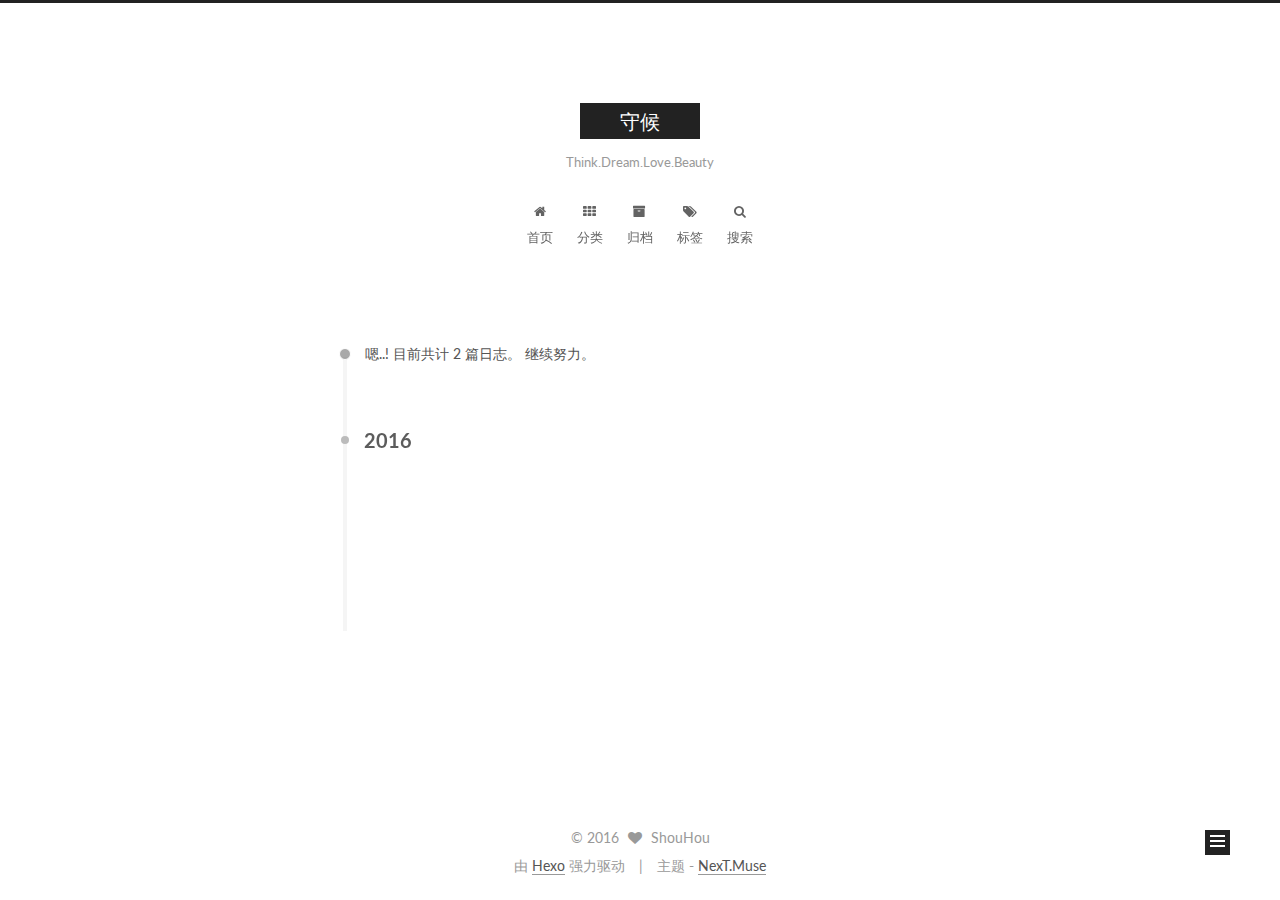
<file: archives/2016/06/index.html>
<!doctype html>



  


<html class="theme-next muse use-motion">
<head>
  <meta charset="UTF-8"/>
<meta http-equiv="X-UA-Compatible" content="IE=edge,chrome=1" />
<meta name="viewport" content="width=device-width, initial-scale=1, maximum-scale=1"/>



<meta http-equiv="Cache-Control" content="no-transform" />
<meta http-equiv="Cache-Control" content="no-siteapp" />












  
  
  <link href="/vendors/fancybox/source/jquery.fancybox.css?v=2.1.5" rel="stylesheet" type="text/css" />




  
  
  
  

  
    
    
  

  

  

  

  

  
    
    
    <link href="//fonts.googleapis.com/css?family=Lato:300,300italic,400,400italic,700,700italic&subset=latin,latin-ext" rel="stylesheet" type="text/css">
  






<link href="/vendors/font-awesome/css/font-awesome.min.css?v=4.4.0" rel="stylesheet" type="text/css" />

<link href="/css/main.css?v=5.0.1" rel="stylesheet" type="text/css" />


  <meta name="keywords" content="Hexo, NexT" />





  <link rel="alternate" href="/atom.xml" title="守候" type="application/atom+xml" />




  <link rel="shortcut icon" type="image/x-icon" href="/favicon.ico?v=5.0.1" />






<meta name="description" content="Have a good day">
<meta property="og:type" content="website">
<meta property="og:title" content="守候">
<meta property="og:url" content="https://shouhou.github.io/archives/2016/06/index.html">
<meta property="og:site_name" content="守候">
<meta property="og:description" content="Have a good day">
<meta name="twitter:card" content="summary">
<meta name="twitter:title" content="守候">
<meta name="twitter:description" content="Have a good day">



<script type="text/javascript" id="hexo.configuration">
  var NexT = window.NexT || {};
  var CONFIG = {
    scheme: 'Muse',
    sidebar: {"position":"left","display":"post"},
    fancybox: true,
    motion: true,
    duoshuo: {
      userId: 0,
      author: 'shouhou'
    }
  };
</script>




  <link rel="canonical" href="https://shouhou.github.io/archives/2016/06/"/>

  <title> 归档 | 守候 </title>
</head>

<body itemscope itemtype="http://schema.org/WebPage" lang="zh-Hans">

  



  <script type="text/javascript">
    var _hmt = _hmt || [];
    (function() {
      var hm = document.createElement("script");
      hm.src = "//hm.baidu.com/hm.js?6afa5b928b243adb5ae08a2fda295ae2";
      var s = document.getElementsByTagName("script")[0];
      s.parentNode.insertBefore(hm, s);
    })();
  </script>








  
  
    
  

  <div class="container one-collumn sidebar-position-left  page-archive  ">
    <div class="headband"></div>

    <header id="header" class="header" itemscope itemtype="http://schema.org/WPHeader">
      <div class="header-inner"><div class="site-meta ">
  

  <div class="custom-logo-site-title">
    <a href="/"  class="brand" rel="start">
      <span class="logo-line-before"><i></i></span>
      <span class="site-title">守候</span>
      <span class="logo-line-after"><i></i></span>
    </a>
  </div>
  <p class="site-subtitle">Think.Dream.Love.Beauty</p>
</div>

<div class="site-nav-toggle">
  <button>
    <span class="btn-bar"></span>
    <span class="btn-bar"></span>
    <span class="btn-bar"></span>
  </button>
</div>

<nav class="site-nav">
  

  
    <ul id="menu" class="menu">
      
        
        <li class="menu-item menu-item-home">
          <a href="/" rel="section">
            
              <i class="menu-item-icon fa fa-fw fa-home"></i> <br />
            
            首页
          </a>
        </li>
      
        
        <li class="menu-item menu-item-categories">
          <a href="/categories" rel="section">
            
              <i class="menu-item-icon fa fa-fw fa-th"></i> <br />
            
            分类
          </a>
        </li>
      
        
        <li class="menu-item menu-item-archives">
          <a href="/archives" rel="section">
            
              <i class="menu-item-icon fa fa-fw fa-archive"></i> <br />
            
            归档
          </a>
        </li>
      
        
        <li class="menu-item menu-item-tags">
          <a href="/tags" rel="section">
            
              <i class="menu-item-icon fa fa-fw fa-tags"></i> <br />
            
            标签
          </a>
        </li>
      

      
        <li class="menu-item menu-item-search">
          
            <a href="#" class="st-search-show-outputs">
          
            
              <i class="menu-item-icon fa fa-search fa-fw"></i> <br />
            
            搜索
          </a>
        </li>
      
    </ul>
  

  
    <div class="site-search">
      
  <form class="site-search-form">
  <input type="text" id="st-search-input" class="st-search-input st-default-search-input" />
</form>

<script type="text/javascript">
  (function(w,d,t,u,n,s,e){w['SwiftypeObject']=n;w[n]=w[n]||function(){
    (w[n].q=w[n].q||[]).push(arguments);};s=d.createElement(t);
    e=d.getElementsByTagName(t)[0];s.async=1;s.src=u;e.parentNode.insertBefore(s,e);
  })(window,document,'script','//s.swiftypecdn.com/install/v2/st.js','_st');

  _st('install', 'i7QHNSDWK5-KxosZPHEA','2.0.0');
</script>



    </div>
  
</nav>

 </div>
    </header>

    <main id="main" class="main">
      <div class="main-inner">
        <div class="content-wrap">
          <div id="content" class="content">
            

  <section id="posts" class="posts-collapse">
    <span class="archive-move-on"></span>

    <span class="archive-page-counter">
      
      
      
        
      
      嗯..! 目前共计 2 篇日志。 继续努力。
    </span>

    

      
      
      

      
        
        <div class="collection-title">
          <h2 class="archive-year motion-element" id="archive-year-2016">2016</h2>
        </div>
      
      

      

  <article class="post post-type-normal" itemscope itemtype="http://schema.org/Article">
    <header class="post-header">

      <h1 class="post-title">
        
            <a class="post-title-link" href="/2016/06/24/About-Work/" itemprop="url">
              
                <span itemprop="name">About Work</span>
              
            </a>
        
      </h1>

      <div class="post-meta">
        <time class="post-time" itemprop="dateCreated"
              datetime="2016-06-24T20:06:00+08:00"
              content="2016-06-24" >
          06-24
        </time>
      </div>

    </header>
  </article>



    

      
      
      

      
      

      

  <article class="post post-type-normal" itemscope itemtype="http://schema.org/Article">
    <header class="post-header">

      <h1 class="post-title">
        
            <a class="post-title-link" href="/2016/06/15/hello-world/" itemprop="url">
              
                <span itemprop="name">Hello World</span>
              
            </a>
        
      </h1>

      <div class="post-meta">
        <time class="post-time" itemprop="dateCreated"
              datetime="2016-06-15T00:13:11+08:00"
              content="2016-06-15" >
          06-15
        </time>
      </div>

    </header>
  </article>



    

  </section>

  



          </div>
          


          

        </div>
        
          
  
  <div class="sidebar-toggle">
    <div class="sidebar-toggle-line-wrap">
      <span class="sidebar-toggle-line sidebar-toggle-line-first"></span>
      <span class="sidebar-toggle-line sidebar-toggle-line-middle"></span>
      <span class="sidebar-toggle-line sidebar-toggle-line-last"></span>
    </div>
  </div>

  <aside id="sidebar" class="sidebar">
    <div class="sidebar-inner">

      

      

      <section class="site-overview sidebar-panel  sidebar-panel-active ">
        <div class="site-author motion-element" itemprop="author" itemscope itemtype="http://schema.org/Person">
          <img class="site-author-image" itemprop="image"
               src="/images/logo.jpg"
               alt="ShouHou" />
          <p class="site-author-name" itemprop="name">ShouHou</p>
          <p class="site-description motion-element" itemprop="description">Have a good day</p>
        </div>
        <nav class="site-state motion-element">
          <div class="site-state-item site-state-posts">
            <a href="/archives">
              <span class="site-state-item-count">2</span>
              <span class="site-state-item-name">日志</span>
            </a>
          </div>

          
            <div class="site-state-item site-state-categories">
              <a href="/categories">
                <span class="site-state-item-count">2</span>
                <span class="site-state-item-name">分类</span>
              </a>
            </div>
          

          
            <div class="site-state-item site-state-tags">
              <a href="/tags">
                <span class="site-state-item-count">3</span>
                <span class="site-state-item-name">标签</span>
              </a>
            </div>
          

        </nav>

        
          <div class="feed-link motion-element">
            <a href="/atom.xml" rel="alternate">
              <i class="fa fa-rss"></i>
              RSS
            </a>
          </div>
        

        <div class="links-of-author motion-element">
          
            
              <span class="links-of-author-item">
                <a href="https://github.com/shouhou" target="_blank" title="GitHub">
                  
                    <i class="fa fa-fw fa-github"></i>
                  
                  GitHub
                </a>
              </span>
            
              <span class="links-of-author-item">
                <a href="http://www.zhihu.com/people/wang-fan-23-11" target="_blank" title="知乎">
                  
                    <i class="fa fa-fw fa-globe"></i>
                  
                  知乎
                </a>
              </span>
            
          
        </div>

        
        

        
        

      </section>

      

    </div>
  </aside>


        
      </div>
    </main>

    <footer id="footer" class="footer">
      <div class="footer-inner">
        <div class="copyright" >
  
  &copy; 
  <span itemprop="copyrightYear">2016</span>
  <span class="with-love">
    <i class="fa fa-heart"></i>
  </span>
  <span class="author" itemprop="copyrightHolder">ShouHou</span>
</div>

<div class="powered-by">
  由 <a class="theme-link" href="http://hexo.io">Hexo</a> 强力驱动
</div>

<div class="theme-info">
  主题 -
  <a class="theme-link" href="https://github.com/iissnan/hexo-theme-next">
    NexT.Muse
  </a>
</div>

        

        
      </div>
    </footer>

    <div class="back-to-top">
      <i class="fa fa-arrow-up"></i>
    </div>
  </div>

  

<script type="text/javascript">
  if (Object.prototype.toString.call(window.Promise) !== '[object Function]') {
    window.Promise = null;
  }
</script>









  



  
  <script type="text/javascript" src="/vendors/jquery/index.js?v=2.1.3"></script>

  
  <script type="text/javascript" src="/vendors/fastclick/lib/fastclick.min.js?v=1.0.6"></script>

  
  <script type="text/javascript" src="/vendors/jquery_lazyload/jquery.lazyload.js?v=1.9.7"></script>

  
  <script type="text/javascript" src="/vendors/velocity/velocity.min.js?v=1.2.1"></script>

  
  <script type="text/javascript" src="/vendors/velocity/velocity.ui.min.js?v=1.2.1"></script>

  
  <script type="text/javascript" src="/vendors/fancybox/source/jquery.fancybox.pack.js?v=2.1.5"></script>


  


  <script type="text/javascript" src="/js/src/utils.js?v=5.0.1"></script>

  <script type="text/javascript" src="/js/src/motion.js?v=5.0.1"></script>



  
  

  
  
    <script type="text/javascript" id="motion.page.archive">
      $('.archive-year').velocity('transition.slideLeftIn');
    </script>
  


  


  <script type="text/javascript" src="/js/src/bootstrap.js?v=5.0.1"></script>



  

  
    
  

  <script type="text/javascript">
    var duoshuoQuery = {short_name:"shouhou"};
    (function() {
      var ds = document.createElement('script');
      ds.type = 'text/javascript';ds.async = true;
      ds.id = 'duoshuo-script';
      ds.src = (document.location.protocol == 'https:' ? 'https:' : 'http:') + '//static.duoshuo.com/embed.js';
      ds.charset = 'UTF-8';
      (document.getElementsByTagName('head')[0]
      || document.getElementsByTagName('body')[0]).appendChild(ds);
    })();
  </script>

  
    
  






  
  
  <script type="text/javascript">
    // Popup Window;
    var isfetched = false;
    // Search DB path;
    var search_path = "search.xml";
    if (search_path.length == 0) {
       search_path = "search.xml";
    }
    var path = "/" + search_path;
    // monitor main search box;

    function proceedsearch() {
      $("body").append('<div class="popoverlay">').css('overflow', 'hidden');
      $('.popup').toggle();

    }
    // search function;
    var searchFunc = function(path, search_id, content_id) {
    'use strict';
    $.ajax({
        url: path,
        dataType: "xml",
        async: true,
        success: function( xmlResponse ) {
            // get the contents from search data
            isfetched = true;
            $('.popup').detach().appendTo('.header-inner');
            var datas = $( "entry", xmlResponse ).map(function() {
                return {
                    title: $( "title", this ).text(),
                    content: $("content",this).text(),
                    url: $( "url" , this).text()
                };
            }).get();
            var $input = document.getElementById(search_id);
            var $resultContent = document.getElementById(content_id);
            $input.addEventListener('input', function(){
                var matchcounts = 0;
                var str='<ul class=\"search-result-list\">';                
                var keywords = this.value.trim().toLowerCase().split(/[\s\-]+/);
                $resultContent.innerHTML = "";
                if (this.value.trim().length > 1) {
                // perform local searching
                datas.forEach(function(data) {
                    var isMatch = true;
                    var content_index = [];
                    var data_title = data.title.trim().toLowerCase();
                    var data_content = data.content.trim().replace(/<[^>]+>/g,"").toLowerCase();
                    var data_url = data.url;
                    var index_title = -1;
                    var index_content = -1;
                    var first_occur = -1;
                    // only match artiles with not empty titles and contents
                    if(data_title != '' && data_content != '') {
                        keywords.forEach(function(keyword, i) {
                            index_title = data_title.indexOf(keyword);
                            index_content = data_content.indexOf(keyword);
                            if( index_title < 0 && index_content < 0 ){
                                isMatch = false;
                            } else {
                                if (index_content < 0) {
                                    index_content = 0;
                                }
                                if (i == 0) {
                                    first_occur = index_content;
                                }
                            }
                        });
                    }
                    // show search results
                    if (isMatch) {
                        matchcounts += 1;
                        str += "<li><a href='"+ data_url +"' class='search-result-title'>"+ data_title +"</a>";
                        var content = data.content.trim().replace(/<[^>]+>/g,"");
                        if (first_occur >= 0) {
                            // cut out 100 characters
                            var start = first_occur - 20;
                            var end = first_occur + 80;
                            if(start < 0){
                                start = 0;
                            }
                            if(start == 0){
                                end = 50;
                            }
                            if(end > content.length){
                                end = content.length;
                            }
                            var match_content = content.substring(start, end);
                            // highlight all keywords
                            keywords.forEach(function(keyword){
                                var regS = new RegExp(keyword, "gi");
                                match_content = match_content.replace(regS, "<b class=\"search-keyword\">"+keyword+"</b>");
                            });
                            
                            str += "<p class=\"search-result\">" + match_content +"...</p>"
                        }
                        str += "</li>";
                    }
                })};
                str += "</ul>";
                if (matchcounts == 0) { str = '<div id="no-result"><i class="fa fa-frown-o fa-5x" /></div>' }
                if (keywords == "") { str = '<div id="no-result"><i class="fa fa-search fa-5x" /></div>' }
                $resultContent.innerHTML = str;
            });
            proceedsearch();
        }
    });}

    // handle and trigger popup window;
    $('.popup-trigger').mousedown(function(e) {
      e.stopPropagation();
      if (isfetched == false) {
        searchFunc(path, 'local-search-input', 'local-search-result');
      } else {
        proceedsearch();
      };

    });

    $('.popup-btn-close').click(function(e){
      $('.popup').hide();
      $(".popoverlay").remove();
      $('body').css('overflow', '');
    });
    $('.popup').click(function(e){
      e.stopPropagation();
    });
  </script>

  
  <script type="text/x-mathjax-config">
    MathJax.Hub.Config({
      tex2jax: {
        inlineMath: [ ['$','$'], ["\\(","\\)"]  ],
        processEscapes: true,
        skipTags: ['script', 'noscript', 'style', 'textarea', 'pre', 'code']
      }
    });
  </script>

  <script type="text/x-mathjax-config">
    MathJax.Hub.Queue(function() {
      var all = MathJax.Hub.getAllJax(), i;
      for (i=0; i < all.length; i += 1) {
        all[i].SourceElement().parentNode.className += ' has-jax';
      }
    });
  </script>
  <script type="text/javascript" src="//cdn.mathjax.org/mathjax/latest/MathJax.js?config=TeX-AMS-MML_HTMLorMML"></script>


  

  
  <script src="https://cdn1.lncld.net/static/js/av-core-mini-0.6.1.js"></script>
  <script>AV.initialize("CbQEjnTtkOVjBKYlca14mNus-gzGzoHsz", "SodaphRzDCD7hWwfkOjO2gjl");</script>
  <script>
    function showTime(Counter) {
      var query = new AV.Query(Counter);
      var entries = [];
      var $visitors = $(".leancloud_visitors");

      $visitors.each(function () {
        entries.push( $(this).attr("id").trim() );
      });

      query.containedIn('url', entries);
      query.find()
        .done(function (results) {
          var COUNT_CONTAINER_REF = '.leancloud-visitors-count';

          if (results.length === 0) {
            $visitors.find(COUNT_CONTAINER_REF).text(0);
            return;
          }

          for (var i = 0; i < results.length; i++) {
            var item = results[i];
            var url = item.get('url');
            var time = item.get('time');
            var element = document.getElementById(url);

            $(element).find(COUNT_CONTAINER_REF).text(time);
          }
          for(var i = 0; i < entries.length; i++) {
            var url = entries[i];
            var element = document.getElementById(url);
            var countSpan = $(element).find(COUNT_CONTAINER_REF);
            if( countSpan.text() == '') {
              countSpan.text(0);
            }
          }
        })
        .fail(function (object, error) {
          console.log("Error: " + error.code + " " + error.message);
        });
    }

    function addCount(Counter) {
      var $visitors = $(".leancloud_visitors");
      var url = $visitors.attr('id').trim();
      var title = $visitors.attr('data-flag-title').trim();
      var query = new AV.Query(Counter);

      query.equalTo("url", url);
      query.find({
        success: function(results) {
          if (results.length > 0) {
            var counter = results[0];
            counter.fetchWhenSave(true);
            counter.increment("time");
            counter.save(null, {
              success: function(counter) {
                var $element = $(document.getElementById(url));
                $element.find('.leancloud-visitors-count').text(counter.get('time'));
              },
              error: function(counter, error) {
                console.log('Failed to save Visitor num, with error message: ' + error.message);
              }
            });
          } else {
            var newcounter = new Counter();
            /* Set ACL */
            var acl = new AV.ACL();
            acl.setPublicReadAccess(true);
            acl.setPublicWriteAccess(true);
            newcounter.setACL(acl);
            /* End Set ACL */
            newcounter.set("title", title);
            newcounter.set("url", url);
            newcounter.set("time", 1);
            newcounter.save(null, {
              success: function(newcounter) {
                var $element = $(document.getElementById(url));
                $element.find('.leancloud-visitors-count').text(newcounter.get('time'));
              },
              error: function(newcounter, error) {
                console.log('Failed to create');
              }
            });
          }
        },
        error: function(error) {
          console.log('Error:' + error.code + " " + error.message);
        }
      });
    }

    $(function() {
      var Counter = AV.Object.extend("Counter");
      if ($('.leancloud_visitors').length == 1) {
        addCount(Counter);
      } else if ($('.post-title-link').length > 1) {
        showTime(Counter);
      }
    });
  </script>



  

</body>
</html>
</file>
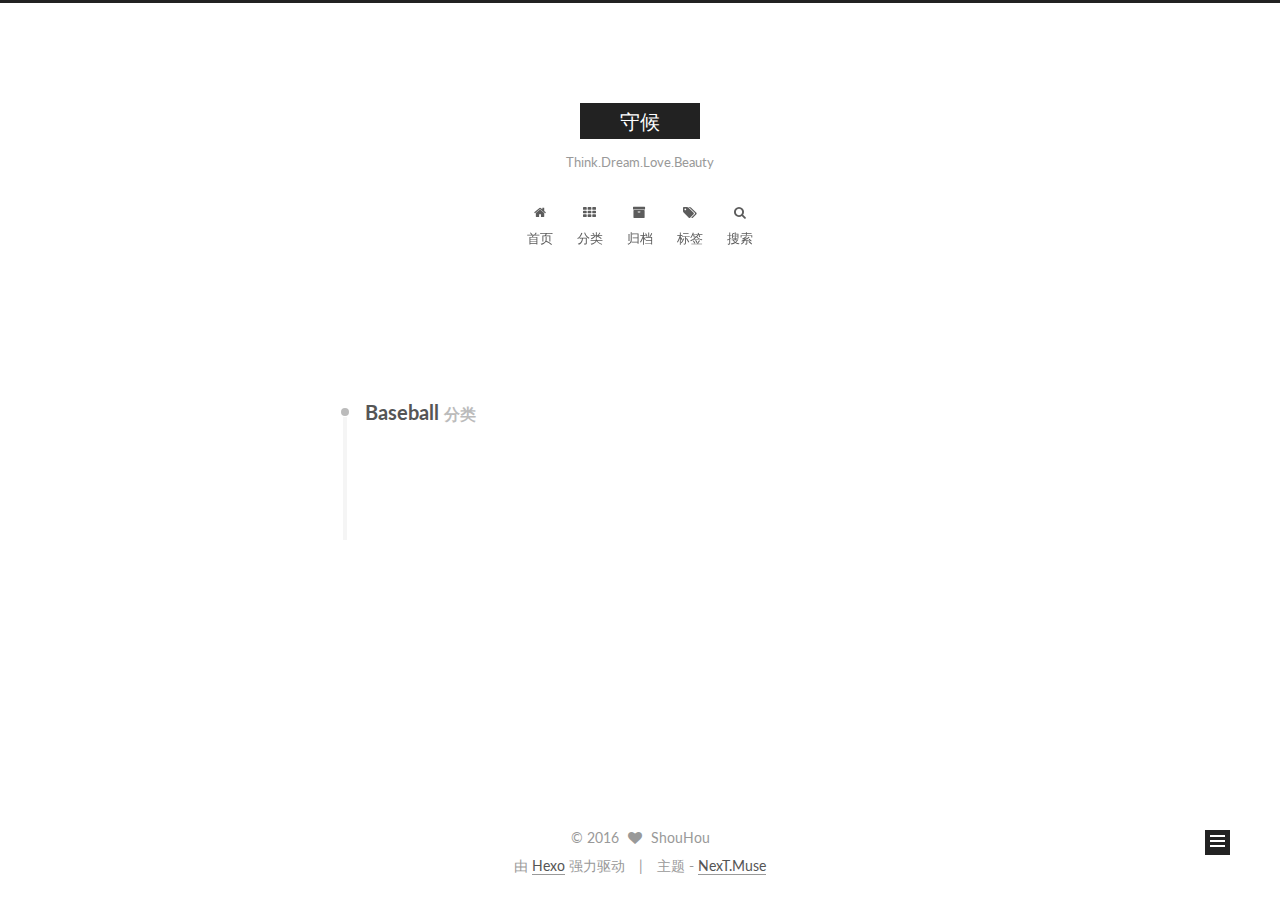
<file: categories/Sports/Baseball/index.html>
<!doctype html>



  


<html class="theme-next muse use-motion">
<head>
  <meta charset="UTF-8"/>
<meta http-equiv="X-UA-Compatible" content="IE=edge,chrome=1" />
<meta name="viewport" content="width=device-width, initial-scale=1, maximum-scale=1"/>



<meta http-equiv="Cache-Control" content="no-transform" />
<meta http-equiv="Cache-Control" content="no-siteapp" />












  
  
  <link href="/vendors/fancybox/source/jquery.fancybox.css?v=2.1.5" rel="stylesheet" type="text/css" />




  
  
  
  

  
    
    
  

  

  

  

  

  
    
    
    <link href="//fonts.googleapis.com/css?family=Lato:300,300italic,400,400italic,700,700italic&subset=latin,latin-ext" rel="stylesheet" type="text/css">
  






<link href="/vendors/font-awesome/css/font-awesome.min.css?v=4.4.0" rel="stylesheet" type="text/css" />

<link href="/css/main.css?v=5.0.1" rel="stylesheet" type="text/css" />


  <meta name="keywords" content="Hexo, NexT" />





  <link rel="alternate" href="/atom.xml" title="守候" type="application/atom+xml" />




  <link rel="shortcut icon" type="image/x-icon" href="/favicon.ico?v=5.0.1" />






<meta name="description" content="Have a good day">
<meta property="og:type" content="website">
<meta property="og:title" content="守候">
<meta property="og:url" content="https://shouhou.github.io/categories/Sports/Baseball/index.html">
<meta property="og:site_name" content="守候">
<meta property="og:description" content="Have a good day">
<meta name="twitter:card" content="summary">
<meta name="twitter:title" content="守候">
<meta name="twitter:description" content="Have a good day">



<script type="text/javascript" id="hexo.configuration">
  var NexT = window.NexT || {};
  var CONFIG = {
    scheme: 'Muse',
    sidebar: {"position":"left","display":"post"},
    fancybox: true,
    motion: true,
    duoshuo: {
      userId: 0,
      author: 'shouhou'
    }
  };
</script>




  <link rel="canonical" href="https://shouhou.github.io/categories/Sports/Baseball/"/>

  <title> 分类: Baseball | 守候 </title>
</head>

<body itemscope itemtype="http://schema.org/WebPage" lang="zh-Hans">

  



  <script type="text/javascript">
    var _hmt = _hmt || [];
    (function() {
      var hm = document.createElement("script");
      hm.src = "//hm.baidu.com/hm.js?6afa5b928b243adb5ae08a2fda295ae2";
      var s = document.getElementsByTagName("script")[0];
      s.parentNode.insertBefore(hm, s);
    })();
  </script>








  
  
    
  

  <div class="container one-collumn sidebar-position-left  ">
    <div class="headband"></div>

    <header id="header" class="header" itemscope itemtype="http://schema.org/WPHeader">
      <div class="header-inner"><div class="site-meta ">
  

  <div class="custom-logo-site-title">
    <a href="/"  class="brand" rel="start">
      <span class="logo-line-before"><i></i></span>
      <span class="site-title">守候</span>
      <span class="logo-line-after"><i></i></span>
    </a>
  </div>
  <p class="site-subtitle">Think.Dream.Love.Beauty</p>
</div>

<div class="site-nav-toggle">
  <button>
    <span class="btn-bar"></span>
    <span class="btn-bar"></span>
    <span class="btn-bar"></span>
  </button>
</div>

<nav class="site-nav">
  

  
    <ul id="menu" class="menu">
      
        
        <li class="menu-item menu-item-home">
          <a href="/" rel="section">
            
              <i class="menu-item-icon fa fa-fw fa-home"></i> <br />
            
            首页
          </a>
        </li>
      
        
        <li class="menu-item menu-item-categories">
          <a href="/categories" rel="section">
            
              <i class="menu-item-icon fa fa-fw fa-th"></i> <br />
            
            分类
          </a>
        </li>
      
        
        <li class="menu-item menu-item-archives">
          <a href="/archives" rel="section">
            
              <i class="menu-item-icon fa fa-fw fa-archive"></i> <br />
            
            归档
          </a>
        </li>
      
        
        <li class="menu-item menu-item-tags">
          <a href="/tags" rel="section">
            
              <i class="menu-item-icon fa fa-fw fa-tags"></i> <br />
            
            标签
          </a>
        </li>
      

      
        <li class="menu-item menu-item-search">
          
            <a href="#" class="st-search-show-outputs">
          
            
              <i class="menu-item-icon fa fa-search fa-fw"></i> <br />
            
            搜索
          </a>
        </li>
      
    </ul>
  

  
    <div class="site-search">
      
  <form class="site-search-form">
  <input type="text" id="st-search-input" class="st-search-input st-default-search-input" />
</form>

<script type="text/javascript">
  (function(w,d,t,u,n,s,e){w['SwiftypeObject']=n;w[n]=w[n]||function(){
    (w[n].q=w[n].q||[]).push(arguments);};s=d.createElement(t);
    e=d.getElementsByTagName(t)[0];s.async=1;s.src=u;e.parentNode.insertBefore(s,e);
  })(window,document,'script','//s.swiftypecdn.com/install/v2/st.js','_st');

  _st('install', 'i7QHNSDWK5-KxosZPHEA','2.0.0');
</script>



    </div>
  
</nav>

 </div>
    </header>

    <main id="main" class="main">
      <div class="main-inner">
        <div class="content-wrap">
          <div id="content" class="content">
            

  <section id="posts" class="posts-collapse">
    <div class="collection-title">
      <h2 >
        Baseball
        <small>分类</small>
      </h2>
    </div>

    
      

  <article class="post post-type-normal" itemscope itemtype="http://schema.org/Article">
    <header class="post-header">

      <h1 class="post-title">
        
            <a class="post-title-link" href="/2016/06/15/hello-world/" itemprop="url">
              
                <span itemprop="name">Hello World</span>
              
            </a>
        
      </h1>

      <div class="post-meta">
        <time class="post-time" itemprop="dateCreated"
              datetime="2016-06-15T00:13:11+08:00"
              content="2016-06-15" >
          06-15
        </time>
      </div>

    </header>
  </article>


    
  </section>

  



          </div>
          


          

        </div>
        
          
  
  <div class="sidebar-toggle">
    <div class="sidebar-toggle-line-wrap">
      <span class="sidebar-toggle-line sidebar-toggle-line-first"></span>
      <span class="sidebar-toggle-line sidebar-toggle-line-middle"></span>
      <span class="sidebar-toggle-line sidebar-toggle-line-last"></span>
    </div>
  </div>

  <aside id="sidebar" class="sidebar">
    <div class="sidebar-inner">

      

      

      <section class="site-overview sidebar-panel  sidebar-panel-active ">
        <div class="site-author motion-element" itemprop="author" itemscope itemtype="http://schema.org/Person">
          <img class="site-author-image" itemprop="image"
               src="/images/logo.jpg"
               alt="ShouHou" />
          <p class="site-author-name" itemprop="name">ShouHou</p>
          <p class="site-description motion-element" itemprop="description">Have a good day</p>
        </div>
        <nav class="site-state motion-element">
          <div class="site-state-item site-state-posts">
            <a href="/archives">
              <span class="site-state-item-count">2</span>
              <span class="site-state-item-name">日志</span>
            </a>
          </div>

          
            <div class="site-state-item site-state-categories">
              <a href="/categories">
                <span class="site-state-item-count">2</span>
                <span class="site-state-item-name">分类</span>
              </a>
            </div>
          

          
            <div class="site-state-item site-state-tags">
              <a href="/tags">
                <span class="site-state-item-count">3</span>
                <span class="site-state-item-name">标签</span>
              </a>
            </div>
          

        </nav>

        
          <div class="feed-link motion-element">
            <a href="/atom.xml" rel="alternate">
              <i class="fa fa-rss"></i>
              RSS
            </a>
          </div>
        

        <div class="links-of-author motion-element">
          
            
              <span class="links-of-author-item">
                <a href="https://github.com/shouhou" target="_blank" title="GitHub">
                  
                    <i class="fa fa-fw fa-github"></i>
                  
                  GitHub
                </a>
              </span>
            
              <span class="links-of-author-item">
                <a href="http://www.zhihu.com/people/wang-fan-23-11" target="_blank" title="知乎">
                  
                    <i class="fa fa-fw fa-globe"></i>
                  
                  知乎
                </a>
              </span>
            
          
        </div>

        
        

        
        

      </section>

      

    </div>
  </aside>


        
      </div>
    </main>

    <footer id="footer" class="footer">
      <div class="footer-inner">
        <div class="copyright" >
  
  &copy; 
  <span itemprop="copyrightYear">2016</span>
  <span class="with-love">
    <i class="fa fa-heart"></i>
  </span>
  <span class="author" itemprop="copyrightHolder">ShouHou</span>
</div>

<div class="powered-by">
  由 <a class="theme-link" href="http://hexo.io">Hexo</a> 强力驱动
</div>

<div class="theme-info">
  主题 -
  <a class="theme-link" href="https://github.com/iissnan/hexo-theme-next">
    NexT.Muse
  </a>
</div>

        

        
      </div>
    </footer>

    <div class="back-to-top">
      <i class="fa fa-arrow-up"></i>
    </div>
  </div>

  

<script type="text/javascript">
  if (Object.prototype.toString.call(window.Promise) !== '[object Function]') {
    window.Promise = null;
  }
</script>









  



  
  <script type="text/javascript" src="/vendors/jquery/index.js?v=2.1.3"></script>

  
  <script type="text/javascript" src="/vendors/fastclick/lib/fastclick.min.js?v=1.0.6"></script>

  
  <script type="text/javascript" src="/vendors/jquery_lazyload/jquery.lazyload.js?v=1.9.7"></script>

  
  <script type="text/javascript" src="/vendors/velocity/velocity.min.js?v=1.2.1"></script>

  
  <script type="text/javascript" src="/vendors/velocity/velocity.ui.min.js?v=1.2.1"></script>

  
  <script type="text/javascript" src="/vendors/fancybox/source/jquery.fancybox.pack.js?v=2.1.5"></script>


  


  <script type="text/javascript" src="/js/src/utils.js?v=5.0.1"></script>

  <script type="text/javascript" src="/js/src/motion.js?v=5.0.1"></script>



  
  

  

  


  <script type="text/javascript" src="/js/src/bootstrap.js?v=5.0.1"></script>



  

  
    
  

  <script type="text/javascript">
    var duoshuoQuery = {short_name:"shouhou"};
    (function() {
      var ds = document.createElement('script');
      ds.type = 'text/javascript';ds.async = true;
      ds.id = 'duoshuo-script';
      ds.src = (document.location.protocol == 'https:' ? 'https:' : 'http:') + '//static.duoshuo.com/embed.js';
      ds.charset = 'UTF-8';
      (document.getElementsByTagName('head')[0]
      || document.getElementsByTagName('body')[0]).appendChild(ds);
    })();
  </script>

  
    
  






  
  
  <script type="text/javascript">
    // Popup Window;
    var isfetched = false;
    // Search DB path;
    var search_path = "search.xml";
    if (search_path.length == 0) {
       search_path = "search.xml";
    }
    var path = "/" + search_path;
    // monitor main search box;

    function proceedsearch() {
      $("body").append('<div class="popoverlay">').css('overflow', 'hidden');
      $('.popup').toggle();

    }
    // search function;
    var searchFunc = function(path, search_id, content_id) {
    'use strict';
    $.ajax({
        url: path,
        dataType: "xml",
        async: true,
        success: function( xmlResponse ) {
            // get the contents from search data
            isfetched = true;
            $('.popup').detach().appendTo('.header-inner');
            var datas = $( "entry", xmlResponse ).map(function() {
                return {
                    title: $( "title", this ).text(),
                    content: $("content",this).text(),
                    url: $( "url" , this).text()
                };
            }).get();
            var $input = document.getElementById(search_id);
            var $resultContent = document.getElementById(content_id);
            $input.addEventListener('input', function(){
                var matchcounts = 0;
                var str='<ul class=\"search-result-list\">';                
                var keywords = this.value.trim().toLowerCase().split(/[\s\-]+/);
                $resultContent.innerHTML = "";
                if (this.value.trim().length > 1) {
                // perform local searching
                datas.forEach(function(data) {
                    var isMatch = true;
                    var content_index = [];
                    var data_title = data.title.trim().toLowerCase();
                    var data_content = data.content.trim().replace(/<[^>]+>/g,"").toLowerCase();
                    var data_url = data.url;
                    var index_title = -1;
                    var index_content = -1;
                    var first_occur = -1;
                    // only match artiles with not empty titles and contents
                    if(data_title != '' && data_content != '') {
                        keywords.forEach(function(keyword, i) {
                            index_title = data_title.indexOf(keyword);
                            index_content = data_content.indexOf(keyword);
                            if( index_title < 0 && index_content < 0 ){
                                isMatch = false;
                            } else {
                                if (index_content < 0) {
                                    index_content = 0;
                                }
                                if (i == 0) {
                                    first_occur = index_content;
                                }
                            }
                        });
                    }
                    // show search results
                    if (isMatch) {
                        matchcounts += 1;
                        str += "<li><a href='"+ data_url +"' class='search-result-title'>"+ data_title +"</a>";
                        var content = data.content.trim().replace(/<[^>]+>/g,"");
                        if (first_occur >= 0) {
                            // cut out 100 characters
                            var start = first_occur - 20;
                            var end = first_occur + 80;
                            if(start < 0){
                                start = 0;
                            }
                            if(start == 0){
                                end = 50;
                            }
                            if(end > content.length){
                                end = content.length;
                            }
                            var match_content = content.substring(start, end);
                            // highlight all keywords
                            keywords.forEach(function(keyword){
                                var regS = new RegExp(keyword, "gi");
                                match_content = match_content.replace(regS, "<b class=\"search-keyword\">"+keyword+"</b>");
                            });
                            
                            str += "<p class=\"search-result\">" + match_content +"...</p>"
                        }
                        str += "</li>";
                    }
                })};
                str += "</ul>";
                if (matchcounts == 0) { str = '<div id="no-result"><i class="fa fa-frown-o fa-5x" /></div>' }
                if (keywords == "") { str = '<div id="no-result"><i class="fa fa-search fa-5x" /></div>' }
                $resultContent.innerHTML = str;
            });
            proceedsearch();
        }
    });}

    // handle and trigger popup window;
    $('.popup-trigger').mousedown(function(e) {
      e.stopPropagation();
      if (isfetched == false) {
        searchFunc(path, 'local-search-input', 'local-search-result');
      } else {
        proceedsearch();
      };

    });

    $('.popup-btn-close').click(function(e){
      $('.popup').hide();
      $(".popoverlay").remove();
      $('body').css('overflow', '');
    });
    $('.popup').click(function(e){
      e.stopPropagation();
    });
  </script>

  
  <script type="text/x-mathjax-config">
    MathJax.Hub.Config({
      tex2jax: {
        inlineMath: [ ['$','$'], ["\\(","\\)"]  ],
        processEscapes: true,
        skipTags: ['script', 'noscript', 'style', 'textarea', 'pre', 'code']
      }
    });
  </script>

  <script type="text/x-mathjax-config">
    MathJax.Hub.Queue(function() {
      var all = MathJax.Hub.getAllJax(), i;
      for (i=0; i < all.length; i += 1) {
        all[i].SourceElement().parentNode.className += ' has-jax';
      }
    });
  </script>
  <script type="text/javascript" src="//cdn.mathjax.org/mathjax/latest/MathJax.js?config=TeX-AMS-MML_HTMLorMML"></script>


  

  
  <script src="https://cdn1.lncld.net/static/js/av-core-mini-0.6.1.js"></script>
  <script>AV.initialize("CbQEjnTtkOVjBKYlca14mNus-gzGzoHsz", "SodaphRzDCD7hWwfkOjO2gjl");</script>
  <script>
    function showTime(Counter) {
      var query = new AV.Query(Counter);
      var entries = [];
      var $visitors = $(".leancloud_visitors");

      $visitors.each(function () {
        entries.push( $(this).attr("id").trim() );
      });

      query.containedIn('url', entries);
      query.find()
        .done(function (results) {
          var COUNT_CONTAINER_REF = '.leancloud-visitors-count';

          if (results.length === 0) {
            $visitors.find(COUNT_CONTAINER_REF).text(0);
            return;
          }

          for (var i = 0; i < results.length; i++) {
            var item = results[i];
            var url = item.get('url');
            var time = item.get('time');
            var element = document.getElementById(url);

            $(element).find(COUNT_CONTAINER_REF).text(time);
          }
          for(var i = 0; i < entries.length; i++) {
            var url = entries[i];
            var element = document.getElementById(url);
            var countSpan = $(element).find(COUNT_CONTAINER_REF);
            if( countSpan.text() == '') {
              countSpan.text(0);
            }
          }
        })
        .fail(function (object, error) {
          console.log("Error: " + error.code + " " + error.message);
        });
    }

    function addCount(Counter) {
      var $visitors = $(".leancloud_visitors");
      var url = $visitors.attr('id').trim();
      var title = $visitors.attr('data-flag-title').trim();
      var query = new AV.Query(Counter);

      query.equalTo("url", url);
      query.find({
        success: function(results) {
          if (results.length > 0) {
            var counter = results[0];
            counter.fetchWhenSave(true);
            counter.increment("time");
            counter.save(null, {
              success: function(counter) {
                var $element = $(document.getElementById(url));
                $element.find('.leancloud-visitors-count').text(counter.get('time'));
              },
              error: function(counter, error) {
                console.log('Failed to save Visitor num, with error message: ' + error.message);
              }
            });
          } else {
            var newcounter = new Counter();
            /* Set ACL */
            var acl = new AV.ACL();
            acl.setPublicReadAccess(true);
            acl.setPublicWriteAccess(true);
            newcounter.setACL(acl);
            /* End Set ACL */
            newcounter.set("title", title);
            newcounter.set("url", url);
            newcounter.set("time", 1);
            newcounter.save(null, {
              success: function(newcounter) {
                var $element = $(document.getElementById(url));
                $element.find('.leancloud-visitors-count').text(newcounter.get('time'));
              },
              error: function(newcounter, error) {
                console.log('Failed to create');
              }
            });
          }
        },
        error: function(error) {
          console.log('Error:' + error.code + " " + error.message);
        }
      });
    }

    $(function() {
      var Counter = AV.Object.extend("Counter");
      if ($('.leancloud_visitors').length == 1) {
        addCount(Counter);
      } else if ($('.post-title-link').length > 1) {
        showTime(Counter);
      }
    });
  </script>



  

</body>
</html>
</file>
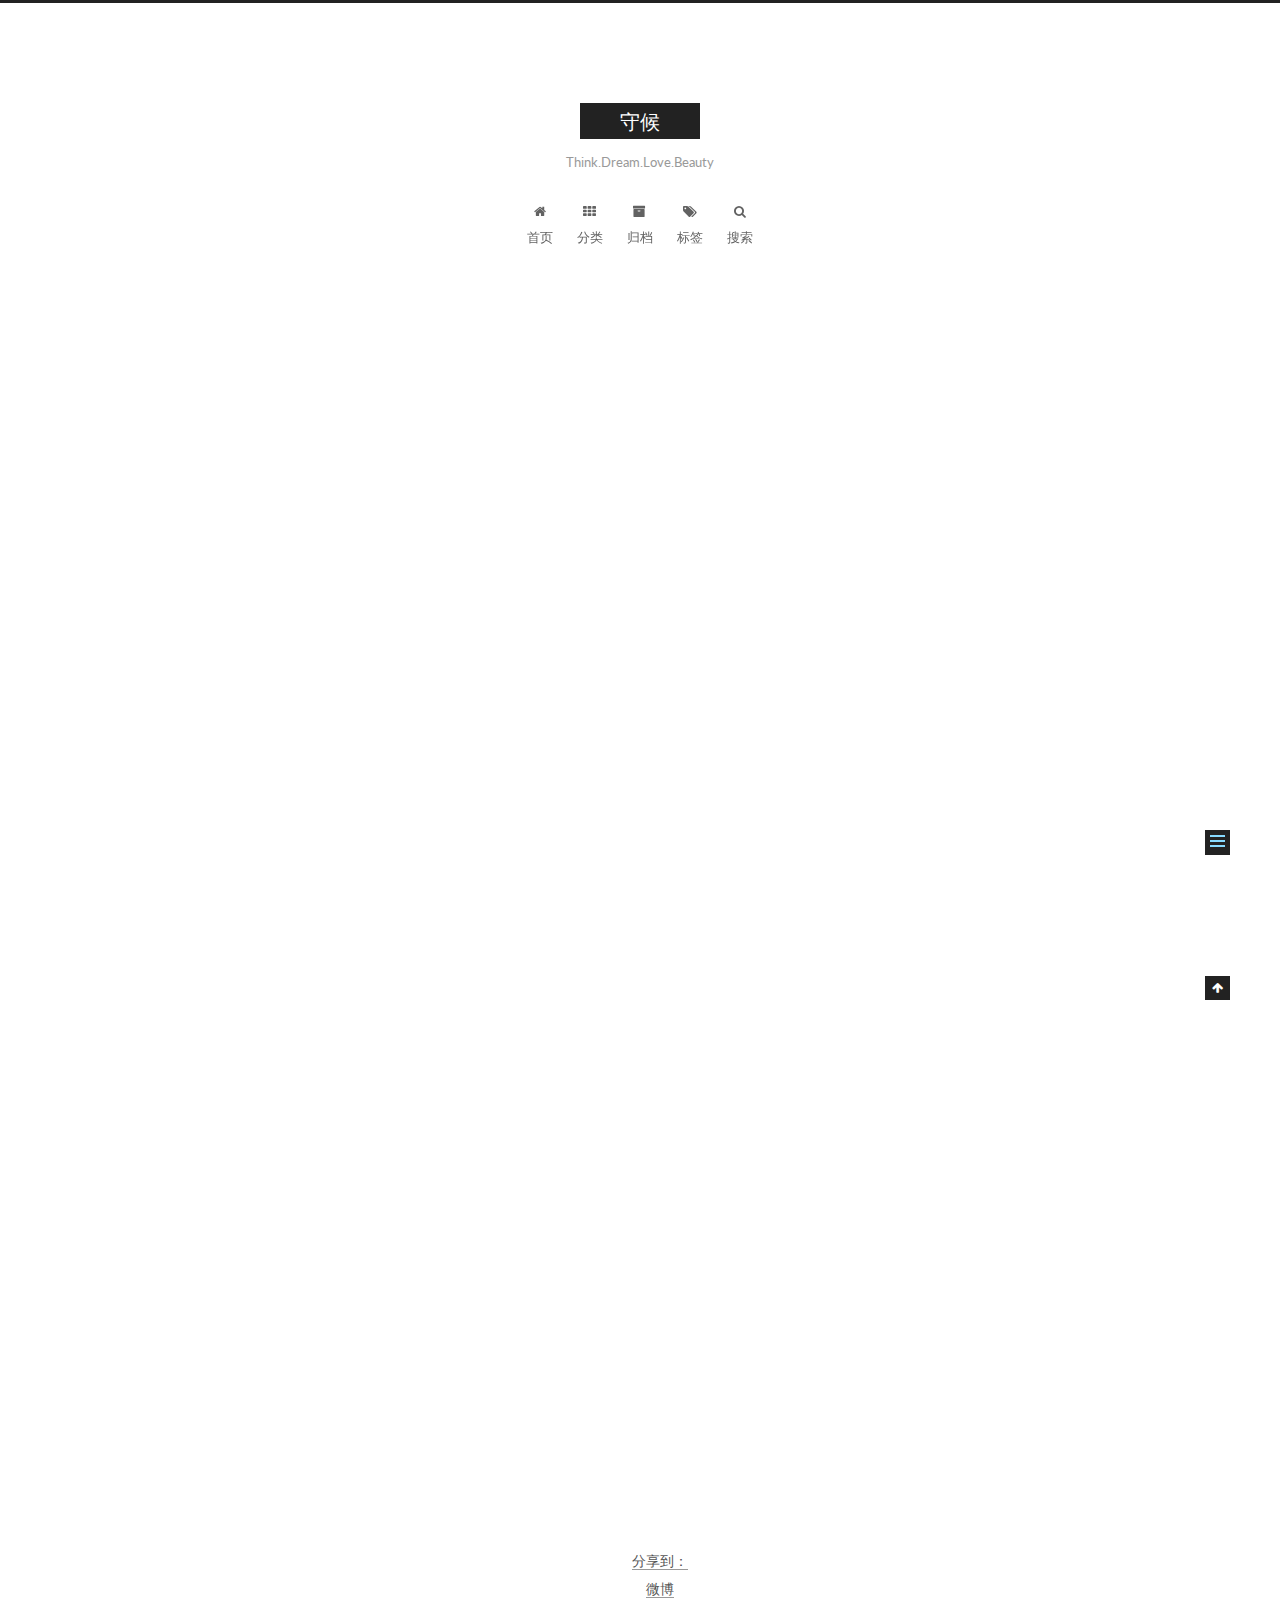
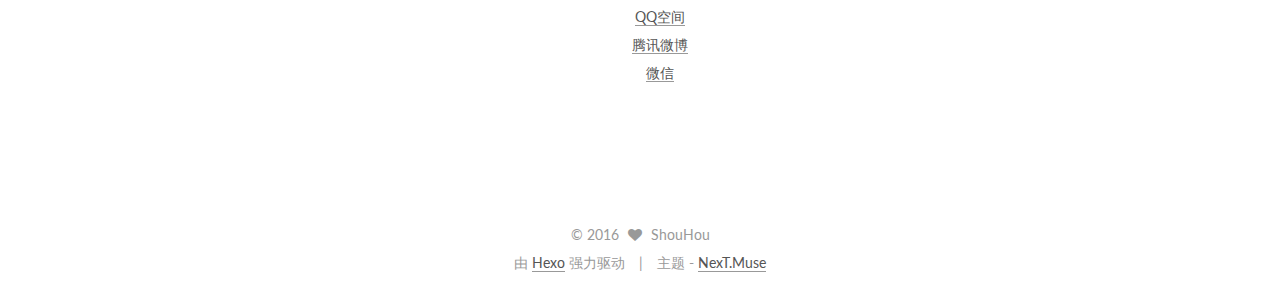
<file: 2016/06/15/hello-world/index.html>
<!doctype html>



  


<html class="theme-next muse use-motion">
<head>
  <meta charset="UTF-8"/>
<meta http-equiv="X-UA-Compatible" content="IE=edge,chrome=1" />
<meta name="viewport" content="width=device-width, initial-scale=1, maximum-scale=1"/>



<meta http-equiv="Cache-Control" content="no-transform" />
<meta http-equiv="Cache-Control" content="no-siteapp" />












  
  
  <link href="/vendors/fancybox/source/jquery.fancybox.css?v=2.1.5" rel="stylesheet" type="text/css" />




  
  
  
  

  
    
    
  

  

  

  

  

  
    
    
    <link href="//fonts.googleapis.com/css?family=Lato:300,300italic,400,400italic,700,700italic&subset=latin,latin-ext" rel="stylesheet" type="text/css">
  






<link href="/vendors/font-awesome/css/font-awesome.min.css?v=4.4.0" rel="stylesheet" type="text/css" />

<link href="/css/main.css?v=5.0.1" rel="stylesheet" type="text/css" />


  <meta name="keywords" content="Injury,Fight,Shocking," />





  <link rel="alternate" href="/atom.xml" title="守候" type="application/atom+xml" />




  <link rel="shortcut icon" type="image/x-icon" href="/favicon.ico?v=5.0.1" />






<meta name="description" content="Welcome to Hexo! This is your very first post. Check documentation for more info. If you get any problems when using Hexo, you can find the answer in troubleshooting or you can ask me on GitHub.
Quick">
<meta property="og:type" content="article">
<meta property="og:title" content="Hello World">
<meta property="og:url" content="https://shouhou.github.io/2016/06/15/hello-world/index.html">
<meta property="og:site_name" content="守候">
<meta property="og:description" content="Welcome to Hexo! This is your very first post. Check documentation for more info. If you get any problems when using Hexo, you can find the answer in troubleshooting or you can ask me on GitHub.
Quick">
<meta property="og:updated_time" content="2016-06-26T00:31:00.000Z">
<meta name="twitter:card" content="summary">
<meta name="twitter:title" content="Hello World">
<meta name="twitter:description" content="Welcome to Hexo! This is your very first post. Check documentation for more info. If you get any problems when using Hexo, you can find the answer in troubleshooting or you can ask me on GitHub.
Quick">



<script type="text/javascript" id="hexo.configuration">
  var NexT = window.NexT || {};
  var CONFIG = {
    scheme: 'Muse',
    sidebar: {"position":"left","display":"post"},
    fancybox: true,
    motion: true,
    duoshuo: {
      userId: 0,
      author: 'shouhou'
    }
  };
</script>




  <link rel="canonical" href="https://shouhou.github.io/2016/06/15/hello-world/"/>

  <title> Hello World | 守候 </title>
</head>

<body itemscope itemtype="http://schema.org/WebPage" lang="zh-Hans">

  



  <script type="text/javascript">
    var _hmt = _hmt || [];
    (function() {
      var hm = document.createElement("script");
      hm.src = "//hm.baidu.com/hm.js?6afa5b928b243adb5ae08a2fda295ae2";
      var s = document.getElementsByTagName("script")[0];
      s.parentNode.insertBefore(hm, s);
    })();
  </script>








  
  
    
  

  <div class="container one-collumn sidebar-position-left page-post-detail ">
    <div class="headband"></div>

    <header id="header" class="header" itemscope itemtype="http://schema.org/WPHeader">
      <div class="header-inner"><div class="site-meta ">
  

  <div class="custom-logo-site-title">
    <a href="/"  class="brand" rel="start">
      <span class="logo-line-before"><i></i></span>
      <span class="site-title">守候</span>
      <span class="logo-line-after"><i></i></span>
    </a>
  </div>
  <p class="site-subtitle">Think.Dream.Love.Beauty</p>
</div>

<div class="site-nav-toggle">
  <button>
    <span class="btn-bar"></span>
    <span class="btn-bar"></span>
    <span class="btn-bar"></span>
  </button>
</div>

<nav class="site-nav">
  

  
    <ul id="menu" class="menu">
      
        
        <li class="menu-item menu-item-home">
          <a href="/" rel="section">
            
              <i class="menu-item-icon fa fa-fw fa-home"></i> <br />
            
            首页
          </a>
        </li>
      
        
        <li class="menu-item menu-item-categories">
          <a href="/categories" rel="section">
            
              <i class="menu-item-icon fa fa-fw fa-th"></i> <br />
            
            分类
          </a>
        </li>
      
        
        <li class="menu-item menu-item-archives">
          <a href="/archives" rel="section">
            
              <i class="menu-item-icon fa fa-fw fa-archive"></i> <br />
            
            归档
          </a>
        </li>
      
        
        <li class="menu-item menu-item-tags">
          <a href="/tags" rel="section">
            
              <i class="menu-item-icon fa fa-fw fa-tags"></i> <br />
            
            标签
          </a>
        </li>
      

      
        <li class="menu-item menu-item-search">
          
            <a href="#" class="st-search-show-outputs">
          
            
              <i class="menu-item-icon fa fa-search fa-fw"></i> <br />
            
            搜索
          </a>
        </li>
      
    </ul>
  

  
    <div class="site-search">
      
  <form class="site-search-form">
  <input type="text" id="st-search-input" class="st-search-input st-default-search-input" />
</form>

<script type="text/javascript">
  (function(w,d,t,u,n,s,e){w['SwiftypeObject']=n;w[n]=w[n]||function(){
    (w[n].q=w[n].q||[]).push(arguments);};s=d.createElement(t);
    e=d.getElementsByTagName(t)[0];s.async=1;s.src=u;e.parentNode.insertBefore(s,e);
  })(window,document,'script','//s.swiftypecdn.com/install/v2/st.js','_st');

  _st('install', 'i7QHNSDWK5-KxosZPHEA','2.0.0');
</script>



    </div>
  
</nav>

 </div>
    </header>

    <main id="main" class="main">
      <div class="main-inner">
        <div class="content-wrap">
          <div id="content" class="content">
            

  <div id="posts" class="posts-expand">
    

  
  

  
  
  

  <article class="post post-type-normal " itemscope itemtype="http://schema.org/Article">

    
      <header class="post-header">

        
        
          <h1 class="post-title" itemprop="name headline">
            
            
              
                Hello World
              
            
          </h1>
        

        <div class="post-meta">
          <span class="post-time">
            <span class="post-meta-item-icon">
              <i class="fa fa-calendar-o"></i>
            </span>
            <span class="post-meta-item-text">发表于</span>
            <time itemprop="dateCreated" datetime="2016-06-15T00:13:11+08:00" content="2016-06-15">
              2016-06-15
            </time>
          </span>

          
            <span class="post-category" >
              &nbsp; | &nbsp;
              <span class="post-meta-item-icon">
                <i class="fa fa-folder-o"></i>
              </span>
              <span class="post-meta-item-text">分类于</span>
              
                <span itemprop="about" itemscope itemtype="https://schema.org/Thing">
                  <a href="/categories/Sports/" itemprop="url" rel="index">
                    <span itemprop="name">Sports</span>
                  </a>
                </span>

                
                
                  ， 
                

              
                <span itemprop="about" itemscope itemtype="https://schema.org/Thing">
                  <a href="/categories/Sports/Baseball/" itemprop="url" rel="index">
                    <span itemprop="name">Baseball</span>
                  </a>
                </span>

                
                

              
            </span>
          

          
            
              <span class="post-comments-count">
                &nbsp; | &nbsp;
                <a href="/2016/06/15/hello-world/#comments" itemprop="discussionUrl">
                  <span class="post-comments-count ds-thread-count" data-thread-key="2016/06/15/hello-world/" itemprop="commentsCount"></span>
                </a>
              </span>
            
          

          

          
          
             <span id="/2016/06/15/hello-world/" class="leancloud_visitors" data-flag-title="Hello World">
               &nbsp; | &nbsp;
               <span class="post-meta-item-icon">
                 <i class="fa fa-eye"></i>
               </span>
               <span class="post-meta-item-text">阅读次数 </span>
               <span class="leancloud-visitors-count"></span>
              </span>
          

          
        </div>
      </header>
    


    <div class="post-body" itemprop="articleBody">

      
      

      
        <p>Welcome to <a href="https://hexo.io/" target="_blank" rel="external">Hexo</a>! This is your very first post. Check <a href="https://hexo.io/docs/" target="_blank" rel="external">documentation</a> for more info. If you get any problems when using Hexo, you can find the answer in <a href="https://hexo.io/docs/troubleshooting.html" target="_blank" rel="external">troubleshooting</a> or you can ask me on <a href="https://github.com/hexojs/hexo/issues" target="_blank" rel="external">GitHub</a>.</p>
<h2 id="Quick-Start"><a href="#Quick-Start" class="headerlink" title="Quick Start"></a>Quick Start</h2><h3 id="Create-a-new-post"><a href="#Create-a-new-post" class="headerlink" title="Create a new post"></a>Create a new post</h3><figure class="highlight bash"><table><tr><td class="gutter"><pre><span class="line">1</span><br></pre></td><td class="code"><pre><span class="line">$ hexo new <span class="string">"My New Post"</span></span><br></pre></td></tr></table></figure>
<p>More info: <a href="https://hexo.io/docs/writing.html" target="_blank" rel="external">Writing</a></p>
<h3 id="Run-server"><a href="#Run-server" class="headerlink" title="Run server"></a>Run server</h3><figure class="highlight bash"><table><tr><td class="gutter"><pre><span class="line">1</span><br></pre></td><td class="code"><pre><span class="line">$ hexo server</span><br></pre></td></tr></table></figure>
<p>More info: <a href="https://hexo.io/docs/server.html" target="_blank" rel="external">Server</a></p>
<h3 id="Generate-static-files"><a href="#Generate-static-files" class="headerlink" title="Generate static files"></a>Generate static files</h3><figure class="highlight bash"><table><tr><td class="gutter"><pre><span class="line">1</span><br></pre></td><td class="code"><pre><span class="line">$ hexo generate</span><br></pre></td></tr></table></figure>
<p>More info: <a href="https://hexo.io/docs/generating.html" target="_blank" rel="external">Generating</a></p>
<h3 id="Deploy-to-remote-sites"><a href="#Deploy-to-remote-sites" class="headerlink" title="Deploy to remote sites"></a>Deploy to remote sites</h3><figure class="highlight bash"><table><tr><td class="gutter"><pre><span class="line">1</span><br></pre></td><td class="code"><pre><span class="line">$ hexo deploy</span><br></pre></td></tr></table></figure>
<p>More info: <a href="https://hexo.io/docs/deployment.html" target="_blank" rel="external">Deployment</a></p>

      
    </div>

    <div>
      
        
      
    </div>

    <div>
      
        

      
    </div>

    <footer class="post-footer">
      
        <div class="post-tags">
          
            <a href="/tags/Injury/" rel="tag">#Injury</a>
          
            <a href="/tags/Fight/" rel="tag">#Fight</a>
          
            <a href="/tags/Shocking/" rel="tag">#Shocking</a>
          
        </div>
      

      
        <div class="post-nav">
          <div class="post-nav-next post-nav-item">
            
          </div>

          <div class="post-nav-prev post-nav-item">
            
              <a href="/2016/06/24/About-Work/" rel="prev" title="About Work">
                About Work <i class="fa fa-chevron-right"></i>
              </a>
            
          </div>
        </div>
      

      
      
    </footer>
  </article>



    <div class="post-spread">
      
        <div class="ds-share flat" data-thread-key="2016/06/15/hello-world/"
     data-title="Hello World"
     data-content=""
     data-url="https://shouhou.github.io/2016/06/15/hello-world/">
  <div class="ds-share-inline">
    <ul  class="ds-share-icons-16">

      <li data-toggle="ds-share-icons-more"><a class="ds-more" href="javascript:void(0);">分享到：</a></li>
      <li><a class="ds-weibo" href="javascript:void(0);" data-service="weibo">微博</a></li>
      <li><a class="ds-qzone" href="javascript:void(0);" data-service="qzone">QQ空间</a></li>
      <li><a class="ds-qqt" href="javascript:void(0);" data-service="qqt">腾讯微博</a></li>
      <li><a class="ds-wechat" href="javascript:void(0);" data-service="wechat">微信</a></li>

    </ul>
    <div class="ds-share-icons-more">
    </div>
  </div>
</div>
      
    </div>
  </div>


          </div>
          


          
  <div class="comments" id="comments">
    
      <div class="ds-thread" data-thread-key="2016/06/15/hello-world/"
           data-title="Hello World" data-url="https://shouhou.github.io/2016/06/15/hello-world/">
      </div>
    
  </div>


        </div>
        
          
  
  <div class="sidebar-toggle">
    <div class="sidebar-toggle-line-wrap">
      <span class="sidebar-toggle-line sidebar-toggle-line-first"></span>
      <span class="sidebar-toggle-line sidebar-toggle-line-middle"></span>
      <span class="sidebar-toggle-line sidebar-toggle-line-last"></span>
    </div>
  </div>

  <aside id="sidebar" class="sidebar">
    <div class="sidebar-inner">

      

      
        <ul class="sidebar-nav motion-element">
          <li class="sidebar-nav-toc sidebar-nav-active" data-target="post-toc-wrap" >
            文章目录
          </li>
          <li class="sidebar-nav-overview" data-target="site-overview">
            站点概览
          </li>
        </ul>
      

      <section class="site-overview sidebar-panel ">
        <div class="site-author motion-element" itemprop="author" itemscope itemtype="http://schema.org/Person">
          <img class="site-author-image" itemprop="image"
               src="/images/logo.jpg"
               alt="ShouHou" />
          <p class="site-author-name" itemprop="name">ShouHou</p>
          <p class="site-description motion-element" itemprop="description">Have a good day</p>
        </div>
        <nav class="site-state motion-element">
          <div class="site-state-item site-state-posts">
            <a href="/archives">
              <span class="site-state-item-count">2</span>
              <span class="site-state-item-name">日志</span>
            </a>
          </div>

          
            <div class="site-state-item site-state-categories">
              <a href="/categories">
                <span class="site-state-item-count">2</span>
                <span class="site-state-item-name">分类</span>
              </a>
            </div>
          

          
            <div class="site-state-item site-state-tags">
              <a href="/tags">
                <span class="site-state-item-count">3</span>
                <span class="site-state-item-name">标签</span>
              </a>
            </div>
          

        </nav>

        
          <div class="feed-link motion-element">
            <a href="/atom.xml" rel="alternate">
              <i class="fa fa-rss"></i>
              RSS
            </a>
          </div>
        

        <div class="links-of-author motion-element">
          
            
              <span class="links-of-author-item">
                <a href="https://github.com/shouhou" target="_blank" title="GitHub">
                  
                    <i class="fa fa-fw fa-github"></i>
                  
                  GitHub
                </a>
              </span>
            
              <span class="links-of-author-item">
                <a href="http://www.zhihu.com/people/wang-fan-23-11" target="_blank" title="知乎">
                  
                    <i class="fa fa-fw fa-globe"></i>
                  
                  知乎
                </a>
              </span>
            
          
        </div>

        
        

        
        

      </section>

      
        <section class="post-toc-wrap motion-element sidebar-panel sidebar-panel-active">
          <div class="post-toc">
            
              
            
            
              <div class="post-toc-content"><ol class="nav"><li class="nav-item nav-level-2"><a class="nav-link" href="#Quick-Start"><span class="nav-number">1.</span> <span class="nav-text">Quick Start</span></a><ol class="nav-child"><li class="nav-item nav-level-3"><a class="nav-link" href="#Create-a-new-post"><span class="nav-number">1.1.</span> <span class="nav-text">Create a new post</span></a></li><li class="nav-item nav-level-3"><a class="nav-link" href="#Run-server"><span class="nav-number">1.2.</span> <span class="nav-text">Run server</span></a></li><li class="nav-item nav-level-3"><a class="nav-link" href="#Generate-static-files"><span class="nav-number">1.3.</span> <span class="nav-text">Generate static files</span></a></li><li class="nav-item nav-level-3"><a class="nav-link" href="#Deploy-to-remote-sites"><span class="nav-number">1.4.</span> <span class="nav-text">Deploy to remote sites</span></a></li></ol></li></ol></div>
            
          </div>
        </section>
      

    </div>
  </aside>


        
      </div>
    </main>

    <footer id="footer" class="footer">
      <div class="footer-inner">
        <div class="copyright" >
  
  &copy; 
  <span itemprop="copyrightYear">2016</span>
  <span class="with-love">
    <i class="fa fa-heart"></i>
  </span>
  <span class="author" itemprop="copyrightHolder">ShouHou</span>
</div>

<div class="powered-by">
  由 <a class="theme-link" href="http://hexo.io">Hexo</a> 强力驱动
</div>

<div class="theme-info">
  主题 -
  <a class="theme-link" href="https://github.com/iissnan/hexo-theme-next">
    NexT.Muse
  </a>
</div>

        

        
      </div>
    </footer>

    <div class="back-to-top">
      <i class="fa fa-arrow-up"></i>
    </div>
  </div>

  

<script type="text/javascript">
  if (Object.prototype.toString.call(window.Promise) !== '[object Function]') {
    window.Promise = null;
  }
</script>









  



  
  <script type="text/javascript" src="/vendors/jquery/index.js?v=2.1.3"></script>

  
  <script type="text/javascript" src="/vendors/fastclick/lib/fastclick.min.js?v=1.0.6"></script>

  
  <script type="text/javascript" src="/vendors/jquery_lazyload/jquery.lazyload.js?v=1.9.7"></script>

  
  <script type="text/javascript" src="/vendors/velocity/velocity.min.js?v=1.2.1"></script>

  
  <script type="text/javascript" src="/vendors/velocity/velocity.ui.min.js?v=1.2.1"></script>

  
  <script type="text/javascript" src="/vendors/fancybox/source/jquery.fancybox.pack.js?v=2.1.5"></script>


  


  <script type="text/javascript" src="/js/src/utils.js?v=5.0.1"></script>

  <script type="text/javascript" src="/js/src/motion.js?v=5.0.1"></script>



  
  

  
  <script type="text/javascript" src="/js/src/scrollspy.js?v=5.0.1"></script>
<script type="text/javascript" src="/js/src/post-details.js?v=5.0.1"></script>



  


  <script type="text/javascript" src="/js/src/bootstrap.js?v=5.0.1"></script>



  

  
    
  

  <script type="text/javascript">
    var duoshuoQuery = {short_name:"shouhou"};
    (function() {
      var ds = document.createElement('script');
      ds.type = 'text/javascript';ds.async = true;
      ds.id = 'duoshuo-script';
      ds.src = (document.location.protocol == 'https:' ? 'https:' : 'http:') + '//static.duoshuo.com/embed.js';
      ds.charset = 'UTF-8';
      (document.getElementsByTagName('head')[0]
      || document.getElementsByTagName('body')[0]).appendChild(ds);
    })();
  </script>

  
    
  






  
  
  <script type="text/javascript">
    // Popup Window;
    var isfetched = false;
    // Search DB path;
    var search_path = "search.xml";
    if (search_path.length == 0) {
       search_path = "search.xml";
    }
    var path = "/" + search_path;
    // monitor main search box;

    function proceedsearch() {
      $("body").append('<div class="popoverlay">').css('overflow', 'hidden');
      $('.popup').toggle();

    }
    // search function;
    var searchFunc = function(path, search_id, content_id) {
    'use strict';
    $.ajax({
        url: path,
        dataType: "xml",
        async: true,
        success: function( xmlResponse ) {
            // get the contents from search data
            isfetched = true;
            $('.popup').detach().appendTo('.header-inner');
            var datas = $( "entry", xmlResponse ).map(function() {
                return {
                    title: $( "title", this ).text(),
                    content: $("content",this).text(),
                    url: $( "url" , this).text()
                };
            }).get();
            var $input = document.getElementById(search_id);
            var $resultContent = document.getElementById(content_id);
            $input.addEventListener('input', function(){
                var matchcounts = 0;
                var str='<ul class=\"search-result-list\">';                
                var keywords = this.value.trim().toLowerCase().split(/[\s\-]+/);
                $resultContent.innerHTML = "";
                if (this.value.trim().length > 1) {
                // perform local searching
                datas.forEach(function(data) {
                    var isMatch = true;
                    var content_index = [];
                    var data_title = data.title.trim().toLowerCase();
                    var data_content = data.content.trim().replace(/<[^>]+>/g,"").toLowerCase();
                    var data_url = data.url;
                    var index_title = -1;
                    var index_content = -1;
                    var first_occur = -1;
                    // only match artiles with not empty titles and contents
                    if(data_title != '' && data_content != '') {
                        keywords.forEach(function(keyword, i) {
                            index_title = data_title.indexOf(keyword);
                            index_content = data_content.indexOf(keyword);
                            if( index_title < 0 && index_content < 0 ){
                                isMatch = false;
                            } else {
                                if (index_content < 0) {
                                    index_content = 0;
                                }
                                if (i == 0) {
                                    first_occur = index_content;
                                }
                            }
                        });
                    }
                    // show search results
                    if (isMatch) {
                        matchcounts += 1;
                        str += "<li><a href='"+ data_url +"' class='search-result-title'>"+ data_title +"</a>";
                        var content = data.content.trim().replace(/<[^>]+>/g,"");
                        if (first_occur >= 0) {
                            // cut out 100 characters
                            var start = first_occur - 20;
                            var end = first_occur + 80;
                            if(start < 0){
                                start = 0;
                            }
                            if(start == 0){
                                end = 50;
                            }
                            if(end > content.length){
                                end = content.length;
                            }
                            var match_content = content.substring(start, end);
                            // highlight all keywords
                            keywords.forEach(function(keyword){
                                var regS = new RegExp(keyword, "gi");
                                match_content = match_content.replace(regS, "<b class=\"search-keyword\">"+keyword+"</b>");
                            });
                            
                            str += "<p class=\"search-result\">" + match_content +"...</p>"
                        }
                        str += "</li>";
                    }
                })};
                str += "</ul>";
                if (matchcounts == 0) { str = '<div id="no-result"><i class="fa fa-frown-o fa-5x" /></div>' }
                if (keywords == "") { str = '<div id="no-result"><i class="fa fa-search fa-5x" /></div>' }
                $resultContent.innerHTML = str;
            });
            proceedsearch();
        }
    });}

    // handle and trigger popup window;
    $('.popup-trigger').mousedown(function(e) {
      e.stopPropagation();
      if (isfetched == false) {
        searchFunc(path, 'local-search-input', 'local-search-result');
      } else {
        proceedsearch();
      };

    });

    $('.popup-btn-close').click(function(e){
      $('.popup').hide();
      $(".popoverlay").remove();
      $('body').css('overflow', '');
    });
    $('.popup').click(function(e){
      e.stopPropagation();
    });
  </script>

  
  <script type="text/x-mathjax-config">
    MathJax.Hub.Config({
      tex2jax: {
        inlineMath: [ ['$','$'], ["\\(","\\)"]  ],
        processEscapes: true,
        skipTags: ['script', 'noscript', 'style', 'textarea', 'pre', 'code']
      }
    });
  </script>

  <script type="text/x-mathjax-config">
    MathJax.Hub.Queue(function() {
      var all = MathJax.Hub.getAllJax(), i;
      for (i=0; i < all.length; i += 1) {
        all[i].SourceElement().parentNode.className += ' has-jax';
      }
    });
  </script>
  <script type="text/javascript" src="//cdn.mathjax.org/mathjax/latest/MathJax.js?config=TeX-AMS-MML_HTMLorMML"></script>


  

  
  <script src="https://cdn1.lncld.net/static/js/av-core-mini-0.6.1.js"></script>
  <script>AV.initialize("CbQEjnTtkOVjBKYlca14mNus-gzGzoHsz", "SodaphRzDCD7hWwfkOjO2gjl");</script>
  <script>
    function showTime(Counter) {
      var query = new AV.Query(Counter);
      var entries = [];
      var $visitors = $(".leancloud_visitors");

      $visitors.each(function () {
        entries.push( $(this).attr("id").trim() );
      });

      query.containedIn('url', entries);
      query.find()
        .done(function (results) {
          var COUNT_CONTAINER_REF = '.leancloud-visitors-count';

          if (results.length === 0) {
            $visitors.find(COUNT_CONTAINER_REF).text(0);
            return;
          }

          for (var i = 0; i < results.length; i++) {
            var item = results[i];
            var url = item.get('url');
            var time = item.get('time');
            var element = document.getElementById(url);

            $(element).find(COUNT_CONTAINER_REF).text(time);
          }
          for(var i = 0; i < entries.length; i++) {
            var url = entries[i];
            var element = document.getElementById(url);
            var countSpan = $(element).find(COUNT_CONTAINER_REF);
            if( countSpan.text() == '') {
              countSpan.text(0);
            }
          }
        })
        .fail(function (object, error) {
          console.log("Error: " + error.code + " " + error.message);
        });
    }

    function addCount(Counter) {
      var $visitors = $(".leancloud_visitors");
      var url = $visitors.attr('id').trim();
      var title = $visitors.attr('data-flag-title').trim();
      var query = new AV.Query(Counter);

      query.equalTo("url", url);
      query.find({
        success: function(results) {
          if (results.length > 0) {
            var counter = results[0];
            counter.fetchWhenSave(true);
            counter.increment("time");
            counter.save(null, {
              success: function(counter) {
                var $element = $(document.getElementById(url));
                $element.find('.leancloud-visitors-count').text(counter.get('time'));
              },
              error: function(counter, error) {
                console.log('Failed to save Visitor num, with error message: ' + error.message);
              }
            });
          } else {
            var newcounter = new Counter();
            /* Set ACL */
            var acl = new AV.ACL();
            acl.setPublicReadAccess(true);
            acl.setPublicWriteAccess(true);
            newcounter.setACL(acl);
            /* End Set ACL */
            newcounter.set("title", title);
            newcounter.set("url", url);
            newcounter.set("time", 1);
            newcounter.save(null, {
              success: function(newcounter) {
                var $element = $(document.getElementById(url));
                $element.find('.leancloud-visitors-count').text(newcounter.get('time'));
              },
              error: function(newcounter, error) {
                console.log('Failed to create');
              }
            });
          }
        },
        error: function(error) {
          console.log('Error:' + error.code + " " + error.message);
        }
      });
    }

    $(function() {
      var Counter = AV.Object.extend("Counter");
      if ($('.leancloud_visitors').length == 1) {
        addCount(Counter);
      } else if ($('.post-title-link').length > 1) {
        showTime(Counter);
      }
    });
  </script>



  

</body>
</html>
</file>
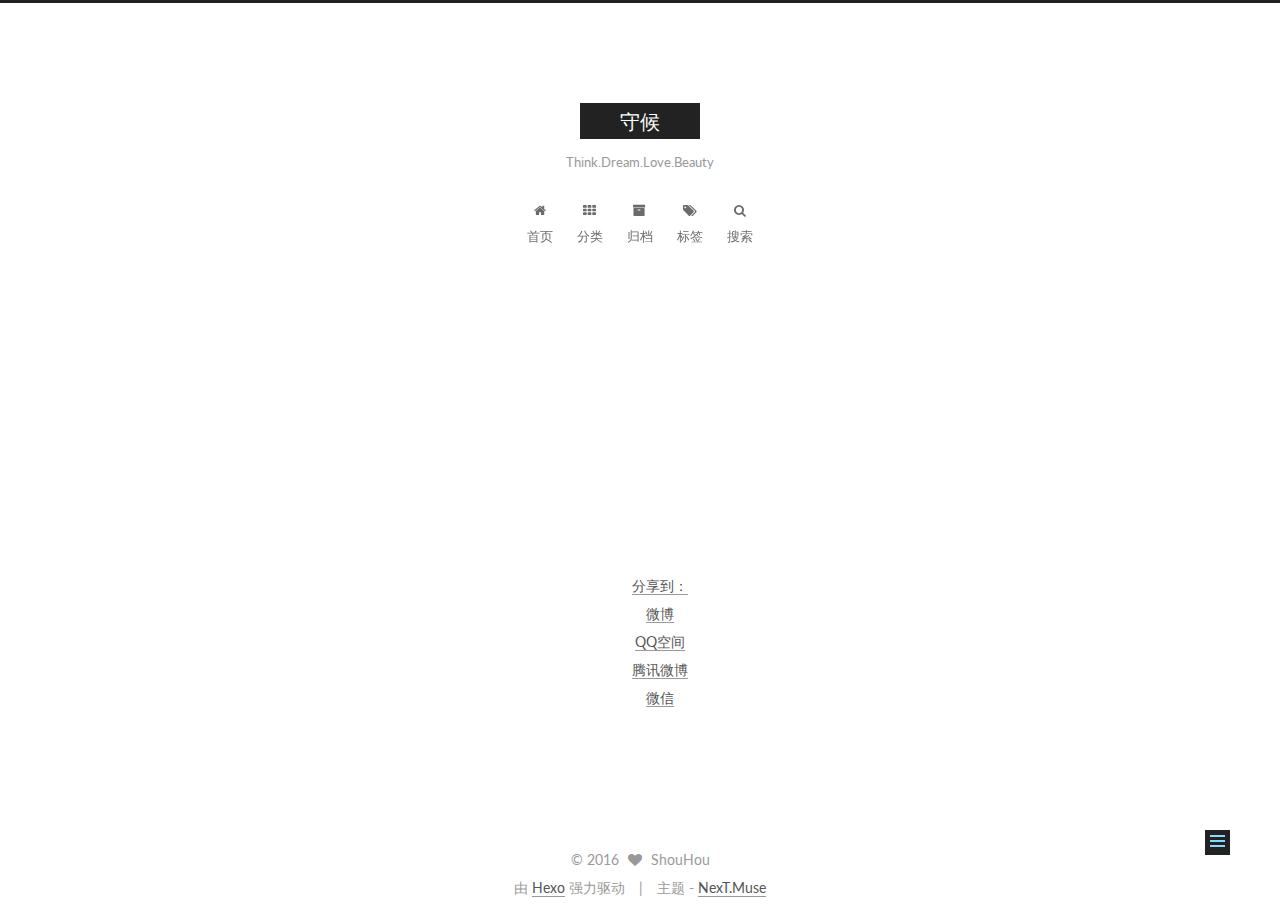
<file: 2016/06/24/About-Work/index.html>
<!doctype html>



  


<html class="theme-next muse use-motion">
<head>
  <meta charset="UTF-8"/>
<meta http-equiv="X-UA-Compatible" content="IE=edge,chrome=1" />
<meta name="viewport" content="width=device-width, initial-scale=1, maximum-scale=1"/>



<meta http-equiv="Cache-Control" content="no-transform" />
<meta http-equiv="Cache-Control" content="no-siteapp" />












  
  
  <link href="/vendors/fancybox/source/jquery.fancybox.css?v=2.1.5" rel="stylesheet" type="text/css" />




  
  
  
  

  
    
    
  

  

  

  

  

  
    
    
    <link href="//fonts.googleapis.com/css?family=Lato:300,300italic,400,400italic,700,700italic&subset=latin,latin-ext" rel="stylesheet" type="text/css">
  






<link href="/vendors/font-awesome/css/font-awesome.min.css?v=4.4.0" rel="stylesheet" type="text/css" />

<link href="/css/main.css?v=5.0.1" rel="stylesheet" type="text/css" />


  <meta name="keywords" content="Hexo, NexT" />





  <link rel="alternate" href="/atom.xml" title="守候" type="application/atom+xml" />




  <link rel="shortcut icon" type="image/x-icon" href="/favicon.ico?v=5.0.1" />






<meta name="description" content="Have a good day">
<meta property="og:type" content="article">
<meta property="og:title" content="About Work">
<meta property="og:url" content="https://shouhou.github.io/2016/06/24/About-Work/index.html">
<meta property="og:site_name" content="守候">
<meta property="og:description" content="Have a good day">
<meta property="og:updated_time" content="2016-06-26T00:31:03.000Z">
<meta name="twitter:card" content="summary">
<meta name="twitter:title" content="About Work">
<meta name="twitter:description" content="Have a good day">



<script type="text/javascript" id="hexo.configuration">
  var NexT = window.NexT || {};
  var CONFIG = {
    scheme: 'Muse',
    sidebar: {"position":"left","display":"post"},
    fancybox: true,
    motion: true,
    duoshuo: {
      userId: 0,
      author: 'shouhou'
    }
  };
</script>




  <link rel="canonical" href="https://shouhou.github.io/2016/06/24/About-Work/"/>

  <title> About Work | 守候 </title>
</head>

<body itemscope itemtype="http://schema.org/WebPage" lang="zh-Hans">

  



  <script type="text/javascript">
    var _hmt = _hmt || [];
    (function() {
      var hm = document.createElement("script");
      hm.src = "//hm.baidu.com/hm.js?6afa5b928b243adb5ae08a2fda295ae2";
      var s = document.getElementsByTagName("script")[0];
      s.parentNode.insertBefore(hm, s);
    })();
  </script>








  
  
    
  

  <div class="container one-collumn sidebar-position-left page-post-detail ">
    <div class="headband"></div>

    <header id="header" class="header" itemscope itemtype="http://schema.org/WPHeader">
      <div class="header-inner"><div class="site-meta ">
  

  <div class="custom-logo-site-title">
    <a href="/"  class="brand" rel="start">
      <span class="logo-line-before"><i></i></span>
      <span class="site-title">守候</span>
      <span class="logo-line-after"><i></i></span>
    </a>
  </div>
  <p class="site-subtitle">Think.Dream.Love.Beauty</p>
</div>

<div class="site-nav-toggle">
  <button>
    <span class="btn-bar"></span>
    <span class="btn-bar"></span>
    <span class="btn-bar"></span>
  </button>
</div>

<nav class="site-nav">
  

  
    <ul id="menu" class="menu">
      
        
        <li class="menu-item menu-item-home">
          <a href="/" rel="section">
            
              <i class="menu-item-icon fa fa-fw fa-home"></i> <br />
            
            首页
          </a>
        </li>
      
        
        <li class="menu-item menu-item-categories">
          <a href="/categories" rel="section">
            
              <i class="menu-item-icon fa fa-fw fa-th"></i> <br />
            
            分类
          </a>
        </li>
      
        
        <li class="menu-item menu-item-archives">
          <a href="/archives" rel="section">
            
              <i class="menu-item-icon fa fa-fw fa-archive"></i> <br />
            
            归档
          </a>
        </li>
      
        
        <li class="menu-item menu-item-tags">
          <a href="/tags" rel="section">
            
              <i class="menu-item-icon fa fa-fw fa-tags"></i> <br />
            
            标签
          </a>
        </li>
      

      
        <li class="menu-item menu-item-search">
          
            <a href="#" class="st-search-show-outputs">
          
            
              <i class="menu-item-icon fa fa-search fa-fw"></i> <br />
            
            搜索
          </a>
        </li>
      
    </ul>
  

  
    <div class="site-search">
      
  <form class="site-search-form">
  <input type="text" id="st-search-input" class="st-search-input st-default-search-input" />
</form>

<script type="text/javascript">
  (function(w,d,t,u,n,s,e){w['SwiftypeObject']=n;w[n]=w[n]||function(){
    (w[n].q=w[n].q||[]).push(arguments);};s=d.createElement(t);
    e=d.getElementsByTagName(t)[0];s.async=1;s.src=u;e.parentNode.insertBefore(s,e);
  })(window,document,'script','//s.swiftypecdn.com/install/v2/st.js','_st');

  _st('install', 'i7QHNSDWK5-KxosZPHEA','2.0.0');
</script>



    </div>
  
</nav>

 </div>
    </header>

    <main id="main" class="main">
      <div class="main-inner">
        <div class="content-wrap">
          <div id="content" class="content">
            

  <div id="posts" class="posts-expand">
    

  
  

  
  
  

  <article class="post post-type-normal " itemscope itemtype="http://schema.org/Article">

    
      <header class="post-header">

        
        
          <h1 class="post-title" itemprop="name headline">
            
            
              
                About Work
              
            
          </h1>
        

        <div class="post-meta">
          <span class="post-time">
            <span class="post-meta-item-icon">
              <i class="fa fa-calendar-o"></i>
            </span>
            <span class="post-meta-item-text">发表于</span>
            <time itemprop="dateCreated" datetime="2016-06-24T20:06:00+08:00" content="2016-06-24">
              2016-06-24
            </time>
          </span>

          

          
            
              <span class="post-comments-count">
                &nbsp; | &nbsp;
                <a href="/2016/06/24/About-Work/#comments" itemprop="discussionUrl">
                  <span class="post-comments-count ds-thread-count" data-thread-key="2016/06/24/About-Work/" itemprop="commentsCount"></span>
                </a>
              </span>
            
          

          

          
          
             <span id="/2016/06/24/About-Work/" class="leancloud_visitors" data-flag-title="About Work">
               &nbsp; | &nbsp;
               <span class="post-meta-item-icon">
                 <i class="fa fa-eye"></i>
               </span>
               <span class="post-meta-item-text">阅读次数 </span>
               <span class="leancloud-visitors-count"></span>
              </span>
          

          
        </div>
      </header>
    


    <div class="post-body" itemprop="articleBody">

      
      

      
        
      
    </div>

    <div>
      
        
      
    </div>

    <div>
      
        

      
    </div>

    <footer class="post-footer">
      

      
        <div class="post-nav">
          <div class="post-nav-next post-nav-item">
            
              <a href="/2016/06/15/hello-world/" rel="next" title="Hello World">
                <i class="fa fa-chevron-left"></i> Hello World
              </a>
            
          </div>

          <div class="post-nav-prev post-nav-item">
            
          </div>
        </div>
      

      
      
    </footer>
  </article>



    <div class="post-spread">
      
        <div class="ds-share flat" data-thread-key="2016/06/24/About-Work/"
     data-title="About Work"
     data-content=""
     data-url="https://shouhou.github.io/2016/06/24/About-Work/">
  <div class="ds-share-inline">
    <ul  class="ds-share-icons-16">

      <li data-toggle="ds-share-icons-more"><a class="ds-more" href="javascript:void(0);">分享到：</a></li>
      <li><a class="ds-weibo" href="javascript:void(0);" data-service="weibo">微博</a></li>
      <li><a class="ds-qzone" href="javascript:void(0);" data-service="qzone">QQ空间</a></li>
      <li><a class="ds-qqt" href="javascript:void(0);" data-service="qqt">腾讯微博</a></li>
      <li><a class="ds-wechat" href="javascript:void(0);" data-service="wechat">微信</a></li>

    </ul>
    <div class="ds-share-icons-more">
    </div>
  </div>
</div>
      
    </div>
  </div>


          </div>
          


          
  <div class="comments" id="comments">
    
      <div class="ds-thread" data-thread-key="2016/06/24/About-Work/"
           data-title="About Work" data-url="https://shouhou.github.io/2016/06/24/About-Work/">
      </div>
    
  </div>


        </div>
        
          
  
  <div class="sidebar-toggle">
    <div class="sidebar-toggle-line-wrap">
      <span class="sidebar-toggle-line sidebar-toggle-line-first"></span>
      <span class="sidebar-toggle-line sidebar-toggle-line-middle"></span>
      <span class="sidebar-toggle-line sidebar-toggle-line-last"></span>
    </div>
  </div>

  <aside id="sidebar" class="sidebar">
    <div class="sidebar-inner">

      

      
        <ul class="sidebar-nav motion-element">
          <li class="sidebar-nav-toc sidebar-nav-active" data-target="post-toc-wrap" >
            文章目录
          </li>
          <li class="sidebar-nav-overview" data-target="site-overview">
            站点概览
          </li>
        </ul>
      

      <section class="site-overview sidebar-panel ">
        <div class="site-author motion-element" itemprop="author" itemscope itemtype="http://schema.org/Person">
          <img class="site-author-image" itemprop="image"
               src="/images/logo.jpg"
               alt="ShouHou" />
          <p class="site-author-name" itemprop="name">ShouHou</p>
          <p class="site-description motion-element" itemprop="description">Have a good day</p>
        </div>
        <nav class="site-state motion-element">
          <div class="site-state-item site-state-posts">
            <a href="/archives">
              <span class="site-state-item-count">2</span>
              <span class="site-state-item-name">日志</span>
            </a>
          </div>

          
            <div class="site-state-item site-state-categories">
              <a href="/categories">
                <span class="site-state-item-count">2</span>
                <span class="site-state-item-name">分类</span>
              </a>
            </div>
          

          
            <div class="site-state-item site-state-tags">
              <a href="/tags">
                <span class="site-state-item-count">3</span>
                <span class="site-state-item-name">标签</span>
              </a>
            </div>
          

        </nav>

        
          <div class="feed-link motion-element">
            <a href="/atom.xml" rel="alternate">
              <i class="fa fa-rss"></i>
              RSS
            </a>
          </div>
        

        <div class="links-of-author motion-element">
          
            
              <span class="links-of-author-item">
                <a href="https://github.com/shouhou" target="_blank" title="GitHub">
                  
                    <i class="fa fa-fw fa-github"></i>
                  
                  GitHub
                </a>
              </span>
            
              <span class="links-of-author-item">
                <a href="http://www.zhihu.com/people/wang-fan-23-11" target="_blank" title="知乎">
                  
                    <i class="fa fa-fw fa-globe"></i>
                  
                  知乎
                </a>
              </span>
            
          
        </div>

        
        

        
        

      </section>

      
        <section class="post-toc-wrap motion-element sidebar-panel sidebar-panel-active">
          <div class="post-toc">
            
              
            
            
              <p class="post-toc-empty">此文章未包含目录</p>
            
          </div>
        </section>
      

    </div>
  </aside>


        
      </div>
    </main>

    <footer id="footer" class="footer">
      <div class="footer-inner">
        <div class="copyright" >
  
  &copy; 
  <span itemprop="copyrightYear">2016</span>
  <span class="with-love">
    <i class="fa fa-heart"></i>
  </span>
  <span class="author" itemprop="copyrightHolder">ShouHou</span>
</div>

<div class="powered-by">
  由 <a class="theme-link" href="http://hexo.io">Hexo</a> 强力驱动
</div>

<div class="theme-info">
  主题 -
  <a class="theme-link" href="https://github.com/iissnan/hexo-theme-next">
    NexT.Muse
  </a>
</div>

        

        
      </div>
    </footer>

    <div class="back-to-top">
      <i class="fa fa-arrow-up"></i>
    </div>
  </div>

  

<script type="text/javascript">
  if (Object.prototype.toString.call(window.Promise) !== '[object Function]') {
    window.Promise = null;
  }
</script>









  



  
  <script type="text/javascript" src="/vendors/jquery/index.js?v=2.1.3"></script>

  
  <script type="text/javascript" src="/vendors/fastclick/lib/fastclick.min.js?v=1.0.6"></script>

  
  <script type="text/javascript" src="/vendors/jquery_lazyload/jquery.lazyload.js?v=1.9.7"></script>

  
  <script type="text/javascript" src="/vendors/velocity/velocity.min.js?v=1.2.1"></script>

  
  <script type="text/javascript" src="/vendors/velocity/velocity.ui.min.js?v=1.2.1"></script>

  
  <script type="text/javascript" src="/vendors/fancybox/source/jquery.fancybox.pack.js?v=2.1.5"></script>


  


  <script type="text/javascript" src="/js/src/utils.js?v=5.0.1"></script>

  <script type="text/javascript" src="/js/src/motion.js?v=5.0.1"></script>



  
  

  
  <script type="text/javascript" src="/js/src/scrollspy.js?v=5.0.1"></script>
<script type="text/javascript" src="/js/src/post-details.js?v=5.0.1"></script>



  


  <script type="text/javascript" src="/js/src/bootstrap.js?v=5.0.1"></script>



  

  
    
  

  <script type="text/javascript">
    var duoshuoQuery = {short_name:"shouhou"};
    (function() {
      var ds = document.createElement('script');
      ds.type = 'text/javascript';ds.async = true;
      ds.id = 'duoshuo-script';
      ds.src = (document.location.protocol == 'https:' ? 'https:' : 'http:') + '//static.duoshuo.com/embed.js';
      ds.charset = 'UTF-8';
      (document.getElementsByTagName('head')[0]
      || document.getElementsByTagName('body')[0]).appendChild(ds);
    })();
  </script>

  
    
  






  
  
  <script type="text/javascript">
    // Popup Window;
    var isfetched = false;
    // Search DB path;
    var search_path = "search.xml";
    if (search_path.length == 0) {
       search_path = "search.xml";
    }
    var path = "/" + search_path;
    // monitor main search box;

    function proceedsearch() {
      $("body").append('<div class="popoverlay">').css('overflow', 'hidden');
      $('.popup').toggle();

    }
    // search function;
    var searchFunc = function(path, search_id, content_id) {
    'use strict';
    $.ajax({
        url: path,
        dataType: "xml",
        async: true,
        success: function( xmlResponse ) {
            // get the contents from search data
            isfetched = true;
            $('.popup').detach().appendTo('.header-inner');
            var datas = $( "entry", xmlResponse ).map(function() {
                return {
                    title: $( "title", this ).text(),
                    content: $("content",this).text(),
                    url: $( "url" , this).text()
                };
            }).get();
            var $input = document.getElementById(search_id);
            var $resultContent = document.getElementById(content_id);
            $input.addEventListener('input', function(){
                var matchcounts = 0;
                var str='<ul class=\"search-result-list\">';                
                var keywords = this.value.trim().toLowerCase().split(/[\s\-]+/);
                $resultContent.innerHTML = "";
                if (this.value.trim().length > 1) {
                // perform local searching
                datas.forEach(function(data) {
                    var isMatch = true;
                    var content_index = [];
                    var data_title = data.title.trim().toLowerCase();
                    var data_content = data.content.trim().replace(/<[^>]+>/g,"").toLowerCase();
                    var data_url = data.url;
                    var index_title = -1;
                    var index_content = -1;
                    var first_occur = -1;
                    // only match artiles with not empty titles and contents
                    if(data_title != '' && data_content != '') {
                        keywords.forEach(function(keyword, i) {
                            index_title = data_title.indexOf(keyword);
                            index_content = data_content.indexOf(keyword);
                            if( index_title < 0 && index_content < 0 ){
                                isMatch = false;
                            } else {
                                if (index_content < 0) {
                                    index_content = 0;
                                }
                                if (i == 0) {
                                    first_occur = index_content;
                                }
                            }
                        });
                    }
                    // show search results
                    if (isMatch) {
                        matchcounts += 1;
                        str += "<li><a href='"+ data_url +"' class='search-result-title'>"+ data_title +"</a>";
                        var content = data.content.trim().replace(/<[^>]+>/g,"");
                        if (first_occur >= 0) {
                            // cut out 100 characters
                            var start = first_occur - 20;
                            var end = first_occur + 80;
                            if(start < 0){
                                start = 0;
                            }
                            if(start == 0){
                                end = 50;
                            }
                            if(end > content.length){
                                end = content.length;
                            }
                            var match_content = content.substring(start, end);
                            // highlight all keywords
                            keywords.forEach(function(keyword){
                                var regS = new RegExp(keyword, "gi");
                                match_content = match_content.replace(regS, "<b class=\"search-keyword\">"+keyword+"</b>");
                            });
                            
                            str += "<p class=\"search-result\">" + match_content +"...</p>"
                        }
                        str += "</li>";
                    }
                })};
                str += "</ul>";
                if (matchcounts == 0) { str = '<div id="no-result"><i class="fa fa-frown-o fa-5x" /></div>' }
                if (keywords == "") { str = '<div id="no-result"><i class="fa fa-search fa-5x" /></div>' }
                $resultContent.innerHTML = str;
            });
            proceedsearch();
        }
    });}

    // handle and trigger popup window;
    $('.popup-trigger').mousedown(function(e) {
      e.stopPropagation();
      if (isfetched == false) {
        searchFunc(path, 'local-search-input', 'local-search-result');
      } else {
        proceedsearch();
      };

    });

    $('.popup-btn-close').click(function(e){
      $('.popup').hide();
      $(".popoverlay").remove();
      $('body').css('overflow', '');
    });
    $('.popup').click(function(e){
      e.stopPropagation();
    });
  </script>

  
  <script type="text/x-mathjax-config">
    MathJax.Hub.Config({
      tex2jax: {
        inlineMath: [ ['$','$'], ["\\(","\\)"]  ],
        processEscapes: true,
        skipTags: ['script', 'noscript', 'style', 'textarea', 'pre', 'code']
      }
    });
  </script>

  <script type="text/x-mathjax-config">
    MathJax.Hub.Queue(function() {
      var all = MathJax.Hub.getAllJax(), i;
      for (i=0; i < all.length; i += 1) {
        all[i].SourceElement().parentNode.className += ' has-jax';
      }
    });
  </script>
  <script type="text/javascript" src="//cdn.mathjax.org/mathjax/latest/MathJax.js?config=TeX-AMS-MML_HTMLorMML"></script>


  

  
  <script src="https://cdn1.lncld.net/static/js/av-core-mini-0.6.1.js"></script>
  <script>AV.initialize("CbQEjnTtkOVjBKYlca14mNus-gzGzoHsz", "SodaphRzDCD7hWwfkOjO2gjl");</script>
  <script>
    function showTime(Counter) {
      var query = new AV.Query(Counter);
      var entries = [];
      var $visitors = $(".leancloud_visitors");

      $visitors.each(function () {
        entries.push( $(this).attr("id").trim() );
      });

      query.containedIn('url', entries);
      query.find()
        .done(function (results) {
          var COUNT_CONTAINER_REF = '.leancloud-visitors-count';

          if (results.length === 0) {
            $visitors.find(COUNT_CONTAINER_REF).text(0);
            return;
          }

          for (var i = 0; i < results.length; i++) {
            var item = results[i];
            var url = item.get('url');
            var time = item.get('time');
            var element = document.getElementById(url);

            $(element).find(COUNT_CONTAINER_REF).text(time);
          }
          for(var i = 0; i < entries.length; i++) {
            var url = entries[i];
            var element = document.getElementById(url);
            var countSpan = $(element).find(COUNT_CONTAINER_REF);
            if( countSpan.text() == '') {
              countSpan.text(0);
            }
          }
        })
        .fail(function (object, error) {
          console.log("Error: " + error.code + " " + error.message);
        });
    }

    function addCount(Counter) {
      var $visitors = $(".leancloud_visitors");
      var url = $visitors.attr('id').trim();
      var title = $visitors.attr('data-flag-title').trim();
      var query = new AV.Query(Counter);

      query.equalTo("url", url);
      query.find({
        success: function(results) {
          if (results.length > 0) {
            var counter = results[0];
            counter.fetchWhenSave(true);
            counter.increment("time");
            counter.save(null, {
              success: function(counter) {
                var $element = $(document.getElementById(url));
                $element.find('.leancloud-visitors-count').text(counter.get('time'));
              },
              error: function(counter, error) {
                console.log('Failed to save Visitor num, with error message: ' + error.message);
              }
            });
          } else {
            var newcounter = new Counter();
            /* Set ACL */
            var acl = new AV.ACL();
            acl.setPublicReadAccess(true);
            acl.setPublicWriteAccess(true);
            newcounter.setACL(acl);
            /* End Set ACL */
            newcounter.set("title", title);
            newcounter.set("url", url);
            newcounter.set("time", 1);
            newcounter.save(null, {
              success: function(newcounter) {
                var $element = $(document.getElementById(url));
                $element.find('.leancloud-visitors-count').text(newcounter.get('time'));
              },
              error: function(newcounter, error) {
                console.log('Failed to create');
              }
            });
          }
        },
        error: function(error) {
          console.log('Error:' + error.code + " " + error.message);
        }
      });
    }

    $(function() {
      var Counter = AV.Object.extend("Counter");
      if ($('.leancloud_visitors').length == 1) {
        addCount(Counter);
      } else if ($('.post-title-link').length > 1) {
        showTime(Counter);
      }
    });
  </script>



  

</body>
</html>
</file>
<file: css/main.css>
/* normalize.css v3.0.2 | MIT License | git.io/normalize */
html {
  font-family: sans-serif; /* 1 */
  -ms-text-size-adjust: 100%; /* 2 */
  -webkit-text-size-adjust: 100%; /* 2 */
}
body {
  margin: 0;
}
article,
aside,
details,
figcaption,
figure,
footer,
header,
hgroup,
main,
menu,
nav,
section,
summary {
  display: block;
}
audio,
canvas,
progress,
video {
  display: inline-block; /* 1 */
  vertical-align: baseline; /* 2 */
}
audio:not([controls]) {
  display: none;
  height: 0;
}
[hidden],
template {
  display: none;
}
a {
  background-color: transparent;
}
a:active,
a:hover {
  outline: 0;
}
abbr[title] {
  border-bottom: 1px dotted;
}
b,
strong {
  font-weight: bold;
}
dfn {
  font-style: italic;
}
h1 {
  font-size: 2em;
  margin: 0.67em 0;
}
mark {
  background: #ff0;
  color: #000;
}
small {
  font-size: 80%;
}
sub,
sup {
  font-size: 75%;
  line-height: 0;
  position: relative;
  vertical-align: baseline;
}
sup {
  top: -0.5em;
}
sub {
  bottom: -0.25em;
}
img {
  border: 0;
}
svg:not(:root) {
  overflow: hidden;
}
figure {
  margin: 1em 40px;
}
hr {
  -moz-box-sizing: content-box;
  box-sizing: content-box;
  height: 0;
}
pre {
  overflow: auto;
}
code,
kbd,
pre,
samp {
  font-family: monospace, monospace;
  font-size: 1em;
}
button,
input,
optgroup,
select,
textarea {
  color: inherit; /* 1 */
  font: inherit; /* 2 */
  margin: 0; /* 3 */
}
button {
  overflow: visible;
}
button,
select {
  text-transform: none;
}
button,
html input[type="button"],
input[type="reset"],
input[type="submit"] {
  -webkit-appearance: button; /* 2 */
  cursor: pointer; /* 3 */
}
button[disabled],
html input[disabled] {
  cursor: default;
}
button::-moz-focus-inner,
input::-moz-focus-inner {
  border: 0;
  padding: 0;
}
input {
  line-height: normal;
}
input[type="checkbox"],
input[type="radio"] {
  box-sizing: border-box; /* 1 */
  padding: 0; /* 2 */
}
input[type="number"]::-webkit-inner-spin-button,
input[type="number"]::-webkit-outer-spin-button {
  height: auto;
}
input[type="search"] {
  -webkit-appearance: textfield; /* 1 */
  -moz-box-sizing: content-box;
  -webkit-box-sizing: content-box; /* 2 */
  box-sizing: content-box;
}
input[type="search"]::-webkit-search-cancel-button,
input[type="search"]::-webkit-search-decoration {
  -webkit-appearance: none;
}
fieldset {
  border: 1px solid #c0c0c0;
  margin: 0 2px;
  padding: 0.35em 0.625em 0.75em;
}
legend {
  border: 0; /* 1 */
  padding: 0; /* 2 */
}
textarea {
  overflow: auto;
}
optgroup {
  font-weight: bold;
}
table {
  border-collapse: collapse;
  border-spacing: 0;
}
td,
th {
  padding: 0;
}
::selection {
  background: #262a30;
  color: #fff;
}
body {
  position: relative;
  font-family: 'Lato', "PingFang SC", "Microsoft YaHei", sans-serif;
  font-size: 14px;
  line-height: 2;
  color: #555;
  background: #fff;
}
@media (max-width: 767px) {
  body {
    padding-right: 0 !important;
  }
}
@media (min-width: 768px) and (max-width: 991px) {
  body {
    padding-right: 0 !important;
  }
}
@media (min-width: 1600px) {
  body {
    font-size: 16px;
  }
}
h1,
h2,
h3,
h4,
h5,
h6 {
  margin: 0;
  padding: 0;
  font-weight: bold;
  line-height: 1.5;
  font-family: 'Lato', "PingFang SC", "Microsoft YaHei", sans-serif;
}
h2,
h3,
h4,
h5,
h6 {
  margin: 20px 0 15px;
}
h1 {
  font-size: 22px;
}
@media (max-width: 767px) {
  h1 {
    font-size: 18px;
  }
}
h2 {
  font-size: 20px;
}
@media (max-width: 767px) {
  h2 {
    font-size: 16px;
  }
}
h3 {
  font-size: 18px;
}
@media (max-width: 767px) {
  h3 {
    font-size: 14px;
  }
}
h4 {
  font-size: 16px;
}
@media (max-width: 767px) {
  h4 {
    font-size: 12px;
  }
}
h5 {
  font-size: 14px;
}
@media (max-width: 767px) {
  h5 {
    font-size: 10px;
  }
}
h6 {
  font-size: 12px;
}
@media (max-width: 767px) {
  h6 {
    font-size: 8px;
  }
}
p {
  margin: 0 0 25px 0;
}
a {
  color: #555;
  text-decoration: none;
  border-bottom: 1px solid #999;
  word-wrap: break-word;
}
a:hover {
  color: #222;
  border-bottom-color: #222;
}
ul {
  list-style: none;
}
blockquote {
  margin: 0;
  padding: 0;
}
img {
  display: block;
  margin: auto;
  max-width: 100%;
  height: auto;
}
hr {
  margin: 40px 0;
  height: 3px;
  border: none;
  background-color: #ddd;
  background-image: repeating-linear-gradient(-45deg, #fff, #fff 4px, transparent 4px, transparent 8px);
}
blockquote {
  padding: 0 15px;
  color: #666;
  border-left: 4px solid #ddd;
}
blockquote cite::before {
  content: "-";
  padding: 0 5px;
}
dt {
  font-weight: 700;
}
dd {
  margin: 0;
  padding: 0;
}
.text-left {
  text-align: left;
}
.text-center {
  text-align: center;
}
.text-right {
  text-align: right;
}
.text-justify {
  text-align: justify;
}
.text-nowrap {
  white-space: nowrap;
}
.text-lowercase {
  text-transform: lowercase;
}
.text-uppercase {
  text-transform: uppercase;
}
.text-capitalize {
  text-transform: capitalize;
}
.center-block {
  display: block;
  margin-left: auto;
  margin-right: auto;
}
.clearfix:before,
.clearfix:after {
  content: " ";
  display: table;
}
.clearfix:after {
  clear: both;
}
.pullquote {
  width: 45%;
}
.pullquote.left {
  float: left;
  margin-left: 5px;
  margin-right: 10px;
}
.pullquote.right {
  float: right;
  margin-left: 10px;
  margin-right: 5px;
}
.affix.affix.affix {
  position: fixed;
}
.translation {
  margin-top: -20px;
  font-size: 14px;
  color: #999;
}
.scrollbar-measure {
  width: 100px;
  height: 100px;
  overflow: scroll;
  position: absolute;
  top: -9999px;
}
.use-motion .motion-element {
  opacity: 0;
}
#local-search-input {
  padding: 3px;
  border: none;
  text-indent: 14px;
  border-radius: 0;
  width: 140px;
  outline: none;
  border-bottom: 1px solid #999;
  background: inherit;
  opacity: 0.5;
}
#local-search-input:focus {
  opacity: 1;
}
.search-icon {
  position: absolute;
  top: 9px;
}
table {
  margin: 20px 0;
  width: 100%;
  border-collapse: collapse;
  border-spacing: 0;
  border: 1px solid #ddd;
  font-size: 14px;
  table-layout: fixed;
  word-wrap: break-all;
}
table>tbody>tr:nth-of-type(odd) {
  background-color: #f9f9f9;
}
table>tbody>tr:hover {
  background-color: #f5f5f5;
}
caption,
th,
td {
  padding: 8px;
  text-align: left;
  vertical-align: middle;
  font-weight: normal;
}
th,
td {
  border-bottom: 3px solid #ddd;
  border-right: 1px solid #eee;
}
th {
  padding-bottom: 10px;
  font-weight: 700;
}
td {
  border-bottom-width: 1px;
}
html,
body {
  height: 100%;
}
.container {
  position: relative;
  min-height: 100%;
}
.header-inner {
  margin: 0 auto;
  padding: 100px 0 70px;
  width: 700px;
}
@media (min-width: 1600px) {
  .container .header-inner {
    width: 900px;
  }
}
.main {
  padding-bottom: 150px;
}
.main-inner {
  margin: 0 auto;
  width: 700px;
}
@media (min-width: 1600px) {
  .container .main-inner {
    width: 900px;
  }
}
.footer {
  position: absolute;
  left: 0;
  bottom: 0;
  width: 100%;
  min-height: 50px;
}
.footer-inner {
  box-sizing: border-box;
  margin: 20px auto;
  width: 700px;
}
@media (min-width: 1600px) {
  .container .footer-inner {
    width: 900px;
  }
}
pre,
.highlight {
  overflow: auto;
  margin: 20px 0;
  padding: 15px;
  font-size: 13px;
  color: #ccc;
  background: #2d2d2d;
  line-height: 1.6;
}
pre,
code {
  font-family: consolas, Menlo, "PingFang SC", "Microsoft YaHei", monospace;
}
code {
  padding: 2px 4px;
  word-break: break-all;
  color: #555;
  background: #eee;
  border-radius: 4px;
  font-size: 13px;
}
pre code {
  padding: 0;
  color: #ccc;
  background: none;
  text-shadow: none;
}
.highlight pre {
  border: none;
  margin: 0;
  padding: 1px;
}
.highlight table {
  margin: 0;
  width: auto;
  border: none;
}
.highlight td {
  border: none;
  padding: 0;
}
.highlight figcaption {
  font-size: 1em;
  color: #ccc;
  line-height: 1em;
  margin-bottom: 1em;
}
.highlight figcaption:before,
.highlight figcaption:after {
  content: " ";
  display: table;
}
.highlight figcaption:after {
  clear: both;
}
.highlight figcaption a {
  float: right;
  color: #ccc;
}
.highlight figcaption a:hover {
  border-bottom-color: #ccc;
}
.highlight .gutter pre {
  color: #666;
  text-align: right;
  padding-right: 20px;
}
.highlight .line {
  height: 20px;
}
.gist table {
  width: auto;
}
.gist table td {
  border: none;
}
pre .comment {
  color: #999;
}
pre .variable,
pre .attribute,
pre .tag,
pre .regexp,
pre .ruby .constant,
pre .xml .tag .title,
pre .xml .pi,
pre .xml .doctype,
pre .html .doctype,
pre .css .id,
pre .css .class,
pre .css .pseudo {
  color: #f2777a;
}
pre .number,
pre .preprocessor,
pre .built_in,
pre .literal,
pre .params,
pre .constant,
pre .command {
  color: #f99157;
}
pre .ruby .class .title,
pre .css .rules .attribute,
pre .string,
pre .value,
pre .inheritance,
pre .header,
pre .ruby .symbol,
pre .xml .cdata,
pre .special,
pre .number,
pre .formula {
  color: #9c9;
}
pre .title,
pre .css .hexcolor {
  color: #6cc;
}
pre .function,
pre .python .decorator,
pre .python .title,
pre .ruby .function .title,
pre .ruby .title .keyword,
pre .perl .sub,
pre .javascript .title,
pre .coffeescript .title {
  color: #69c;
}
pre .keyword,
pre .javascript .function {
  color: #c9c;
}
.full-image.full-image.full-image {
  border: none;
  max-width: 100%;
  width: auto;
  margin: 20px auto;
}
@media (min-width: 992px) {
  .full-image.full-image.full-image {
    max-width: none;
    width: 126%;
    margin: 0 -13%;
  }
}
.blockquote-center,
.page-home .post-type-quote blockquote,
.page-post-detail .post-type-quote blockquote {
  position: relative;
  margin: 40px 0;
  padding: 0;
  border-left: none;
  text-align: center;
}
.blockquote-center::before,
.page-home .post-type-quote blockquote::before,
.page-post-detail .post-type-quote blockquote::before,
.blockquote-center::after,
.page-home .post-type-quote blockquote::after,
.page-post-detail .post-type-quote blockquote::after {
  position: absolute;
  content: ' ';
  display: block;
  width: 100%;
  height: 24px;
  opacity: 0.2;
  background-repeat: no-repeat;
  background-position: 0 -6px;
  background-size: 22px 22px;
}
.blockquote-center::before,
.page-home .post-type-quote blockquote::before,
.page-post-detail .post-type-quote blockquote::before {
  top: -20px;
  background-image: url("../images/quote-l.svg");
  border-top: 1px solid #ccc;
}
.blockquote-center::after,
.page-home .post-type-quote blockquote::after,
.page-post-detail .post-type-quote blockquote::after {
  bottom: -20px;
  background-image: url("../images/quote-r.svg");
  border-bottom: 1px solid #ccc;
  background-position: 100% 8px;
}
.blockquote-center p,
.page-home .post-type-quote blockquote p,
.page-post-detail .post-type-quote blockquote p,
.blockquote-center div,
.page-home .post-type-quote blockquote div,
.page-post-detail .post-type-quote blockquote div {
  text-align: center;
}
.post .post-body .group-picture img {
  box-sizing: border-box;
  padding: 0 3px;
  border: none;
}
.post .group-picture-row {
  overflow: hidden;
  margin-top: 6px;
}
.post .group-picture-row:first-child {
  margin-top: 0;
}
.post .group-picture-column {
  float: left;
}
.page-post-detail .post-body .group-picture-column {
  float: none;
  margin-top: 10px;
  width: auto !important;
}
.page-post-detail .post-body .group-picture-column img {
  margin: 0 auto;
}
.page-archive .group-picture-container {
  overflow: hidden;
}
.page-archive .group-picture-row {
  float: left;
}
.page-archive .group-picture-row:first-child {
  margin-top: 6px;
}
.page-archive .group-picture-column {
  max-width: 150px;
  max-height: 150px;
}
.btn {
  display: inline-block;
  padding: 0 20px;
  font-size: 14px;
  color: #fff;
  background: #222;
  border: 2px solid #222;
  text-decoration: none;
  border-radius: 0;
  transition-property: background-color;
  transition-duration: 0.2s;
  transition-timing-function: ease-in-out;
  transition-delay: 0s;
}
.btn:hover,
.post-more-link .btn:hover {
  border-color: #222;
  color: #222;
  background: #fff;
}
.btn-bar {
  display: block;
  width: 22px;
  height: 2px;
  background: #555;
  border-radius: 1px;
}
.btn-bar+.btn-bar {
  margin-top: 4px;
}
.pagination {
  margin: 120px 0 40px;
  text-align: center;
  border-top: 1px solid #eee;
}
.page-number-basic,
.pagination .prev,
.pagination .next,
.pagination .page-number,
.pagination .space {
  display: inline-block;
  position: relative;
  top: -1px;
  margin: 0 10px;
  padding: 0 10px;
  line-height: 30px;
}
@media (max-width: 767px) {
  .page-number-basic,
  .pagination .prev,
  .pagination .next,
  .pagination .page-number,
  .pagination .space {
    margin: 0 5px;
  }
}
.pagination .prev,
.pagination .next,
.pagination .page-number {
  border-bottom: 0;
  border-top: 1px solid #eee;
  transition-property: border-color;
  transition-duration: 0.2s;
  transition-timing-function: ease-in-out;
  transition-delay: 0s;
}
.pagination .prev:hover,
.pagination .next:hover,
.pagination .page-number:hover {
  border-top-color: #222;
}
.pagination .space {
  padding: 0;
  margin: 0;
}
.pagination .prev {
  margin-left: 0;
}
.pagination .next {
  margin-right: 0;
}
.pagination .page-number.current {
  color: #fff;
  background: #ccc;
  border-top-color: #ccc;
}
@media (max-width: 767px) {
  .pagination {
    border-top: none;
  }
  .pagination .prev,
  .pagination .next,
  .pagination .page-number {
    margin-bottom: 10px;
    border-top: 0;
    border-bottom: 1px solid #eee;
  }
  .pagination .prev:hover,
  .pagination .next:hover,
  .pagination .page-number:hover {
    border-bottom-color: #222;
  }
}
.comments {
  margin: 60px 20px 0;
}
.tag-cloud {
  text-align: center;
}
.tag-cloud a {
  display: inline-block;
  margin: 10px;
}
.back-to-top {
  box-sizing: border-box;
  position: fixed;
  bottom: -100px;
  right: 50px;
  z-index: 1050;
  padding: 0 6px;
  width: 25px;
  background: #222;
  font-size: 12px;
  opacity: 1;
  color: #fff;
  cursor: pointer;
  text-align: center;
  -webkit-transform: translateZ(0);
  transition-property: bottom;
  transition-duration: 0.2s;
  transition-timing-function: ease-in-out;
  transition-delay: 0s;
}
@media (max-width: 767px) {
  .back-to-top {
    display: none;
  }
}
@media (min-width: 768px) and (max-width: 991px) {
  .back-to-top {
    display: none;
  }
}
.back-to-top.back-to-top-on {
  bottom: 19px;
}
.header {
  background: #fff;
}
.header-inner {
  position: relative;
}
.headband {
  height: 3px;
  background: #222;
}
.site-meta {
  margin: 0;
  text-align: center;
}
@media (max-width: 767px) {
  .site-meta {
    text-align: center;
  }
}
.brand {
  position: relative;
  display: inline-block;
  padding: 0 40px;
  color: #fff;
  background: #222;
  border-bottom: none;
}
.brand:hover {
  color: #fff;
}
.logo {
  display: inline-block;
  margin-right: 5px;
  line-height: 36px;
  vertical-align: top;
}
.site-title {
  display: inline-block;
  vertical-align: top;
  line-height: 36px;
  font-size: 20px;
  font-weight: normal;
  font-family: 'Lato', "PingFang SC", "Microsoft YaHei", sans-serif;
}
.site-subtitle {
  margin-top: 10px;
  font-size: 13px;
  color: #999;
}
.use-motion .brand {
  opacity: 0;
}
.use-motion .logo,
.use-motion .site-title,
.use-motion .site-subtitle {
  opacity: 0;
  position: relative;
  top: -10px;
}
.site-nav-toggle {
  display: none;
  position: absolute;
  top: 10px;
  left: 10px;
}
@media (max-width: 767px) {
  .site-nav-toggle {
    display: block;
  }
}
.site-nav-toggle button {
  margin-top: 2px;
  padding: 9px 10px;
  background: transparent;
  border: none;
}
@media (max-width: 767px) {
  .site-nav {
    display: none;
    margin: 0 -10px;
    padding: 0 10px;
    clear: both;
    border-top: 1px solid #ddd;
  }
}
@media (min-width: 768px) and (max-width: 991px) {
  .site-nav {
    display: block !important;
  }
}
@media (min-width: 992px) {
  .site-nav {
    display: block !important;
  }
}
.menu {
  margin-top: 20px;
  padding-left: 0;
  text-align: center;
}
.menu .menu-item {
  display: inline-block;
  margin: 0 10px;
}
@media screen and (max-width: 767px) {
  .menu .menu-item {
    margin-top: 10px;
  }
}
.menu .menu-item a {
  display: block;
  font-size: 13px;
  text-transform: capitalize;
  line-height: inherit;
  border-bottom: 1px solid transparent;
  transition-property: border-color;
  transition-duration: 0.2s;
  transition-timing-function: ease-in-out;
  transition-delay: 0s;
}
.menu .menu-item a:hover {
  border-bottom-color: #222;
}
.menu .menu-item .fa {
  margin-right: 5px;
}
.use-motion .menu-item {
  opacity: 0;
}
.post-body {
  font-family: 'Lato', "PingFang SC", "Microsoft YaHei", sans-serif;
}
@media (max-width: 767px) {
  .post-body {
    word-break: break-word;
  }
}
.post-body .fancybox img {
  display: block !important;
  margin: 0 auto;
  cursor: pointer;
  cursor: zoom-in;
  cursor: -webkit-zoom-in;
}
.post-body .image-caption,
.post-body .figure .caption {
  margin: 10px auto 15px;
  text-align: center;
  font-size: 14px;
  color: #999;
  font-weight: bold;
  line-height: 1;
}
.post-sticky-flag {
  display: inline-block;
  font-size: 16px;
  -ms-transform: rotate(30deg);
  -webkit-transform: rotate(30deg);
  -moz-transform: rotate(30deg);
  -ms-transform: rotate(30deg);
  -o-transform: rotate(30deg);
  transform: rotate(30deg);
}
.posts-expand {
  padding-top: 40px;
}
@media (max-width: 767px) {
  .posts-expand {
    margin: 0 20px;
  }
  .post-body pre,
  .post-body .highlight {
    padding: 10px;
  }
  .post-body pre .gutter pre,
  .post-body .highlight .gutter pre {
    padding-right: 10px;
  }
}
@media (min-width: 992px) {
  .posts-expand .post-body {
    text-align: justify;
  }
}
.posts-expand .post-body h2,
.posts-expand .post-body h3,
.posts-expand .post-body h4,
.posts-expand .post-body h5,
.posts-expand .post-body h6 {
  padding-top: 10px;
}
.posts-expand .post-body h2 .header-anchor,
.posts-expand .post-body h3 .header-anchor,
.posts-expand .post-body h4 .header-anchor,
.posts-expand .post-body h5 .header-anchor,
.posts-expand .post-body h6 .header-anchor {
  float: right;
  margin-left: 10px;
  color: #ccc;
  border-bottom-style: none;
  visibility: hidden;
}
.posts-expand .post-body h2 .header-anchor:hover,
.posts-expand .post-body h3 .header-anchor:hover,
.posts-expand .post-body h4 .header-anchor:hover,
.posts-expand .post-body h5 .header-anchor:hover,
.posts-expand .post-body h6 .header-anchor:hover {
  color: inherit;
}
.posts-expand .post-body h2:hover .header-anchor,
.posts-expand .post-body h3:hover .header-anchor,
.posts-expand .post-body h4:hover .header-anchor,
.posts-expand .post-body h5:hover .header-anchor,
.posts-expand .post-body h6:hover .header-anchor {
  visibility: visible;
}
.posts-expand .post-body ul li {
  list-style: circle;
}
.posts-expand .post-body img {
  box-sizing: border-box;
  margin: auto;
  padding: 3px;
  border: 1px solid #ddd;
}
.posts-expand .fancybox img {
  margin: 0 auto;
}
@media (max-width: 767px) {
  .posts-collapse {
    margin: 0 20px;
  }
  .posts-collapse .post-title,
  .posts-collapse .post-meta {
    display: block;
    width: auto;
    text-align: left;
  }
}
.posts-collapse {
  position: relative;
  z-index: 1010;
  margin-left: 55px;
}
.posts-collapse::after {
  content: " ";
  position: absolute;
  top: 20px;
  left: 0;
  margin-left: -2px;
  width: 4px;
  height: 100%;
  background: #f5f5f5;
  z-index: -1;
}
@media (max-width: 767px) {
  .posts-collapse {
    margin: 0 20px;
  }
}
.posts-collapse .collection-title {
  position: relative;
  margin: 60px 0;
}
.posts-collapse .collection-title h2 {
  margin-left: 20px;
}
.posts-collapse .collection-title small {
  color: #bbb;
}
.posts-collapse .collection-title::before {
  content: " ";
  position: absolute;
  left: 0;
  top: 50%;
  margin-left: -4px;
  margin-top: -4px;
  width: 8px;
  height: 8px;
  background: #bbb;
  border-radius: 50%;
}
.posts-collapse .post {
  margin: 30px 0;
}
.posts-collapse .post-header {
  position: relative;
  transition-duration: 0.2s;
  transition-timing-function: ease-in-out;
  transition-delay: 0s;
  transition-property: border;
  border-bottom: 1px dashed #ccc;
}
.posts-collapse .post-header::before {
  content: " ";
  position: absolute;
  left: 0;
  top: 12px;
  width: 6px;
  height: 6px;
  margin-left: -4px;
  background: #bbb;
  border-radius: 50%;
  border: 1px solid #fff;
  transition-duration: 0.2s;
  transition-timing-function: ease-in-out;
  transition-delay: 0s;
  transition-property: background;
}
.posts-collapse .post-header:hover {
  border-bottom-color: #666;
}
.posts-collapse .post-header:hover::before {
  background: #222;
}
.posts-collapse .post-meta {
  position: absolute;
  font-size: 12px;
  left: 20px;
  top: 5px;
}
.posts-collapse .post-comments-count {
  display: none;
}
.posts-collapse .post-title {
  margin-left: 60px;
  font-size: 16px;
  font-weight: normal;
  line-height: inherit;
}
.posts-collapse .post-title::after {
  margin-left: 3px;
  opacity: 0.6;
}
.posts-collapse .post-title a {
  color: #666;
  border-bottom: none;
}
.page-home .post-type-quote .post-header,
.page-post-detail .post-type-quote .post-header,
.page-home .post-type-quote .post-tags,
.page-post-detail .post-type-quote .post-tags {
  display: none;
}
.posts-expand .post-title {
  font-size: 26px;
  text-align: center;
  word-break: break-word;
  font-weight: 400;
}
@media (max-width: 767px) {
  .posts-expand .post-title {
    font-size: 22px;
  }
}
.posts-expand .post-title-link {
  display: inline-block;
  position: relative;
  color: #555;
  border-bottom: none;
  line-height: 1.2;
  vertical-align: top;
}
.posts-expand .post-title-link::before {
  content: "";
  position: absolute;
  width: 100%;
  height: 2px;
  bottom: 0;
  left: 0;
  background-color: #000;
  visibility: hidden;
  -webkit-transform: scaleX(0);
  -moz-transform: scaleX(0);
  -ms-transform: scaleX(0);
  -o-transform: scaleX(0);
  transform: scaleX(0);
  transition-duration: 0.2s;
  transition-timing-function: ease-in-out;
  transition-delay: 0s;
}
.posts-expand .post-title-link:hover::before {
  visibility: visible;
  -webkit-transform: scaleX(1);
  -moz-transform: scaleX(1);
  -ms-transform: scaleX(1);
  -o-transform: scaleX(1);
  transform: scaleX(1);
}
.posts-expand .post-title-link .fa {
  font-size: 16px;
}
.posts-expand .post-meta {
  margin: 3px 0 60px 0;
  color: #999;
  font-family: 'Lato', "PingFang SC", "Microsoft YaHei", sans-serif;
  font-size: 12px;
  text-align: center;
}
.posts-expand .post-meta .post-category-list {
  display: inline-block;
  margin: 0;
  padding: 3px;
}
.posts-expand .post-meta .post-category-list-link {
  color: #999;
}
.post-meta-item-icon {
  display: none;
  margin-right: 3px;
}
@media (min-width: 768px) and (max-width: 991px) {
  .post-meta-item-icon {
    display: inline-block;
  }
}
@media (max-width: 767px) {
  .post-meta-item-icon {
    display: inline-block;
  }
}
@media (min-width: 768px) and (max-width: 991px) {
  .post-meta-item-text {
    display: none;
  }
}
@media (max-width: 767px) {
  .post-meta-item-text {
    display: none;
  }
}
@media (max-width: 767px) {
  .posts-expand .post-comments-count {
    display: none;
  }
}
.post-more-link {
  margin-top: 50px;
}
.post-more-link .btn {
  color: #fff;
  font-size: 14px;
  background: #222;
  border-radius: 0;
  line-height: 2;
}
.posts-expand .post-tags {
  margin-top: 40px;
  text-align: center;
}
.posts-expand .post-tags a {
  display: inline-block;
  margin-right: 10px;
  font-size: 13px;
}
.post-nav {
  overflow: hidden;
  margin-top: 60px;
  padding: 10px;
  white-space: nowrap;
  border-top: 1px solid #eee;
}
.post-nav-item {
  display: inline-block;
  width: 50%;
  white-space: normal;
}
.post-nav-item a {
  position: relative;
  display: inline-block;
  line-height: 25px;
  font-size: 14px;
  color: #555;
  border-bottom: none;
}
.post-nav-item a:hover {
  color: #222;
  border-bottom: none;
}
.post-nav-item a:active {
  top: 2px;
}
.post-nav-item a i {
  font-size: 12px;
}
.post-nav-prev {
  text-align: right;
}
.posts-expand .post-eof {
  display: block;
  margin: 80px auto 60px;
  width: 8%;
  height: 1px;
  background: #ccc;
  text-align: center;
}
.post:last-child .post-eof.post-eof.post-eof {
  display: none;
}
.post-gallery {
  display: table;
  table-layout: fixed;
  width: 100%;
  border-collapse: separate;
}
.post-gallery-row {
  display: table-row;
}
.post-gallery .post-gallery-img {
  display: table-cell;
  text-align: center;
  vertical-align: middle;
  border: none;
}
.post-gallery .post-gallery-img img {
  max-width: 100%;
  max-height: 100%;
  border: none;
}
.fancybox-close,
.fancybox-close:hover {
  border: none;
}
.sidebar {
  position: fixed;
  right: 0;
  top: 0;
  bottom: 0;
  width: 0;
  z-index: 1040;
  box-shadow: inset 0 2px 6px #000;
  background: #222;
  -webkit-transform: translateZ(0);
}
.sidebar a {
  color: #999;
  border-bottom-color: #555;
}
.sidebar a:hover {
  color: #eee;
}
@media (min-width: 768px) and (max-width: 991px) {
  .sidebar {
    display: none !important;
  }
}
@media (max-width: 767px) {
  .sidebar {
    display: none !important;
  }
}
.sidebar-inner {
  position: relative;
  padding: 20px 10px;
  color: #999;
  text-align: center;
}
.sidebar-toggle {
  position: fixed;
  right: 50px;
  bottom: 45px;
  width: 15px;
  height: 15px;
  padding: 5px;
  background: #222;
  line-height: 0;
  z-index: 1050;
  cursor: pointer;
  -webkit-transform: translateZ(0);
}
@media (min-width: 768px) and (max-width: 991px) {
  .sidebar-toggle {
    display: none;
  }
}
@media (max-width: 767px) {
  .sidebar-toggle {
    display: none;
  }
}
.sidebar-toggle-line {
  position: relative;
  display: inline-block;
  vertical-align: top;
  height: 2px;
  width: 100%;
  background: #fff;
  margin-top: 3px;
}
.sidebar-toggle-line:first-child {
  margin-top: 0;
}
.site-author-image {
  display: block;
  margin: 0 auto;
  padding: 2px;
  max-width: 96px;
  height: auto;
  border: 2px solid #333;
}
.site-author-name {
  margin: 5px 0 0;
  text-align: center;
  color: #f5f5f5;
  font-weight: normal;
}
.site-description {
  margin-top: 5px;
  text-align: center;
  font-size: 14px;
  color: #999;
}
.site-state {
  overflow: hidden;
  line-height: 1.4;
  white-space: nowrap;
  text-align: center;
}
.site-state-item {
  display: inline-block;
  padding: 0 15px;
  border-left: 1px solid #333;
}
.site-state-item:first-child {
  border-left: none;
}
.site-state-item a {
  border-bottom: none;
}
.site-state-item-count {
  display: block;
  text-align: center;
  color: inherit;
  font-weight: 600;
  font-size: 18px;
}
.site-state-item-name {
  font-size: 13px;
  color: inherit;
}
.feed-link {
  margin-top: 20px;
}
.feed-link a {
  display: inline-block;
  padding: 0 15px;
  color: #fc6423;
  border: 1px solid #fc6423;
  border-radius: 4px;
}
.feed-link a i {
  color: #fc6423;
  font-size: 14px;
}
.feed-link a:hover {
  color: #fff;
  background: #fc6423;
}
.feed-link a:hover i {
  color: #fff;
}
.links-of-author {
  margin-top: 20px;
}
.links-of-author a {
  display: inline-block;
  vertical-align: middle;
  margin-right: 10px;
  margin-bottom: 10px;
  border-bottom-color: #555;
  font-size: 13px;
}
.links-of-author a:before {
  display: inline-block;
  vertical-align: middle;
  margin-right: 3px;
  content: " ";
  width: 4px;
  height: 4px;
  border-radius: 50%;
  background: #b805da;
}
.links-of-blogroll {
  font-size: 13px;
}
.links-of-blogroll-title {
  margin-top: 20px;
  font-size: 14px;
  font-weight: 600;
}
.links-of-blogroll-list {
  margin: 0;
  padding: 0;
}
.links-of-blogroll-item {
  padding: 2px 10px;
}
.sidebar-nav {
  margin: 0 0 20px;
  padding-left: 0;
}
.sidebar-nav li {
  display: inline-block;
  cursor: pointer;
  border-bottom: 1px solid transparent;
  font-size: 14px;
  color: #555;
}
.sidebar-nav li:hover {
  color: #f5f5f5;
}
.page-post-detail .sidebar-nav-toc {
  padding: 0 5px;
}
.page-post-detail .sidebar-nav-overview {
  margin-left: 10px;
}
.sidebar-nav .sidebar-nav-active {
  color: #87daff;
  border-bottom-color: #87daff;
}
.sidebar-nav .sidebar-nav-active:hover {
  color: #87daff;
}
.sidebar-panel {
  display: none;
}
.sidebar-panel-active {
  display: block;
}
.post-toc-empty {
  font-size: 14px;
  color: #666;
}
.post-toc-wrap {
  overflow: hidden;
}
.post-toc {
  overflow: auto;
}
.post-toc ol {
  margin: 0;
  padding: 0 2px 5px 10px;
  text-align: left;
  list-style: none;
  font-size: 14px;
}
.post-toc ol > ol {
  padding-left: 0;
}
.post-toc ol a {
  transition-duration: 0.2s;
  transition-timing-function: ease-in-out;
  transition-delay: 0s;
  transition-property: all;
  color: #999;
  border-bottom-color: #555;
}
.post-toc ol a:hover {
  color: #ccc;
  border-bottom-color: #ccc;
}
.post-toc .nav-item {
  overflow: hidden;
  text-overflow: ellipsis;
  white-space: nowrap;
  line-height: 1.8;
}
.post-toc .nav .nav-child {
  display: none;
}
.post-toc .nav .active > .nav-child {
  display: block;
}
.post-toc .nav .active-current > .nav-child {
  display: block;
}
.post-toc .nav .active-current > .nav-child > .nav-item {
  display: block;
}
.post-toc .nav .active > a {
  color: #87daff;
  border-bottom-color: #87daff;
}
.post-toc .nav .active-current > a {
  color: #87daff;
}
.post-toc .nav .active-current > a:hover {
  color: #87daff;
}
.footer {
  font-size: 14px;
  color: #999;
}
.footer img {
  border: none;
}
.footer-inner {
  text-align: center;
}
.with-love {
  display: inline-block;
  margin: 0 5px;
}
.powered-by,
.theme-info {
  display: inline-block;
}
.powered-by {
  margin-right: 10px;
}
.powered-by::after {
  content: "|";
  padding-left: 10px;
}
.cc-license {
  margin-top: 10px;
  text-align: center;
}
.cc-license .cc-opacity {
  opacity: 0.7;
  border-bottom: none;
}
.cc-license .cc-opacity:hover {
  opacity: 0.9;
}
.cc-license img {
  display: inline-block;
}
.theme-next #ds-thread #ds-reset {
  color: #555;
}
.theme-next #ds-thread #ds-reset .ds-replybox {
  margin-bottom: 30px;
}
.theme-next #ds-thread #ds-reset .ds-replybox .ds-avatar,
.theme-next #ds-reset .ds-avatar img {
  box-shadow: none;
}
.theme-next #ds-thread #ds-reset .ds-textarea-wrapper {
  border-color: #c7d4e1;
  background: none;
  border-top-right-radius: 3px;
  border-top-left-radius: 3px;
}
.theme-next #ds-thread #ds-reset .ds-textarea-wrapper textarea {
  height: 60px;
}
.theme-next #ds-reset .ds-rounded-top {
  border-radius: 0;
}
.theme-next #ds-thread #ds-reset .ds-post-toolbar {
  box-sizing: border-box;
  border: 1px solid #c7d4e1;
  background: #f6f8fa;
}
.theme-next #ds-thread #ds-reset .ds-post-options {
  height: 40px;
  border: none;
  background: none;
}
.theme-next #ds-thread #ds-reset .ds-toolbar-buttons {
  top: 11px;
}
.theme-next #ds-thread #ds-reset .ds-sync {
  top: 5px;
}
.theme-next #ds-thread #ds-reset .ds-post-button {
  top: 4px;
  right: 5px;
  width: 90px;
  height: 30px;
  border: 1px solid #c5ced7;
  border-radius: 3px;
  background-image: linear-gradient(#fbfbfc, #f5f7f9);
  color: #60676d;
}
.theme-next #ds-thread #ds-reset .ds-post-button:hover {
  background-position: 0 -30px;
  color: #60676d;
}
.theme-next #ds-thread #ds-reset .ds-comments-info {
  padding: 10px 0;
}
.theme-next #ds-thread #ds-reset .ds-sort {
  display: none;
}
.theme-next #ds-thread #ds-reset li.ds-tab a.ds-current {
  border: none;
  background: #f6f8fa;
  color: #60676d;
}
.theme-next #ds-thread #ds-reset li.ds-tab a.ds-current:hover {
  background-color: #e9f0f7;
  color: #60676d;
}
.theme-next #ds-thread #ds-reset li.ds-tab a {
  border-radius: 2px;
  padding: 5px;
}
.theme-next #ds-thread #ds-reset .ds-login-buttons p {
  color: #999;
  line-height: 36px;
}
.theme-next #ds-thread #ds-reset .ds-login-buttons .ds-service-list li {
  height: 28px;
}
.theme-next #ds-thread #ds-reset .ds-service-list a {
  background: none;
  padding: 5px;
  border: 1px solid;
  border-radius: 3px;
  text-align: center;
}
.theme-next #ds-thread #ds-reset .ds-service-list a:hover {
  color: #fff;
  background: #666;
}
.theme-next #ds-thread #ds-reset .ds-service-list .ds-weibo {
  color: #fc9b00;
  border-color: #fc9b00;
}
.theme-next #ds-thread #ds-reset .ds-service-list .ds-weibo:hover {
  background: #fc9b00;
}
.theme-next #ds-thread #ds-reset .ds-service-list .ds-qq {
  color: #60a3ec;
  border-color: #60a3ec;
}
.theme-next #ds-thread #ds-reset .ds-service-list .ds-qq:hover {
  background: #60a3ec;
}
.theme-next #ds-thread #ds-reset .ds-service-list .ds-renren {
  color: #2e7ac4;
  border-color: #2e7ac4;
}
.theme-next #ds-thread #ds-reset .ds-service-list .ds-renren:hover {
  background: #2e7ac4;
}
.theme-next #ds-thread #ds-reset .ds-service-list .ds-douban {
  color: #37994c;
  border-color: #37994c;
}
.theme-next #ds-thread #ds-reset .ds-service-list .ds-douban:hover {
  background: #37994c;
}
.theme-next #ds-thread #ds-reset .ds-service-list .ds-kaixin {
  color: #fef20d;
  border-color: #fef20d;
}
.theme-next #ds-thread #ds-reset .ds-service-list .ds-kaixin:hover {
  background: #fef20d;
}
.theme-next #ds-thread #ds-reset .ds-service-list .ds-netease {
  color: #f00;
  border-color: #f00;
}
.theme-next #ds-thread #ds-reset .ds-service-list .ds-netease:hover {
  background: #f00;
}
.theme-next #ds-thread #ds-reset .ds-service-list .ds-sohu {
  color: #ffcb05;
  border-color: #ffcb05;
}
.theme-next #ds-thread #ds-reset .ds-service-list .ds-sohu:hover {
  background: #ffcb05;
}
.theme-next #ds-thread #ds-reset .ds-service-list .ds-baidu {
  color: #2831e0;
  border-color: #2831e0;
}
.theme-next #ds-thread #ds-reset .ds-service-list .ds-baidu:hover {
  background: #2831e0;
}
.theme-next #ds-thread #ds-reset .ds-service-list .ds-google {
  color: #166bec;
  border-color: #166bec;
}
.theme-next #ds-thread #ds-reset .ds-service-list .ds-google:hover {
  background: #166bec;
}
.theme-next #ds-thread #ds-reset .ds-service-list .ds-weixin {
  color: #00ce0d;
  border-color: #00ce0d;
}
.theme-next #ds-thread #ds-reset .ds-service-list .ds-weixin:hover {
  background: #00ce0d;
}
.theme-next #ds-thread #ds-reset .ds-service-list .ds-more-services {
  border: none;
}
.theme-next #ds-thread #ds-reset .ds-service-list .ds-more-services:hover {
  background: none;
}
.theme-next #ds-reset .duoshuo-ua-admin {
  display: inline-block;
  color: #f00;
}
.theme-next #ds-reset .duoshuo-ua-platform,
.theme-next #ds-reset .duoshuo-ua-browser {
  color: #ccc;
}
.theme-next #ds-reset .duoshuo-ua-platform .fa,
.theme-next #ds-reset .duoshuo-ua-browser .fa {
  display: inline-block;
  margin-right: 3px;
}
.theme-next #ds-reset .duoshuo-ua-separator {
  display: inline-block;
  margin-left: 5px;
}
.theme-next .this_ua {
  background-color: #ccc !important;
  border-radius: 4px;
  padding: 0 5px !important;
  margin: 1px 1px !important;
  border: 1px solid #bbb !important;
  color: #fff;
  display: inline-block !important;
}
.theme-next .this_ua.admin {
  background-color: #d9534f !important;
  border-color: #d9534f !important;
}
.theme-next .this_ua.platform.iOS,
.theme-next .this_ua.platform.Mac,
.theme-next .this_ua.platform.Windows {
  background-color: #39b3d7 !important;
  border-color: #46b8da !important;
}
.theme-next .this_ua.platform.Linux {
  background-color: #3a3a3a !important;
  border-color: #1f1f1f !important;
}
.theme-next .this_ua.platform.Android {
  background-color: #00c47d !important;
  border-color: #01b171 !important;
}
.theme-next .this_ua.browser.Mobile,
.theme-next .this_ua.browser.Chrome {
  background-color: #5cb85c !important;
  border-color: #4cae4c !important;
}
.theme-next .this_ua.browser.Firefox {
  background-color: #f0ad4e !important;
  border-color: #eea236 !important;
}
.theme-next .this_ua.browser.Maxthon,
.theme-next .this_ua.browser.IE {
  background-color: #428bca !important;
  border-color: #357ebd !important;
}
.theme-next .this_ua.browser.baidu,
.theme-next .this_ua.browser.UCBrowser,
.theme-next .this_ua.browser.Opera {
  background-color: #d9534f !important;
  border-color: #d43f3a !important;
}
.theme-next .this_ua.browser.Android,
.theme-next .this_ua.browser.QQBrowser {
  background-color: #78ace9 !important;
  border-color: #4cae4c !important;
}
.post-spread {
  margin-top: 20px;
  text-align: center;
}
.jiathis_style {
  display: inline-block;
}
.jiathis_style a {
  border: none;
}
.post-spread {
  margin-top: 20px;
  text-align: center;
}
.bdshare-slide-button-box a {
  border: none;
}
.bdsharebuttonbox {
  display: inline-block;
}
.bdsharebuttonbox a {
  border: none;
}
ul.search-result-list {
  padding-left: 0px;
  margin: 0px 5px 0px 8px;
}
p.search-result {
  border-bottom: 1px dashed #ccc;
  padding: 5px 0;
}
a.search-result-title {
  font-weight: bold;
}
a.search-result {
  border-bottom: transparent;
  display: block;
  white-space: nowrap;
  overflow: hidden;
  text-overflow: ellipsis;
}
.search-keyword {
  border-bottom: 1px dashed #4088b8;
  font-weight: bold;
}
#local-search-result {
  height: 90%;
  overflow: auto;
}
.popup {
  display: none;
  position: fixed;
  top: 10%;
  left: 50%;
  width: 700px;
  height: 80%;
  margin-left: -350px;
  padding: 3px 0 0 10px;
  background: #fff;
  color: #333;
  z-index: 9999;
  border-radius: 5px;
}
@media (max-width: 767px) {
  .popup {
    padding: 3px;
    top: 0;
    left: 0;
    margin: 0;
    width: 100%;
    height: 100%;
    border-radius: 0px;
  }
}
.popoverlay {
  position: fixed;
  width: 100%;
  height: 100%;
  top: 0px;
  left: 0px;
  z-index: 2080;
  background-color: rgba(0,0,0,0.3);
}
#local-search-input {
  margin-bottom: 10px;
  width: 50%;
}
.popup-btn-close {
  position: absolute;
  top: 6px;
  right: 14px;
  color: #4ebd79;
  font-size: 14px;
  font-weight: bold;
  text-transform: uppercase;
  cursor: pointer;
}
#no-result {
  position: absolute;
  left: 44%;
  top: 42%;
  color: #ccc;
}
.site-uv,
.site-pv,
.page-pv {
  display: inline-block;
}
.site-uv .busuanzi-value,
.site-pv .busuanzi-value,
.page-pv .busuanzi-value {
  margin: 0 5px;
}
.site-uv {
  margin-right: 10px;
}
.site-uv::after {
  content: "|";
  padding-left: 10px;
}
.use-motion .post {
  opacity: 0;
}
.page-archive .archive-page-counter {
  position: relative;
  top: 3px;
  left: 20px;
}
@media (max-width: 767px) {
  .page-archive .archive-page-counter {
    top: 5px;
  }
}
.page-archive .posts-collapse .archive-move-on {
  position: absolute;
  top: 11px;
  left: 0;
  margin-left: -6px;
  width: 10px;
  height: 10px;
  opacity: 0.5;
  background: #555;
  border: 1px solid #fff;
  border-radius: 50%;
}
.category-all-page .category-all-title {
  text-align: center;
}
.category-all-page .category-all {
  margin-top: 20px;
}
.category-all-page .category-list {
  margin: 0;
  padding: 0;
  list-style: none;
}
.category-all-page .category-list-item {
  margin: 5px 10px;
}
.category-all-page .category-list-count {
  color: #bbb;
}
.category-all-page .category-list-count:before {
  display: inline;
  content: " (";
}
.category-all-page .category-list-count:after {
  display: inline;
  content: ") ";
}
.category-all-page .category-list-child {
  padding-left: 10px;
}
.page-post-detail .sidebar-toggle-line {
  background: #87daff;
}
.page-post-detail .comments {
  overflow: hidden;
}
@media (max-width: 767px) {
  .header-inner,
  .container .main-inner,
  .footer-inner {
    width: auto;
  }
}
.custom-logo .site-meta-headline {
  text-align: center;
}
.custom-logo .brand {
  background: none;
}
.custom-logo .site-title {
  margin: 10px auto 0;
  font-size: 24px;
  color: #222;
}
.custom-logo .site-title a {
  border: none;
}
.custom-logo-image {
  margin: 0 auto;
  padding: 5px;
  max-width: 150px;
  background: #fff;
}
@media (max-width: 767px) {
  .site-nav {
    position: absolute;
    left: 0;
    top: 52px;
    margin: 0;
    width: 100%;
    padding: 0;
    background: #fff;
    border-bottom: 1px solid #ddd;
  }
}
@media (max-width: 767px) {
  .menu {
    text-align: left;
  }
}
@media (max-width: 767px) {
  .menu .menu-item {
    display: block;
    margin: 0 10px;
    vertical-align: top;
  }
}
@media (max-width: 767px) {
  .menu .menu-item br {
    display: none;
  }
}
@media (max-width: 767px) {
  .menu .menu-item a {
    padding: 5px 10px;
  }
}
.menu .menu-item .fa {
  margin-right: 0;
}
.site-search form {
  display: none;
}
.links-of-blogroll-inline .links-of-blogroll-item {
  display: inline-block;
}
</file>
